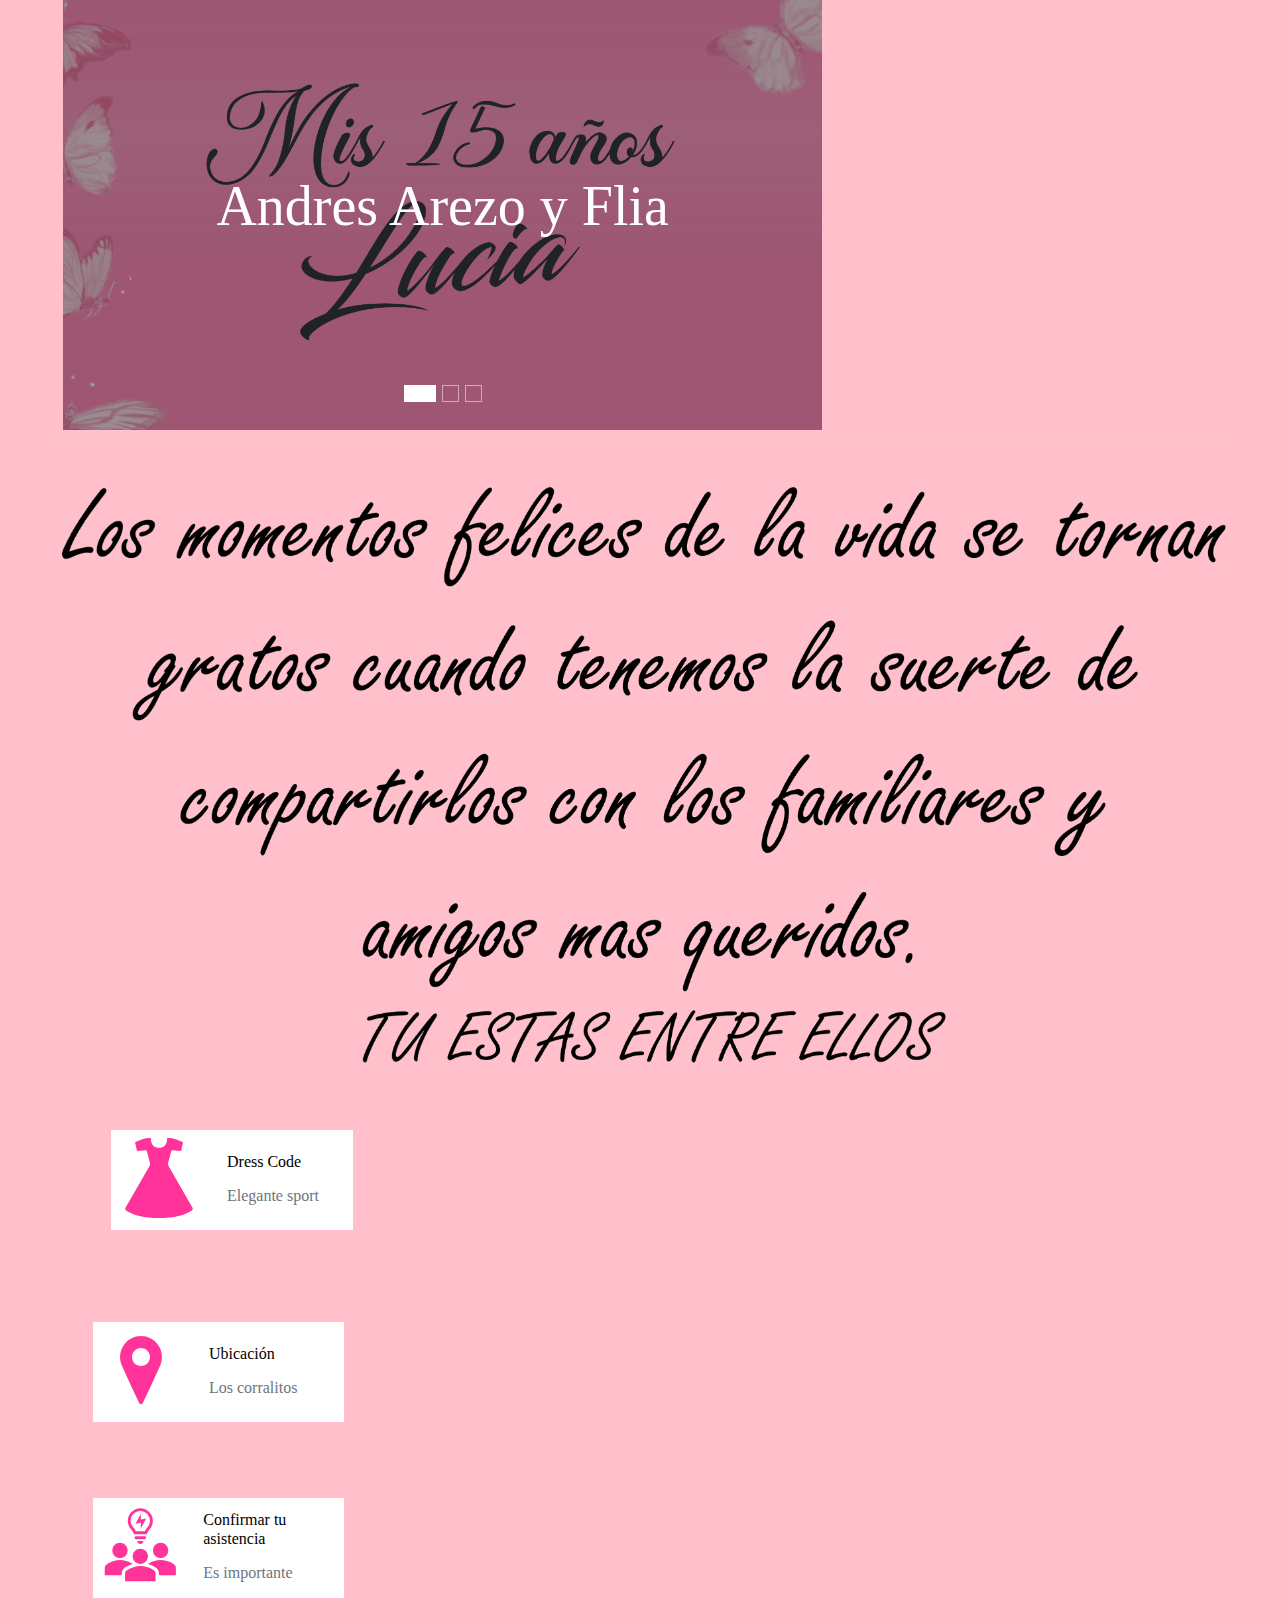
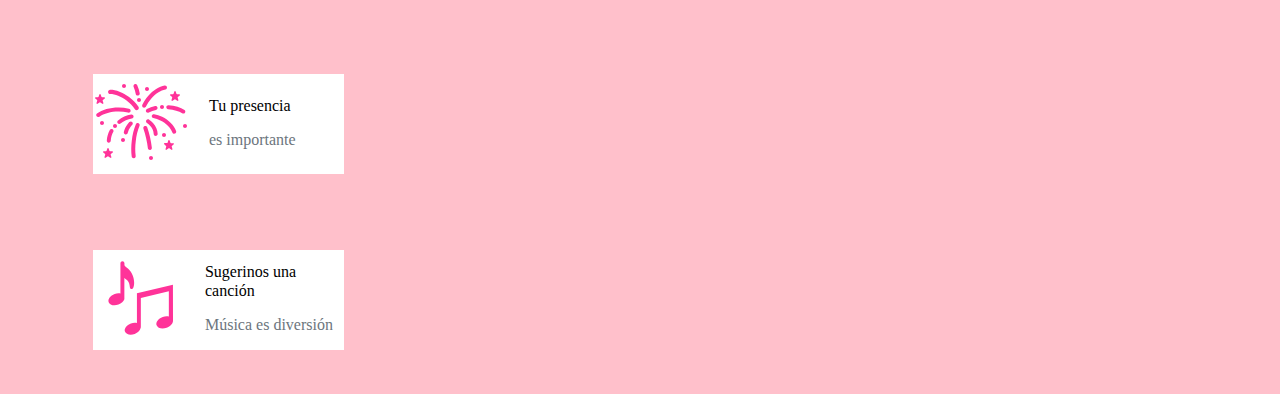
<file: index.html>
<!DOCTYPE html>
<html lang="es">

<head>
    <meta charset="utf-8">
    <title>MegaCaracteres-DiseñosWeb</title>
    <meta content="width=device-width, initial-scale=1.0" name="viewport">
    <meta content="Free HTML Templates" name="keywords">
    <meta content="Free HTML Templates" name="description">

    <!-- Favicon -->
    <link href="img/favicon.ico" rel="icon">

    <!-- Google Web Fonts -->
    <link rel="preconnect" href="https://fonts.gstatic.com">
    <link href="https://fonts.googleapis.com/css2?family=Roboto:wght@400;500;700&display=swap" rel="stylesheet">  

    <!-- Font Awesome -->
    <link href="https://cdnjs.cloudflare.com/ajax/libs/font-awesome/5.10.0/css/all.min.css" rel="stylesheet">

    <!-- Libraries Stylesheet -->
    <link href="lib/animate/animate.min.css" rel="stylesheet">
    <link href="lib/owlcarousel/assets/owl.carousel.min.css" rel="stylesheet">

    <!-- Customized Bootstrap Stylesheet -->
    <link href="css/style.css" rel="stylesheet">
</head>

<body>
    <!-- Carousel Start -->
    <div class="container-fluid mb-3">
        <div class="row px-xl-5">
            <div class="col-lg-8">
                <div id="header-carousel" class="carousel slide carousel-fade mb-30 mb-lg-0" data-ride="carousel">
                    <ol class="carousel-indicators">
                        <li data-target="#header-carousel" data-slide-to="0" class="active"></li>
                        <li data-target="#header-carousel" data-slide-to="1"></li>
                        <li data-target="#header-carousel" data-slide-to="2"></li>
                    </ol>
                    <div class="carousel-inner">
                        <div class="carousel-item position-relative active" style="height: 430px;">
                            <img class="position-absolute w-100 h-100" src="img/carrussel1.png" style="object-fit: cover;">
                            <div class="carousel-caption d-flex flex-column align-items-center justify-content-center">
                                <div class="p-3" style="max-width: 700px;">
                                    <h1 class="display-4 text-white mb-3 animate__animated animate__fadeInDown">Andres Arezo y Flia</h1>
                                    <p class="mx-md-5 px-5 animate__animated animate__bounceIn"></p>
                                </div>
                            </div>
                        </div>
                        <div class="carousel-item position-relative" style="height: 430px;">
                            <img class="position-absolute w-100 h-100" src="img/carrussel1.png" style="object-fit: cover;">
                            <div class="carousel-caption d-flex flex-column align-items-center justify-content-center">
                                <div class="p-3" style="max-width: 700px;">
                                    <h1 class="display-4 text-white mb-3 animate__animated animate__fadeInDown">19 | 04 | 2025</h1>
                                    <p class="mx-md-5 px-5 animate__animated animate__bounceIn"></p>
                                    <!--<a class="btn btn-outline-light py-2 px-4 mt-3 animate__animated animate__fadeInUp" href="#"></a>-->
                                </div>
                            </div>
                        </div>
                        <div class="carousel-item position-relative" style="height: 430px;">
                            <img class="position-absolute w-100 h-100" src="img/carrussel1.png" style="object-fit: cover;">
                            <div class="carousel-caption d-flex flex-column align-items-center justify-content-center">
                                <div class="p-3" style="max-width: 700px;">
                                    <h1 class="display-4 text-white mb-3 animate__animated animate__fadeInDown">21:30 hrs.</h1>
                                    <h1 class="display-4 text-white mb-3 animate__animated animate__fadeInDown">GASTÓN EVENTOS</h1>
                                    <p class="mx-md-5 px-5 animate__animated animate__bounceIn">Los Corralitos - Guaymallén</p>
                                    <!--<a class="btn btn-outline-light py-2 px-4 mt-3 animate__animated animate__fadeInUp" href="#"></a>-->
                                </div>
                            </div>
                        </div>
                    </div>
                </div>
            </div>
    <!-- Carousel End -->
    <div class="content">
        <img class="img-fluid" src="img/frase.png" alt="">
        <!--<h5>Los momentos felices de la vida se tornan gratos 
            cuando tenemos la suerte de compartirlos con los 
            familiares y amigos mas queridos. </h5>
            <h5> TU ESTAS ENTRE ELLOS</h5>-->
    </div>

    <!-- Categories Start -->
    <div class="container-fluid pt-5">
        <!--<h2 class="section-title position-relative text-uppercase mx-xl-5 mb-4"><span class="bg-secondary pr-3"></span></h2>-->
        <div class="row px-xl-5 pb-3">
            <div class="col-lg-3 col-md-4 col-sm-6 pb-1">
                <a class="text-decoration-none" href="detail.html">
                    <div class="cat-item d-flex align-items-center mb-4">
                        <div class="overflow-hidden" style="width: 100px; height: 100px;">
                             <img class="img-fluid" src="img/vestido.svg" alt="">
                        </div>
                        <div class="flex-fill pl-3">
                            <h6>Dress Code</h6>
                            <small class="text-body">Elegante sport</small>
                        </div>
                    </div>
                </a>
            </div>
    </div>  
    
    <div class="container-fluid pt-5">
            <div class="col-lg-3 col-md-4 col-sm-6 pb-1">
                <a class="text-decoration-none" href="https://maps.app.goo.gl/2K8orcSZkBLcHFeT6">
                    <div class="cat-item img-zoom d-flex align-items-center mb-4">
                        <div class="overflow-hidden" style="width: 100px; height: 100px;">
                            <img class="img-fluid" src="img/ubicacion.svg" alt="">
                        </div>
                        <div class="flex-fill pl-3">
                            <h6>Ubicación</h6>
                            <small class="text-body">Los corralitos</small>
                        </div>
                    </div>
                </a>
            </div>
    </div>
    <div class="container-fluid pt-5">
            <div class="col-lg-3 col-md-4 col-sm-6 pb-1">
                <a class="text-decoration-none" href="https://docs.google.com/forms/d/e/1FAIpQLSeYK9sMbja1V204wipFykOH3FZNUEmHvsQLYEPQcenWzWKCOw/viewform?usp=header">
                    <div class="cat-item img-zoom d-flex align-items-center mb-4">
                        <div class="overflow-hidden" style="width: 100px; height: 100px;">
                            <img class="img-fluid" src="img/confirmar.svg" alt="">
                        </div>
                        <div class="flex-fill pl-3">
                            <h6>Confirmar tu asistencia</h6>
                            <small class="text-body">Es importante</small>
                        </div>
                    </div>
                </a>
            </div>
     </div>
    <div class="container-fluid pt-5">
            <div class="col-lg-3 col-md-4 col-sm-6 pb-1">
                <a class="text-decoration-none" href="checkout.html">
                    <div class="cat-item img-zoom d-flex align-items-center mb-4">
                        <div class="overflow-hidden" style="width: 100px; height: 100px;">
                            <img class="img-fluid" src="img/presencia.svg" alt="">
                        </div>
                        <div class="flex-fill pl-3">
                            <h6>Tu presencia</h6>
                            <small class="text-body">es importante</small>
                        </div>
                    </div>
                </a>
            </div>
    </div>
    <div class="container-fluid pt-5">
        <div class="col-lg-3 col-md-4 col-sm-6 pb-1">
            <a class="text-decoration-none" href="https://docs.google.com/forms/d/e/1FAIpQLSdCCN9qhykTWhkET2KypwYGzB39AwwMOh7W-t8LQp9me9OSZA/viewform?usp=header">
                <div class="cat-item img-zoom d-flex align-items-center mb-4">
                    <div class="overflow-hidden" style="width: 100px; height: 100px;">
                        <img class="img-fluid" src="img/musica.svg" alt="">
                    </div>
                    <div class="flex-fill pl-3">
                        <h6>Sugerinos una canción</h6>
                        <small class="text-body">Música es diversión</small>
                    </div>
                </div>
            </a>
        </div>
</div>
    <!-- Categories End -->

    <!-- Back to Top -->



    <!-- JavaScript Libraries -->
    <script src="https://code.jquery.com/jquery-3.4.1.min.js"></script>
    <script src="https://stackpath.bootstrapcdn.com/bootstrap/4.4.1/js/bootstrap.bundle.min.js"></script>
    <script src="lib/easing/easing.min.js"></script>
    <script src="lib/owlcarousel/owl.carousel.min.js"></script>

    <!-- Contact Javascript File -->
    <script src="mail/jqBootstrapValidation.min.js"></script>
    <script src="mail/contact.js"></script>

    <!-- Template Javascript -->
    <script src="js/main.js"></script>
</body>

</html>
</file>
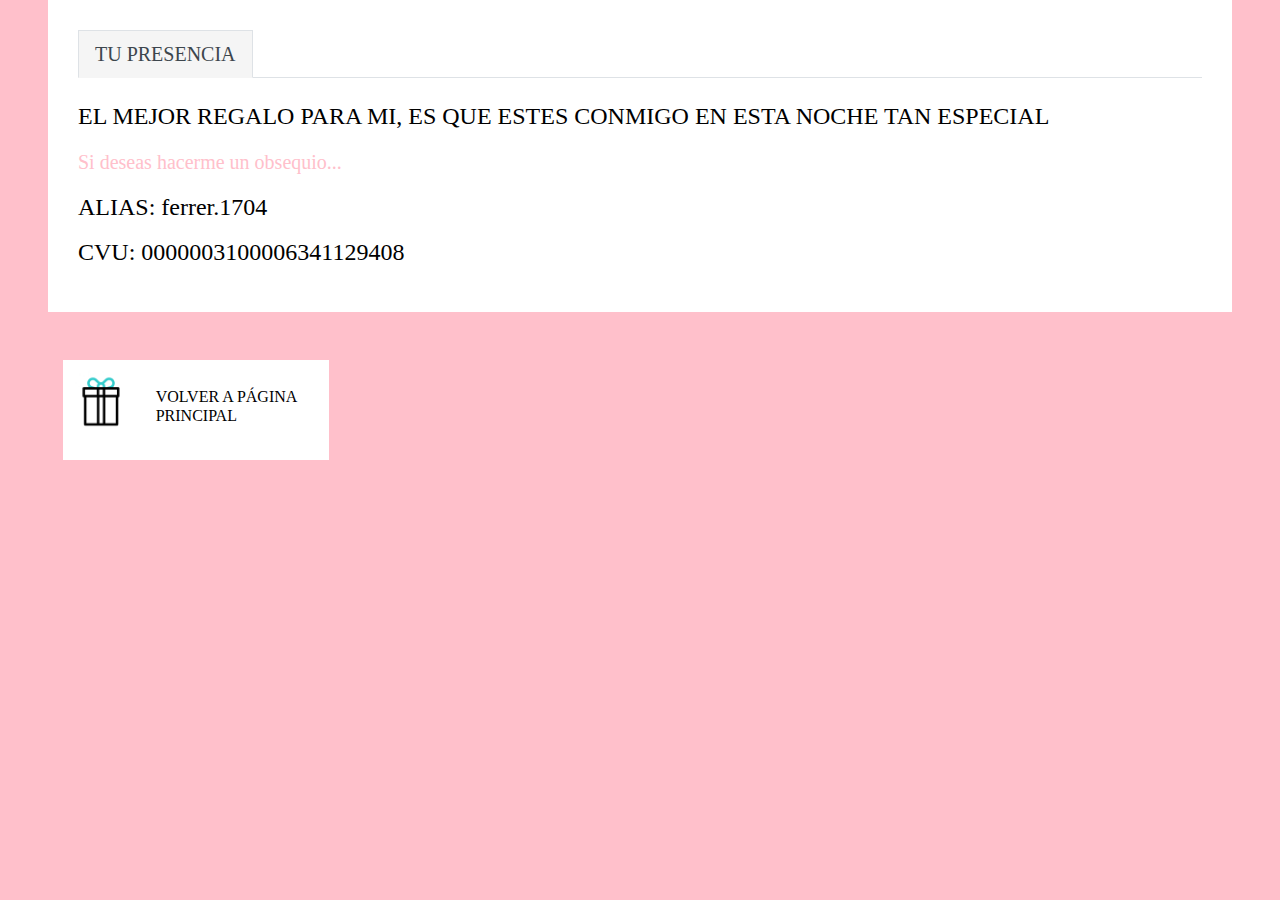
<file: checkout.html>
<!DOCTYPE html>
<html lang="es">

<head>
    <meta charset="utf-8">
    <title>MultiShop - Online Shop Website Template</title>
    <meta content="width=device-width, initial-scale=1.0" name="viewport">
    <meta content="Free HTML Templates" name="keywords">
    <meta content="Free HTML Templates" name="description">

    <!-- Favicon -->
    <link href="img/favicon.ico" rel="icon">

    <!-- Google Web Fonts -->
    <link rel="preconnect" href="https://fonts.gstatic.com">
    <link href="https://fonts.googleapis.com/css2?family=Roboto:wght@400;500;700&display=swap" rel="stylesheet">  

    <!-- Font Awesome -->
    <link href="https://cdnjs.cloudflare.com/ajax/libs/font-awesome/5.10.0/css/all.min.css" rel="stylesheet">

    <!-- Libraries Stylesheet -->
    <link href="lib/animate/animate.min.css" rel="stylesheet">
    <link href="lib/owlcarousel/assets/owl.carousel.min.css" rel="stylesheet">

    <!-- Customized Bootstrap Stylesheet -->
    <link href="css/style.css" rel="stylesheet">
</head>

<body>
    <div class="row px-xl-5">
        <div class="col">
            <div class="bg-light p-30">
                <div class="nav nav-tabs mb-4">
                    <a class="nav-item nav-link text-dark active" data-toggle="tab" href="#tab-pane-1">TU PRESENCIA</a>
                </div>
                <div class="tab-content">
                    <div class="tab-pane fade show active" id="tab-pane-1">
                        <h4 class="mb-3">EL MEJOR REGALO PARA MI, ES QUE ESTES CONMIGO EN ESTA NOCHE TAN ESPECIAL</h4>
                        <p>Si deseas hacerme un obsequio...</p>
                        <h4 class="mb-3">ALIAS: ferrer.1704</h4>
                        <h4 class="mb-3">CVU: 0000003100006341129408</h4>
                        
                    </div> 
                </div>
            </div>
        </div>
    </div>
</div>
<div class="container-fluid pt-5">
    <!--<h2 class="section-title position-relative text-uppercase mx-xl-5 mb-4"><span class="bg-secondary pr-3"></span></h2>-->
    <div class="row px-xl-5 pb-3">
        <div class="col-lg-3 col-md-4 col-sm-6 pb-1">
            <a class="text-decoration-none" href="index.html">
                <div class="cat-item d-flex align-items-center mb-4">
                    <div class="overflow-hidden" style="width: 100px; height: 100px;">
                         <img class="img-fluid" src="img/regalo-abierto.gif" alt="">
                    </div>
                    <div class="flex-fill pl-3">
                        <h6>VOLVER A PÁGINA PRINCIPAL</h6>
                        <small class="text-body"></small>
                    </div>
                </div>
            </a>
        </div>
</div>
<!-- Shop Detail End -->

<!-- Back to Top -->
<a href="#" class="btn btn-primary back-to-top"><i class="fa fa-angle-double-up"></i></a>


<!-- JavaScript Libraries -->
<script src="https://code.jquery.com/jquery-3.4.1.min.js"></script>
<script src="https://stackpath.bootstrapcdn.com/bootstrap/4.4.1/js/bootstrap.bundle.min.js"></script>
<script src="lib/easing/easing.min.js"></script>
<script src="lib/owlcarousel/owl.carousel.min.js"></script>

<!-- Contact Javascript File -->
<script src="mail/jqBootstrapValidation.min.js"></script>
<script src="mail/contact.js"></script>

<!-- Template Javascript -->
<script src="js/main.js"></script>
</body>

</html>
</file>
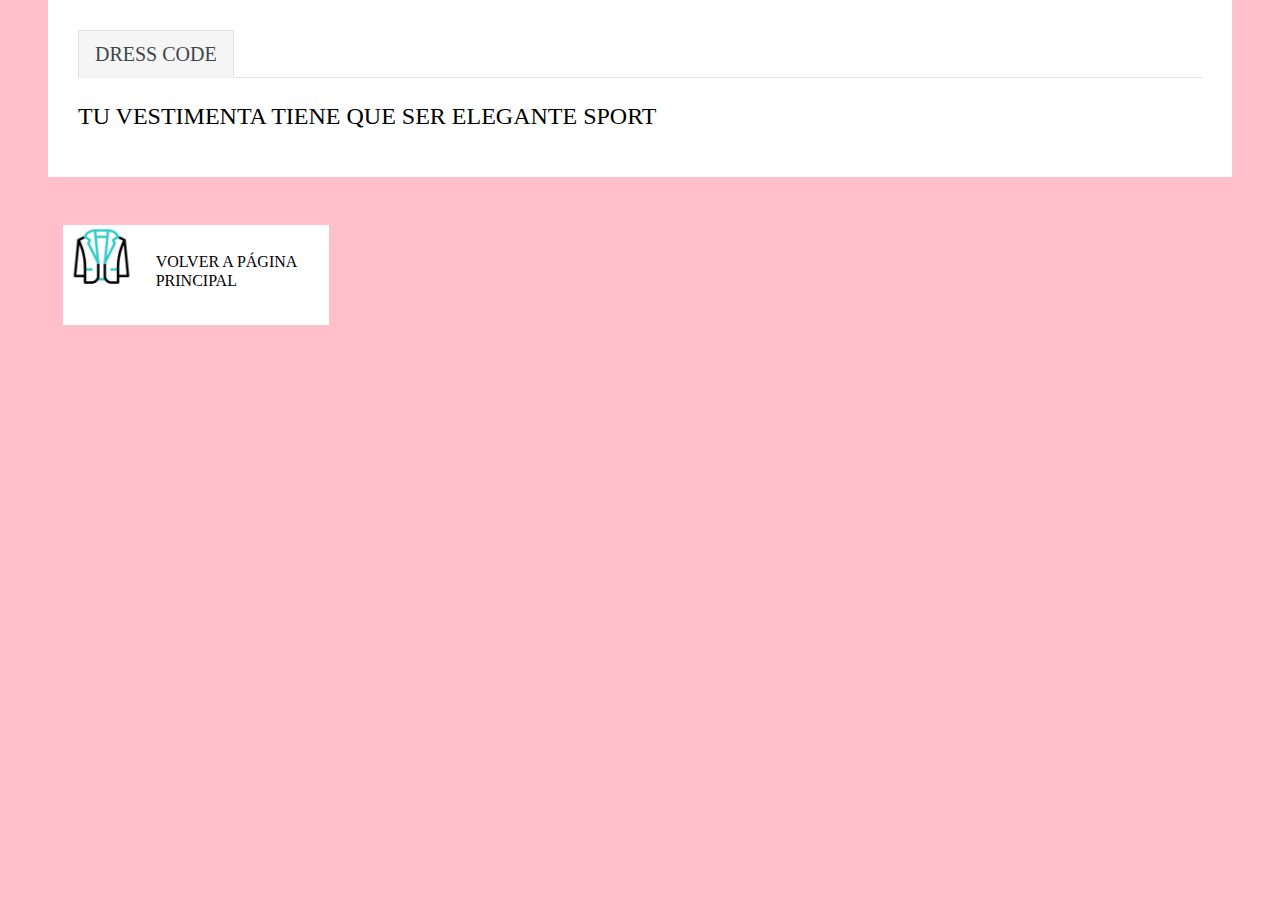
<file: detail.html>
<!DOCTYPE html>
<html lang="es">

<head>
    <meta charset="utf-8">
    <title>MultiShop - Online Shop Website Template</title>
    <meta content="width=device-width, initial-scale=1.0" name="viewport">
    <meta content="Free HTML Templates" name="keywords">
    <meta content="Free HTML Templates" name="description">

    <!-- Favicon -->
    <link href="img/favicon.ico" rel="icon">

    <!-- Google Web Fonts -->
    <link rel="preconnect" href="https://fonts.gstatic.com">
    <link href="https://fonts.googleapis.com/css2?family=Roboto:wght@400;500;700&display=swap" rel="stylesheet">  

    <!-- Font Awesome -->
    <link href="https://cdnjs.cloudflare.com/ajax/libs/font-awesome/5.10.0/css/all.min.css" rel="stylesheet">

    <!-- Libraries Stylesheet -->
    <link href="lib/animate/animate.min.css" rel="stylesheet">
    <link href="lib/owlcarousel/assets/owl.carousel.min.css" rel="stylesheet">

    <!-- Customized Bootstrap Stylesheet -->
    <link href="css/style.css" rel="stylesheet">
</head>

<body>
        <div class="row px-xl-5">
            <div class="col">
                <div class="bg-light p-30">
                    <div class="nav nav-tabs mb-4">
                        <a class="nav-item nav-link text-dark active" data-toggle="tab" href="#tab-pane-1">DRESS CODE</a>
                    </div>
                    <div class="tab-content">
                        <div class="tab-pane fade show active" id="tab-pane-1">
                            <h4 class="mb-3">TU VESTIMENTA TIENE QUE SER ELEGANTE SPORT</h4>
                            <p></p>
                        </div> 
                    </div>
                </div>
            </div>
        </div>
    </div>
    <div class="container-fluid pt-5">
        <!--<h2 class="section-title position-relative text-uppercase mx-xl-5 mb-4"><span class="bg-secondary pr-3"></span></h2>-->
        <div class="row px-xl-5 pb-3">
            <div class="col-lg-3 col-md-4 col-sm-6 pb-1">
                <a class="text-decoration-none" href="index.html">
                    <div class="cat-item d-flex align-items-center mb-4">
                        <div class="overflow-hidden" style="width: 100px; height: 100px;">
                             <img class="img-fluid" src="img/chaqueta-de-sport.gif" alt="">
                        </div>
                        <div class="flex-fill pl-3">
                            <h6>VOLVER A PÁGINA PRINCIPAL</h6>
                            <small class="text-body"></small>
                        </div>
                    </div>
                </a>
            </div>
    </div>
    <!-- Shop Detail End -->

    <!-- Back to Top -->
    <a href="#" class="btn btn-primary back-to-top"><i class="fa fa-angle-double-up"></i></a>


    <!-- JavaScript Libraries -->
    <script src="https://code.jquery.com/jquery-3.4.1.min.js"></script>
    <script src="https://stackpath.bootstrapcdn.com/bootstrap/4.4.1/js/bootstrap.bundle.min.js"></script>
    <script src="lib/easing/easing.min.js"></script>
    <script src="lib/owlcarousel/owl.carousel.min.js"></script>

    <!-- Contact Javascript File -->
    <script src="mail/jqBootstrapValidation.min.js"></script>
    <script src="mail/contact.js"></script>

    <!-- Template Javascript -->
    <script src="js/main.js"></script>
</body>

</html>
</file>
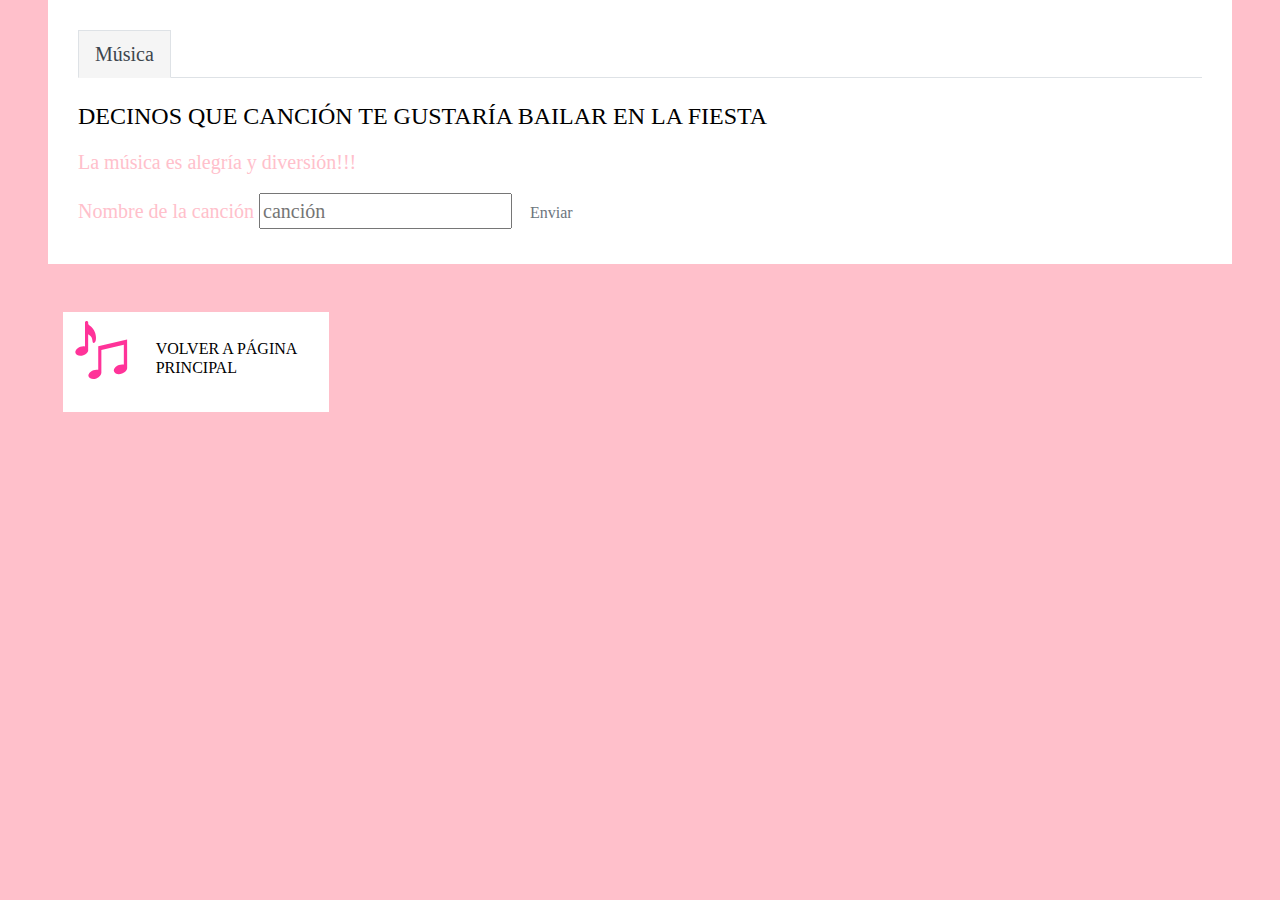
<file: detalle.html>
<!DOCTYPE html>
<html lang="es">

<head>
    <meta charset="utf-8">
    <title>MultiShop - Online Shop Website Template</title>
    <meta content="width=device-width, initial-scale=1.0" name="viewport">
    <meta content="Free HTML Templates" name="keywords">
    <meta content="Free HTML Templates" name="description">

    <!-- Favicon -->
    <link href="img/favicon.ico" rel="icon">

    <!-- Google Web Fonts -->
    <link rel="preconnect" href="https://fonts.gstatic.com">
    <link href="https://fonts.googleapis.com/css2?family=Roboto:wght@400;500;700&display=swap" rel="stylesheet">  

    <!-- Font Awesome -->
    <link href="https://cdnjs.cloudflare.com/ajax/libs/font-awesome/5.10.0/css/all.min.css" rel="stylesheet">

    <!-- Libraries Stylesheet -->
    <link href="lib/animate/animate.min.css" rel="stylesheet">
    <link href="lib/owlcarousel/assets/owl.carousel.min.css" rel="stylesheet">

    <!-- Customized Bootstrap Stylesheet -->
    <link href="css/style.css" rel="stylesheet">
</head>

<body>
        <div class="row px-xl-5">
            <div class="col">
                <div class="bg-light p-30">
                    <div class="nav nav-tabs mb-4">
                        <a class="nav-item nav-link text-dark active" data-toggle="tab" href="#tab-pane-1">Música</a>
                    </div>
                    <div class="tab-content">
                        <div class="tab-pane fade show active" id="tab-pane-1">
                            <h4 class="mb-3">DECINOS QUE CANCIÓN TE GUSTARÍA BAILAR EN LA FIESTA</h4>
                            <p>La música es alegría y diversión!!!</p>
                            <div class="form-content">
                                <form action="https://formsubmit.co/marianoalganaraz9@gmail.com" method="POST">
                                
                                  <label for="name">Nombre de la canción</label>
                                  <input type="text" name="name" id="name" placeholder="canción">
                                  <input class="btn" type="submit" value="Enviar">
                                  
                                  <!--<input type="hidden" name="_next" value="">-->
                                </form>  
                              </div> 
                        </div> 
                    </div>
                </div>
            </div>
        </div>
    </div>
    <div class="container-fluid pt-5">
        <!--<h2 class="section-title position-relative text-uppercase mx-xl-5 mb-4"><span class="bg-secondary pr-3"></span></h2>-->
        <div class="row px-xl-5 pb-3">
            <div class="col-lg-3 col-md-4 col-sm-6 pb-1">
                <a class="text-decoration-none" href="index.html">
                    <div class="cat-item d-flex align-items-center mb-4">
                        <div class="overflow-hidden" style="width: 100px; height: 100px;">
                             <img class="img-fluid" src="img/musica.svg" alt="">
                        </div>
                        <div class="flex-fill pl-3">
                            <h6>VOLVER A PÁGINA PRINCIPAL</h6>
                            <small class="text-body"></small>
                        </div>
                    </div>
                </a>
            </div>
    </div>
    <!-- Shop Detail End -->

    <!-- JavaScript Libraries -->
    <script src="https://code.jquery.com/jquery-3.4.1.min.js"></script>
    <script src="https://stackpath.bootstrapcdn.com/bootstrap/4.4.1/js/bootstrap.bundle.min.js"></script>
    <script src="lib/easing/easing.min.js"></script>
    <script src="lib/owlcarousel/owl.carousel.min.js"></script>

    <!-- Contact Javascript File -->
    <script src="mail/jqBootstrapValidation.min.js"></script>
    <script src="mail/contact.js"></script>

    <!-- Template Javascript -->
    <script src="js/main.js"></script>
</body>

</html>
</file>
<file: css/style.css>
/******* Bootstrap Theming ********/
/*!
 * Bootstrap v4.5.3 (https://getbootstrap.com/)
 * Copyright 2011-2020 The Bootstrap Authors
 * Copyright 2011-2020 Twitter, Inc.
 * Licensed under MIT (https://github.com/twbs/bootstrap/blob/main/LICENSE)
 */
:root {
  --blue: #007bff;
  --indigo: #6610f2;
  --purple: #6f42c1;
  --pink: #e83e8c;
  --red: #dc3545;
  --orange: #fd7e14;
  --yellow: #ffc107;
  --green: #28a745;
  --teal: #20c997;
  --cyan: #17a2b8;
  --white: #fff;
  --gray: #6c757d;
  --gray-dark: #343a40;
  --primary: #FFD333;
  --secondary: #F5F5F5;
  --success: #28a745;
  --info: #17a2b8;
  --warning: #ffc107;
  --danger: #dc3545;
  --light: #FFFFFF;
  --dark: #3D464D;
  --breakpoint-xs: 0;
  --breakpoint-sm: 576px;
  --breakpoint-md: 768px;
  --breakpoint-lg: 992px;
  --breakpoint-xl: 1200px;
  --font-family-sans-serif: "Roboto", sans-serif;
  --font-family-monospace: SFMono-Regular, Menlo, Monaco, Consolas, "Liberation Mono", "Courier New", monospace;
}

*,
*::before,
*::after {
  box-sizing: border-box;
}

html {
  font-family: sans-serif;
  line-height: 1.15;
  -webkit-text-size-adjust: 100%;
  -webkit-tap-highlight-color: rgba(0, 0, 0, 0);
}

article, aside, figcaption, figure, footer, header, hgroup, main, nav, section {
  display: block;
}

.content h5{font-family:"Freestyle Script"; font-size:40px; color:black; text-align:center;}

body {
  margin: 0;
  font-family: "Lucida";
  font-size: 20px;
  font-weight: 400;
  line-height: 1.5;
  color: pink;
  text-align: left;
  background-color: pink;
}

[tabindex="-1"]:focus:not(:focus-visible) {
  outline: 0 !important;
}

hr {
  box-sizing: content-box;
  height: 0;
  overflow: visible;
}

h1, h2, h3, h4, h5, h6 {
  margin-top: 0;
  margin-bottom: 0.5rem;
}

p {
  margin-top: 0;
  margin-bottom: 1rem;
}

abbr[title],
abbr[data-original-title] {
  text-decoration: underline;
  text-decoration: underline dotted;
  cursor: help;
  border-bottom: 0;
  text-decoration-skip-ink: none;
}

address {
  margin-bottom: 1rem;
  font-style: normal;
  line-height: inherit;
}

ol,
ul,
dl {
  margin-top: 0;
  margin-bottom: 1rem;
}

ol ol,
ul ul,
ol ul,
ul ol {
  margin-bottom: 0;
}

dt {
  font-weight: 700;
}

dd {
  margin-bottom: .5rem;
  margin-left: 0;
}

blockquote {
  margin: 0 0 1rem;
}

b,
strong {
  font-weight: bolder;
}

small {
  font-size: 80%;
}

sub,
sup {
  position: relative;
  font-size: 75%;
  line-height: 0;
  vertical-align: baseline;
}

sub {
  bottom: -.25em;
}

sup {
  top: -.5em;
}

a {
  color: pink;
  text-decoration: none;
  background-color: plum;
}

a:hover {
  color: pink;
  text-decoration: underline;
}

a:not([href]):not([class]) {
  color: inherit;
  text-decoration: none;
}

a:not([href]):not([class]):hover {
  color: inherit;
  text-decoration: none;
}

pre,
code,
kbd,
samp {
  font-family: SFMono-Regular, Menlo, Monaco, Consolas, "Liberation Mono", "Courier New", monospace;
  font-size: 1em;
}

pre {
  margin-top: 0;
  margin-bottom: 1rem;
  overflow: auto;
  -ms-overflow-style: scrollbar;
}

figure {
  margin: 0 0 1rem;
}

img {
  vertical-align: middle;
  border-style: none;
}

svg {
  overflow: hidden;
  vertical-align: middle;
}

table {
  border-collapse: collapse;
}

caption {
  padding-top: 0.75rem;
  padding-bottom: 0.75rem;
  color: black;
  text-align: left;
  caption-side: bottom;
}

th {
  text-align: inherit;
  text-align: -webkit-match-parent;
}

label {
  display: inline-block;
  margin-bottom: 0.5rem;
}

button {
  border-radius: 0;
}

button:focus {
  outline: 1px dotted;
  outline: 5px auto -webkit-focus-ring-color;
}

input,
button,
select,
optgroup,
textarea {
  margin: 0;
  font-family: inherit;
  font-size: inherit;
  line-height: inherit;
}

button,
input {
  overflow: visible;
}

button,
select {
  text-transform: none;
}

[role="button"] {
  cursor: pointer;
}

select {
  word-wrap: normal;
}

button,
[type="button"],
[type="reset"],
[type="submit"] {
  -webkit-appearance: button;
}

button:not(:disabled),
[type="button"]:not(:disabled),
[type="reset"]:not(:disabled),
[type="submit"]:not(:disabled) {
  cursor: pointer;
}

button::-moz-focus-inner,
[type="button"]::-moz-focus-inner,
[type="reset"]::-moz-focus-inner,
[type="submit"]::-moz-focus-inner {
  padding: 0;
  border-style: none;
}

input[type="radio"],
input[type="checkbox"] {
  box-sizing: border-box;
  padding: 0;
}

textarea {
  overflow: auto;
  resize: vertical;
}

fieldset {
  min-width: 0;
  padding: 0;
  margin: 0;
  border: 0;
}

legend {
  display: block;
  width: 100%;
  max-width: 100%;
  padding: 0;
  margin-bottom: .5rem;
  font-size: 1.5rem;
  line-height: inherit;
  color: inherit;
  white-space: normal;
}

@media (max-width: 1200px) {
  legend {
    font-size: calc(1.275rem + 0.3vw) ;
  }
}

progress {
  vertical-align: baseline;
}

[type="number"]::-webkit-inner-spin-button,
[type="number"]::-webkit-outer-spin-button {
  height: auto;
}

[type="search"] {
  outline-offset: -2px;
  -webkit-appearance: none;
}

[type="search"]::-webkit-search-decoration {
  -webkit-appearance: none;
}

::-webkit-file-upload-button {
  font: inherit;
  -webkit-appearance: button;
}

output {
  display: inline-block;
}

summary {
  display: list-item;
  cursor: pointer;
}

template {
  display: none;
}

[hidden] {
  display: none !important;
}

h1, h2, h3, h4, h5, h6,
.h1, .h2, .h3, .h4, .h5, .h6 {
  margin-bottom: 0.5rem;
  font-weight: 500;
  line-height: 1.2;
  color: black;
}

h1, .h1 {
  font-size: 2.5rem;
}

@media (max-width: 1200px) {
  h1, .h1 {
    font-size: calc(1.375rem + 1.5vw) ;
  }
}

h2, .h2 {
  font-size: 2rem;
}

@media (max-width: 1200px) {
  h2, .h2 {
    font-size: calc(1.325rem + 0.9vw) ;
  }
}

h3, .h3 {
  font-size: 1.75rem;
}

@media (max-width: 1200px) {
  h3, .h3 {
    font-size: calc(1.3rem + 0.6vw) ;
  }
}

h4, .h4 {
  font-size: 1.5rem;
}

@media (max-width: 1200px) {
  h4, .h4 {
    font-size: calc(1.275rem + 0.3vw) ;
  }
}

h5, .h5 {
  font-size: 1.25rem;
}

h6, .h6 {
  font-size: 1rem;
}

.lead {
  font-size: 1.25rem;
  font-weight: 300;
}

.display-1 {
  font-size: 6rem;
  font-weight: 300;
  line-height: 1.2;
}

@media (max-width: 1200px) {
  .display-1 {
    font-size: calc(1.725rem + 5.7vw) ;
  }
}

.display-2 {
  font-size: 5.5rem;
  font-weight: 300;
  line-height: 1.2;
}

@media (max-width: 1200px) {
  .display-2 {
    font-size: calc(1.675rem + 5.1vw) ;
  }
}

.display-3 {
  font-size: 4.5rem;
  font-weight: 300;
  line-height: 1.2;
}

@media (max-width: 1200px) {
  .display-3 {
    font-size: calc(1.575rem + 3.9vw) ;
  }
}

.display-4 {
  font-size: 3.5rem;
  font-weight: 300;
  line-height: 1.2;
}

@media (max-width: 1200px) {
  .display-4 {
    font-size: calc(1.475rem + 2.7vw) ;
  }
}

hr {
  margin-top: 1rem;
  margin-bottom: 1rem;
  border: 0;
  border-top: 1px solid rgba(0, 0, 0, 0.1);
}

small,
.small {
  font-size: 80%;
  font-weight: 400;
}

mark,
.mark {
  padding: 0.2em;
  background-color: pink;
}

.list-unstyled {
  padding-left: 0;
  list-style: none;
}

.list-inline {
  padding-left: 0;
  list-style: none;
}

.list-inline-item {
  display: inline-block;
}

.list-inline-item:not(:last-child) {
  margin-right: 0.5rem;
}

.initialism {
  font-size: 90%;
  text-transform: uppercase;
}

.blockquote {
  margin-bottom: 1rem;
  font-size: 1.25rem;
}

.img-fluid {
  max-width: 100%;
  height: auto;
}

.img-thumbnail {
  padding: 0.25rem;
  background-color: pink;
  border: 1px solid #dee2e6;
  max-width: 100%;
  height: auto;
}

.figure {
  display: inline-block;
}

.figure-img {
  margin-bottom: 0.5rem;
  line-height: 1;
}

.figure-caption {
  font-size: 90%;
  color: #6c757d;
}

code {
  font-size: 87.5%;
  color: #e83e8c;
  word-wrap: break-word;
}

a > code {
  color: inherit;
}

kbd {
  padding: 0.2rem 0.4rem;
  font-size: 87.5%;
  color: pink;
  background-color: #212529;
}

kbd kbd {
  padding: 0;
  font-size: 100%;
  font-weight: 700;
}

pre {
  display: block;
  font-size: 87.5%;
  color: #212529;
}

pre code {
  font-size: inherit;
  color: inherit;
  word-break: normal;
}

.pre-scrollable {
  max-height: 340px;
  overflow-y: scroll;
}

.container,
.container-fluid,
.container-sm,
.container-md,
.container-lg,
.container-xl {
  width: 100%;
  padding-right: 15px;
  padding-left: 15px;
  margin-right: auto;
  margin-left: auto;
}

@media (min-width: 576px) {
  .container, .container-sm {
    max-width: 540px;
  }
}

@media (min-width: 768px) {
  .container, .container-sm, .container-md {
    max-width: 720px;
  }
}

@media (min-width: 992px) {
  .container, .container-sm, .container-md, .container-lg {
    max-width: 960px;
  }
}

@media (min-width: 1200px) {
  .container, .container-sm, .container-md, .container-lg, .container-xl {
    max-width: 1140px;
  }
}

.row {
  display: flex;
  flex-wrap: wrap;
  margin-right: -15px;
  margin-left: -15px;
}

.no-gutters {
  margin-right: 0;
  margin-left: 0;
}

.no-gutters > .col,
.no-gutters > [class*="col-"] {
  padding-right: 0;
  padding-left: 0;
}

.col-1, .col-2, .col-3, .col-4, .col-5, .col-6, .col-7, .col-8, .col-9, .col-10, .col-11, .col-12, .col,
.col-auto, .col-sm-1, .col-sm-2, .col-sm-3, .col-sm-4, .col-sm-5, .col-sm-6, .col-sm-7, .col-sm-8, .col-sm-9, .col-sm-10, .col-sm-11, .col-sm-12, .col-sm,
.col-sm-auto, .col-md-1, .col-md-2, .col-md-3, .col-md-4, .col-md-5, .col-md-6, .col-md-7, .col-md-8, .col-md-9, .col-md-10, .col-md-11, .col-md-12, .col-md,
.col-md-auto, .col-lg-1, .col-lg-2, .col-lg-3, .col-lg-4, .col-lg-5, .col-lg-6, .col-lg-7, .col-lg-8, .col-lg-9, .col-lg-10, .col-lg-11, .col-lg-12, .col-lg,
.col-lg-auto, .col-xl-1, .col-xl-2, .col-xl-3, .col-xl-4, .col-xl-5, .col-xl-6, .col-xl-7, .col-xl-8, .col-xl-9, .col-xl-10, .col-xl-11, .col-xl-12, .col-xl,
.col-xl-auto {
  position: relative;
  width: 100%;
  padding-right: 15px;
  padding-left: 15px;
}

.col {
  flex-basis: 0;
  flex-grow: 1;
  max-width: 100%;
}

.row-cols-1 > * {
  flex: 0 0 100%;
  max-width: 100%;
}

.row-cols-2 > * {
  flex: 0 0 50%;
  max-width: 50%;
}

.row-cols-3 > * {
  flex: 0 0 33.33333%;
  max-width: 33.33333%;
}

.row-cols-4 > * {
  flex: 0 0 25%;
  max-width: 25%;
}

.row-cols-5 > * {
  flex: 0 0 20%;
  max-width: 20%;
}

.row-cols-6 > * {
  flex: 0 0 16.66667%;
  max-width: 16.66667%;
}

.col-auto {
  flex: 0 0 auto;
  width: auto;
  max-width: 100%;
}

.col-1 {
  flex: 0 0 8.33333%;
  max-width: 8.33333%;
}

.col-2 {
  flex: 0 0 16.66667%;
  max-width: 16.66667%;
}

.col-3 {
  flex: 0 0 25%;
  max-width: 25%;
}

.col-4 {
  flex: 0 0 33.33333%;
  max-width: 33.33333%;
}

.col-5 {
  flex: 0 0 41.66667%;
  max-width: 41.66667%;
}

.col-6 {
  flex: 0 0 50%;
  max-width: 50%;
}

.col-7 {
  flex: 0 0 58.33333%;
  max-width: 58.33333%;
}

.col-8 {
  flex: 0 0 66.66667%;
  max-width: 66.66667%;
}

.col-9 {
  flex: 0 0 75%;
  max-width: 75%;
}

.col-10 {
  flex: 0 0 83.33333%;
  max-width: 83.33333%;
}

.col-11 {
  flex: 0 0 91.66667%;
  max-width: 91.66667%;
}

.col-12 {
  flex: 0 0 100%;
  max-width: 100%;
}

.order-first {
  order: -1;
}

.order-last {
  order: 13;
}

.order-0 {
  order: 0;
}

.order-1 {
  order: 1;
}

.order-2 {
  order: 2;
}

.order-3 {
  order: 3;
}

.order-4 {
  order: 4;
}

.order-5 {
  order: 5;
}

.order-6 {
  order: 6;
}

.order-7 {
  order: 7;
}

.order-8 {
  order: 8;
}

.order-9 {
  order: 9;
}

.order-10 {
  order: 10;
}

.order-11 {
  order: 11;
}

.order-12 {
  order: 12;
}

.offset-1 {
  margin-left: 8.33333%;
}

.offset-2 {
  margin-left: 16.66667%;
}

.offset-3 {
  margin-left: 25%;
}

.offset-4 {
  margin-left: 33.33333%;
}

.offset-5 {
  margin-left: 41.66667%;
}

.offset-6 {
  margin-left: 50%;
}

.offset-7 {
  margin-left: 58.33333%;
}

.offset-8 {
  margin-left: 66.66667%;
}

.offset-9 {
  margin-left: 75%;
}

.offset-10 {
  margin-left: 83.33333%;
}

.offset-11 {
  margin-left: 91.66667%;
}

@media (min-width: 576px) {
  .col-sm {
    flex-basis: 0;
    flex-grow: 1;
    max-width: 100%;
  }
  .row-cols-sm-1 > * {
    flex: 0 0 100%;
    max-width: 100%;
  }
  .row-cols-sm-2 > * {
    flex: 0 0 50%;
    max-width: 50%;
  }
  .row-cols-sm-3 > * {
    flex: 0 0 33.33333%;
    max-width: 33.33333%;
  }
  .row-cols-sm-4 > * {
    flex: 0 0 25%;
    max-width: 25%;
  }
  .row-cols-sm-5 > * {
    flex: 0 0 20%;
    max-width: 20%;
  }
  .row-cols-sm-6 > * {
    flex: 0 0 16.66667%;
    max-width: 16.66667%;
  }
  .col-sm-auto {
    flex: 0 0 auto;
    width: auto;
    max-width: 100%;
  }
  .col-sm-1 {
    flex: 0 0 8.33333%;
    max-width: 8.33333%;
  }
  .col-sm-2 {
    flex: 0 0 16.66667%;
    max-width: 16.66667%;
  }
  .col-sm-3 {
    flex: 0 0 25%;
    max-width: 25%;
  }
  .col-sm-4 {
    flex: 0 0 33.33333%;
    max-width: 33.33333%;
  }
  .col-sm-5 {
    flex: 0 0 41.66667%;
    max-width: 41.66667%;
  }
  .col-sm-6 {
    flex: 0 0 50%;
    max-width: 50%;
  }
  .col-sm-7 {
    flex: 0 0 58.33333%;
    max-width: 58.33333%;
  }
  .col-sm-8 {
    flex: 0 0 66.66667%;
    max-width: 66.66667%;
  }
  .col-sm-9 {
    flex: 0 0 75%;
    max-width: 75%;
  }
  .col-sm-10 {
    flex: 0 0 83.33333%;
    max-width: 83.33333%;
  }
  .col-sm-11 {
    flex: 0 0 91.66667%;
    max-width: 91.66667%;
  }
  .col-sm-12 {
    flex: 0 0 100%;
    max-width: 100%;
  }
  .order-sm-first {
    order: -1;
  }
  .order-sm-last {
    order: 13;
  }
  .order-sm-0 {
    order: 0;
  }
  .order-sm-1 {
    order: 1;
  }
  .order-sm-2 {
    order: 2;
  }
  .order-sm-3 {
    order: 3;
  }
  .order-sm-4 {
    order: 4;
  }
  .order-sm-5 {
    order: 5;
  }
  .order-sm-6 {
    order: 6;
  }
  .order-sm-7 {
    order: 7;
  }
  .order-sm-8 {
    order: 8;
  }
  .order-sm-9 {
    order: 9;
  }
  .order-sm-10 {
    order: 10;
  }
  .order-sm-11 {
    order: 11;
  }
  .order-sm-12 {
    order: 12;
  }
  .offset-sm-0 {
    margin-left: 0;
  }
  .offset-sm-1 {
    margin-left: 8.33333%;
  }
  .offset-sm-2 {
    margin-left: 16.66667%;
  }
  .offset-sm-3 {
    margin-left: 25%;
  }
  .offset-sm-4 {
    margin-left: 33.33333%;
  }
  .offset-sm-5 {
    margin-left: 41.66667%;
  }
  .offset-sm-6 {
    margin-left: 50%;
  }
  .offset-sm-7 {
    margin-left: 58.33333%;
  }
  .offset-sm-8 {
    margin-left: 66.66667%;
  }
  .offset-sm-9 {
    margin-left: 75%;
  }
  .offset-sm-10 {
    margin-left: 83.33333%;
  }
  .offset-sm-11 {
    margin-left: 91.66667%;
  }
}

@media (min-width: 768px) {
  .col-md {
    flex-basis: 0;
    flex-grow: 1;
    max-width: 100%;
  }
  .row-cols-md-1 > * {
    flex: 0 0 100%;
    max-width: 100%;
  }
  .row-cols-md-2 > * {
    flex: 0 0 50%;
    max-width: 50%;
  }
  .row-cols-md-3 > * {
    flex: 0 0 33.33333%;
    max-width: 33.33333%;
  }
  .row-cols-md-4 > * {
    flex: 0 0 25%;
    max-width: 25%;
  }
  .row-cols-md-5 > * {
    flex: 0 0 20%;
    max-width: 20%;
  }
  .row-cols-md-6 > * {
    flex: 0 0 16.66667%;
    max-width: 16.66667%;
  }
  .col-md-auto {
    flex: 0 0 auto;
    width: auto;
    max-width: 100%;
  }
  .col-md-1 {
    flex: 0 0 8.33333%;
    max-width: 8.33333%;
  }
  .col-md-2 {
    flex: 0 0 16.66667%;
    max-width: 16.66667%;
  }
  .col-md-3 {
    flex: 0 0 25%;
    max-width: 25%;
  }
  .col-md-4 {
    flex: 0 0 33.33333%;
    max-width: 33.33333%;
  }
  .col-md-5 {
    flex: 0 0 41.66667%;
    max-width: 41.66667%;
  }
  .col-md-6 {
    flex: 0 0 50%;
    max-width: 50%;
  }
  .col-md-7 {
    flex: 0 0 58.33333%;
    max-width: 58.33333%;
  }
  .col-md-8 {
    flex: 0 0 66.66667%;
    max-width: 66.66667%;
  }
  .col-md-9 {
    flex: 0 0 75%;
    max-width: 75%;
  }
  .col-md-10 {
    flex: 0 0 83.33333%;
    max-width: 83.33333%;
  }
  .col-md-11 {
    flex: 0 0 91.66667%;
    max-width: 91.66667%;
  }
  .col-md-12 {
    flex: 0 0 100%;
    max-width: 100%;
  }
  .order-md-first {
    order: -1;
  }
  .order-md-last {
    order: 13;
  }
  .order-md-0 {
    order: 0;
  }
  .order-md-1 {
    order: 1;
  }
  .order-md-2 {
    order: 2;
  }
  .order-md-3 {
    order: 3;
  }
  .order-md-4 {
    order: 4;
  }
  .order-md-5 {
    order: 5;
  }
  .order-md-6 {
    order: 6;
  }
  .order-md-7 {
    order: 7;
  }
  .order-md-8 {
    order: 8;
  }
  .order-md-9 {
    order: 9;
  }
  .order-md-10 {
    order: 10;
  }
  .order-md-11 {
    order: 11;
  }
  .order-md-12 {
    order: 12;
  }
  .offset-md-0 {
    margin-left: 0;
  }
  .offset-md-1 {
    margin-left: 8.33333%;
  }
  .offset-md-2 {
    margin-left: 16.66667%;
  }
  .offset-md-3 {
    margin-left: 25%;
  }
  .offset-md-4 {
    margin-left: 33.33333%;
  }
  .offset-md-5 {
    margin-left: 41.66667%;
  }
  .offset-md-6 {
    margin-left: 50%;
  }
  .offset-md-7 {
    margin-left: 58.33333%;
  }
  .offset-md-8 {
    margin-left: 66.66667%;
  }
  .offset-md-9 {
    margin-left: 75%;
  }
  .offset-md-10 {
    margin-left: 83.33333%;
  }
  .offset-md-11 {
    margin-left: 91.66667%;
  }
}

@media (min-width: 992px) {
  .col-lg {
    flex-basis: 0;
    flex-grow: 1;
    max-width: 100%;
  }
  .row-cols-lg-1 > * {
    flex: 0 0 100%;
    max-width: 100%;
  }
  .row-cols-lg-2 > * {
    flex: 0 0 50%;
    max-width: 50%;
  }
  .row-cols-lg-3 > * {
    flex: 0 0 33.33333%;
    max-width: 33.33333%;
  }
  .row-cols-lg-4 > * {
    flex: 0 0 25%;
    max-width: 25%;
  }
  .row-cols-lg-5 > * {
    flex: 0 0 20%;
    max-width: 20%;
  }
  .row-cols-lg-6 > * {
    flex: 0 0 16.66667%;
    max-width: 16.66667%;
  }
  .col-lg-auto {
    flex: 0 0 auto;
    width: auto;
    max-width: 100%;
  }
  .col-lg-1 {
    flex: 0 0 8.33333%;
    max-width: 8.33333%;
  }
  .col-lg-2 {
    flex: 0 0 16.66667%;
    max-width: 16.66667%;
  }
  .col-lg-3 {
    flex: 0 0 25%;
    max-width: 25%;
  }
  .col-lg-4 {
    flex: 0 0 33.33333%;
    max-width: 33.33333%;
  }
  .col-lg-5 {
    flex: 0 0 41.66667%;
    max-width: 41.66667%;
  }
  .col-lg-6 {
    flex: 0 0 50%;
    max-width: 50%;
  }
  .col-lg-7 {
    flex: 0 0 58.33333%;
    max-width: 58.33333%;
  }
  .col-lg-8 {
    flex: 0 0 66.66667%;
    max-width: 66.66667%;
  }
  .col-lg-9 {
    flex: 0 0 75%;
    max-width: 75%;
  }
  .col-lg-10 {
    flex: 0 0 83.33333%;
    max-width: 83.33333%;
  }
  .col-lg-11 {
    flex: 0 0 91.66667%;
    max-width: 91.66667%;
  }
  .col-lg-12 {
    flex: 0 0 100%;
    max-width: 100%;
  }
  .order-lg-first {
    order: -1;
  }
  .order-lg-last {
    order: 13;
  }
  .order-lg-0 {
    order: 0;
  }
  .order-lg-1 {
    order: 1;
  }
  .order-lg-2 {
    order: 2;
  }
  .order-lg-3 {
    order: 3;
  }
  .order-lg-4 {
    order: 4;
  }
  .order-lg-5 {
    order: 5;
  }
  .order-lg-6 {
    order: 6;
  }
  .order-lg-7 {
    order: 7;
  }
  .order-lg-8 {
    order: 8;
  }
  .order-lg-9 {
    order: 9;
  }
  .order-lg-10 {
    order: 10;
  }
  .order-lg-11 {
    order: 11;
  }
  .order-lg-12 {
    order: 12;
  }
  .offset-lg-0 {
    margin-left: 0;
  }
  .offset-lg-1 {
    margin-left: 8.33333%;
  }
  .offset-lg-2 {
    margin-left: 16.66667%;
  }
  .offset-lg-3 {
    margin-left: 25%;
  }
  .offset-lg-4 {
    margin-left: 33.33333%;
  }
  .offset-lg-5 {
    margin-left: 41.66667%;
  }
  .offset-lg-6 {
    margin-left: 50%;
  }
  .offset-lg-7 {
    margin-left: 58.33333%;
  }
  .offset-lg-8 {
    margin-left: 66.66667%;
  }
  .offset-lg-9 {
    margin-left: 75%;
  }
  .offset-lg-10 {
    margin-left: 83.33333%;
  }
  .offset-lg-11 {
    margin-left: 91.66667%;
  }
}

@media (min-width: 1200px) {
  .col-xl {
    flex-basis: 0;
    flex-grow: 1;
    max-width: 100%;
  }
  .row-cols-xl-1 > * {
    flex: 0 0 100%;
    max-width: 100%;
  }
  .row-cols-xl-2 > * {
    flex: 0 0 50%;
    max-width: 50%;
  }
  .row-cols-xl-3 > * {
    flex: 0 0 33.33333%;
    max-width: 33.33333%;
  }
  .row-cols-xl-4 > * {
    flex: 0 0 25%;
    max-width: 25%;
  }
  .row-cols-xl-5 > * {
    flex: 0 0 20%;
    max-width: 20%;
  }
  .row-cols-xl-6 > * {
    flex: 0 0 16.66667%;
    max-width: 16.66667%;
  }
  .col-xl-auto {
    flex: 0 0 auto;
    width: auto;
    max-width: 100%;
  }
  .col-xl-1 {
    flex: 0 0 8.33333%;
    max-width: 8.33333%;
  }
  .col-xl-2 {
    flex: 0 0 16.66667%;
    max-width: 16.66667%;
  }
  .col-xl-3 {
    flex: 0 0 25%;
    max-width: 25%;
  }
  .col-xl-4 {
    flex: 0 0 33.33333%;
    max-width: 33.33333%;
  }
  .col-xl-5 {
    flex: 0 0 41.66667%;
    max-width: 41.66667%;
  }
  .col-xl-6 {
    flex: 0 0 50%;
    max-width: 50%;
  }
  .col-xl-7 {
    flex: 0 0 58.33333%;
    max-width: 58.33333%;
  }
  .col-xl-8 {
    flex: 0 0 66.66667%;
    max-width: 66.66667%;
  }
  .col-xl-9 {
    flex: 0 0 75%;
    max-width: 75%;
  }
  .col-xl-10 {
    flex: 0 0 83.33333%;
    max-width: 83.33333%;
  }
  .col-xl-11 {
    flex: 0 0 91.66667%;
    max-width: 91.66667%;
  }
  .col-xl-12 {
    flex: 0 0 100%;
    max-width: 100%;
  }
  .order-xl-first {
    order: -1;
  }
  .order-xl-last {
    order: 13;
  }
  .order-xl-0 {
    order: 0;
  }
  .order-xl-1 {
    order: 1;
  }
  .order-xl-2 {
    order: 2;
  }
  .order-xl-3 {
    order: 3;
  }
  .order-xl-4 {
    order: 4;
  }
  .order-xl-5 {
    order: 5;
  }
  .order-xl-6 {
    order: 6;
  }
  .order-xl-7 {
    order: 7;
  }
  .order-xl-8 {
    order: 8;
  }
  .order-xl-9 {
    order: 9;
  }
  .order-xl-10 {
    order: 10;
  }
  .order-xl-11 {
    order: 11;
  }
  .order-xl-12 {
    order: 12;
  }
  .offset-xl-0 {
    margin-left: 0;
  }
  .offset-xl-1 {
    margin-left: 8.33333%;
  }
  .offset-xl-2 {
    margin-left: 16.66667%;
  }
  .offset-xl-3 {
    margin-left: 25%;
  }
  .offset-xl-4 {
    margin-left: 33.33333%;
  }
  .offset-xl-5 {
    margin-left: 41.66667%;
  }
  .offset-xl-6 {
    margin-left: 50%;
  }
  .offset-xl-7 {
    margin-left: 58.33333%;
  }
  .offset-xl-8 {
    margin-left: 66.66667%;
  }
  .offset-xl-9 {
    margin-left: 75%;
  }
  .offset-xl-10 {
    margin-left: 83.33333%;
  }
  .offset-xl-11 {
    margin-left: 91.66667%;
  }
}

.table {
  width: 100%;
  margin-bottom: 1rem;
  color: #6C757D;
}

.table th,
.table td {
  padding: 0.75rem;
  vertical-align: top;
  border-top: 1px solid #dee2e6;
}

.table thead th {
  vertical-align: bottom;
  border-bottom: 2px solid #dee2e6;
}

.table tbody + tbody {
  border-top: 2px solid #dee2e6;
}

.table-sm th,
.table-sm td {
  padding: 0.3rem;
}

.table-bordered {
  border: 1px solid #dee2e6;
}

.table-bordered th,
.table-bordered td {
  border: 1px solid #dee2e6;
}

.table-bordered thead th,
.table-bordered thead td {
  border-bottom-width: 2px;
}

.table-borderless th,
.table-borderless td,
.table-borderless thead th,
.table-borderless tbody + tbody {
  border: 0;
}

.table-striped tbody tr:nth-of-type(odd) {
  background-color: rgba(0, 0, 0, 0.05);
}

.table-hover tbody tr:hover {
  color: #6C757D;
  background-color: rgba(0, 0, 0, 0.075);
}

.table-primary,
.table-primary > th,
.table-primary > td {
  background-color: #fff3c6;
}

.table-primary th,
.table-primary td,
.table-primary thead th,
.table-primary tbody + tbody {
  border-color: #ffe895;
}

.table-hover .table-primary:hover {
  background-color: #ffeead;
}

.table-hover .table-primary:hover > td,
.table-hover .table-primary:hover > th {
  background-color: #ffeead;
}

.table-secondary,
.table-secondary > th,
.table-secondary > td {
  background-color: #fcfcfc;
}

.table-secondary th,
.table-secondary td,
.table-secondary thead th,
.table-secondary tbody + tbody {
  border-color: #fafafa;
}

.table-hover .table-secondary:hover {
  background-color: #efefef;
}

.table-hover .table-secondary:hover > td,
.table-hover .table-secondary:hover > th {
  background-color: #efefef;
}

.table-success,
.table-success > th,
.table-success > td {
  background-color: #c3e6cb;
}

.table-success th,
.table-success td,
.table-success thead th,
.table-success tbody + tbody {
  border-color: #8fd19e;
}

.table-hover .table-success:hover {
  background-color: #b1dfbb;
}

.table-hover .table-success:hover > td,
.table-hover .table-success:hover > th {
  background-color: #b1dfbb;
}

.table-info,
.table-info > th,
.table-info > td {
  background-color: #bee5eb;
}

.table-info th,
.table-info td,
.table-info thead th,
.table-info tbody + tbody {
  border-color: #86cfda;
}

.table-hover .table-info:hover {
  background-color: #abdde5;
}

.table-hover .table-info:hover > td,
.table-hover .table-info:hover > th {
  background-color: #abdde5;
}

.table-warning,
.table-warning > th,
.table-warning > td {
  background-color: #ffeeba;
}

.table-warning th,
.table-warning td,
.table-warning thead th,
.table-warning tbody + tbody {
  border-color: #ffdf7e;
}

.table-hover .table-warning:hover {
  background-color: #ffe8a1;
}

.table-hover .table-warning:hover > td,
.table-hover .table-warning:hover > th {
  background-color: #ffe8a1;
}

.table-danger,
.table-danger > th,
.table-danger > td {
  background-color: #f5c6cb;
}

.table-danger th,
.table-danger td,
.table-danger thead th,
.table-danger tbody + tbody {
  border-color: #ed969e;
}

.table-hover .table-danger:hover {
  background-color: #f1b0b7;
}

.table-hover .table-danger:hover > td,
.table-hover .table-danger:hover > th {
  background-color: #f1b0b7;
}

.table-light,
.table-light > th,
.table-light > td {
  background-color: white;
}

.table-light th,
.table-light td,
.table-light thead th,
.table-light tbody + tbody {
  border-color: white;
}

.table-hover .table-light:hover {
  background-color: #f2f2f2;
}

.table-hover .table-light:hover > td,
.table-hover .table-light:hover > th {
  background-color: #f2f2f2;
}

.table-dark,
.table-dark > th,
.table-dark > td {
  background-color: #c9cbcd;
}

.table-dark th,
.table-dark td,
.table-dark thead th,
.table-dark tbody + tbody {
  border-color: #9a9fa2;
}

.table-hover .table-dark:hover {
  background-color: #bcbec1;
}

.table-hover .table-dark:hover > td,
.table-hover .table-dark:hover > th {
  background-color: #bcbec1;
}

.table-active,
.table-active > th,
.table-active > td {
  background-color: rgba(0, 0, 0, 0.075);
}

.table-hover .table-active:hover {
  background-color: rgba(0, 0, 0, 0.075);
}

.table-hover .table-active:hover > td,
.table-hover .table-active:hover > th {
  background-color: rgba(0, 0, 0, 0.075);
}

.table .thead-dark th {
  color: #fff;
  background-color: #343a40;
  border-color: #454d55;
}

.table .thead-light th {
  color: #495057;
  background-color: #e9ecef;
  border-color: #dee2e6;
}

.table-dark {
  color: #fff;
  background-color: #343a40;
}

.table-dark th,
.table-dark td,
.table-dark thead th {
  border-color: #454d55;
}

.table-dark.table-bordered {
  border: 0;
}

.table-dark.table-striped tbody tr:nth-of-type(odd) {
  background-color: rgba(255, 255, 255, 0.05);
}

.table-dark.table-hover tbody tr:hover {
  color: #fff;
  background-color: rgba(255, 255, 255, 0.075);
}

@media (max-width: 575.98px) {
  .table-responsive-sm {
    display: block;
    width: 100%;
    overflow-x: auto;
    -webkit-overflow-scrolling: touch;
  }
  .table-responsive-sm > .table-bordered {
    border: 0;
  }
}

@media (max-width: 767.98px) {
  .table-responsive-md {
    display: block;
    width: 100%;
    overflow-x: auto;
    -webkit-overflow-scrolling: touch;
  }
  .table-responsive-md > .table-bordered {
    border: 0;
  }
}

@media (max-width: 991.98px) {
  .table-responsive-lg {
    display: block;
    width: 100%;
    overflow-x: auto;
    -webkit-overflow-scrolling: touch;
  }
  .table-responsive-lg > .table-bordered {
    border: 0;
  }
}

@media (max-width: 1199.98px) {
  .table-responsive-xl {
    display: block;
    width: 100%;
    overflow-x: auto;
    -webkit-overflow-scrolling: touch;
  }
  .table-responsive-xl > .table-bordered {
    border: 0;
  }
}

.table-responsive {
  display: block;
  width: 100%;
  overflow-x: auto;
  -webkit-overflow-scrolling: touch;
}

.table-responsive > .table-bordered {
  border: 0;
}

.form-control {
  display: block;
  width: 100%;
  height: calc(1.5em + 0.75rem + 2px);
  padding: 0.375rem 0.75rem;
  font-size: 1rem;
  font-weight: 400;
  line-height: 1.5;
  color: #495057;
  background-color: #fff;
  background-clip: padding-box;
  border: 1px solid #ced4da;
  border-radius: 0;
  transition: border-color 0.15s ease-in-out, box-shadow 0.15s ease-in-out;
}

@media (prefers-reduced-motion: reduce) {
  .form-control {
    transition: none;
  }
}

.form-control::-ms-expand {
  background-color: transparent;
  border: 0;
}

.form-control:-moz-focusring {
  color: transparent;
  text-shadow: 0 0 0 #495057;
}

.form-control:focus {
  color: #495057;
  background-color: #fff;
  border-color: #ffefb3;
  outline: 0;
  box-shadow: none;
}

.form-control::placeholder {
  color: #999999;
  opacity: 1;
}

.form-control:disabled, .form-control[readonly] {
  background-color: #e9ecef;
  opacity: 1;
}

input[type="date"].form-control,
input[type="time"].form-control,
input[type="datetime-local"].form-control,
input[type="month"].form-control {
  appearance: none;
}

select.form-control:focus::-ms-value {
  color: #495057;
  background-color: #fff;
}

.form-control-file,
.form-control-range {
  display: block;
  width: 100%;
}

.col-form-label {
  padding-top: calc(0.375rem + 1px);
  padding-bottom: calc(0.375rem + 1px);
  margin-bottom: 0;
  font-size: inherit;
  line-height: 1.5;
}

.col-form-label-lg {
  padding-top: calc(0.5rem + 1px);
  padding-bottom: calc(0.5rem + 1px);
  font-size: 1.25rem;
  line-height: 1.5;
}

.col-form-label-sm {
  padding-top: calc(0.25rem + 1px);
  padding-bottom: calc(0.25rem + 1px);
  font-size: 0.875rem;
  line-height: 1.5;
}

.form-control-plaintext {
  display: block;
  width: 100%;
  padding: 0.375rem 0;
  margin-bottom: 0;
  font-size: 1rem;
  line-height: 1.5;
  color: #6C757D;
  background-color: transparent;
  border: solid transparent;
  border-width: 1px 0;
}

.form-control-plaintext.form-control-sm, .form-control-plaintext.form-control-lg {
  padding-right: 0;
  padding-left: 0;
}

.form-control-sm {
  height: calc(1.5em + 0.5rem + 2px);
  padding: 0.25rem 0.5rem;
  font-size: 0.875rem;
  line-height: 1.5;
}

.form-control-lg {
  height: calc(1.5em + 1rem + 2px);
  padding: 0.5rem 1rem;
  font-size: 1.25rem;
  line-height: 1.5;
}

select.form-control[size], select.form-control[multiple] {
  height: auto;
}

textarea.form-control {
  height: auto;
}

.form-group {
  margin-bottom: 1rem;
}

.form-text {
  display: block;
  margin-top: 0.25rem;
}

.form-row {
  display: flex;
  flex-wrap: wrap;
  margin-right: -5px;
  margin-left: -5px;
}

.form-row > .col,
.form-row > [class*="col-"] {
  padding-right: 5px;
  padding-left: 5px;
}

.form-check {
  position: relative;
  display: block;
  padding-left: 1.25rem;
}

.form-check-input {
  position: absolute;
  margin-top: 0.3rem;
  margin-left: -1.25rem;
}

.form-check-input[disabled] ~ .form-check-label,
.form-check-input:disabled ~ .form-check-label {
  color: #6c757d;
}

.form-check-label {
  margin-bottom: 0;
}

.form-check-inline {
  display: inline-flex;
  align-items: center;
  padding-left: 0;
  margin-right: 0.75rem;
}

.form-check-inline .form-check-input {
  position: static;
  margin-top: 0;
  margin-right: 0.3125rem;
  margin-left: 0;
}

.valid-feedback {
  display: none;
  width: 100%;
  margin-top: 0.25rem;
  font-size: 80%;
  color: #28a745;
}

.valid-tooltip {
  position: absolute;
  top: 100%;
  left: 0;
  z-index: 5;
  display: none;
  max-width: 100%;
  padding: 0.25rem 0.5rem;
  margin-top: .1rem;
  font-size: 0.875rem;
  line-height: 1.5;
  color: #fff;
  background-color: rgba(40, 167, 69, 0.9);
}

.was-validated :valid ~ .valid-feedback,
.was-validated :valid ~ .valid-tooltip,
.is-valid ~ .valid-feedback,
.is-valid ~ .valid-tooltip {
  display: block;
}

.was-validated .form-control:valid, .form-control.is-valid {
  border-color: #28a745;
  padding-right: calc(1.5em + 0.75rem);
  background-image: url("data:image/svg+xml,%3csvg xmlns='http://www.w3.org/2000/svg' width='8' height='8' viewBox='0 0 8 8'%3e%3cpath fill='%2328a745' d='M2.3 6.73L.6 4.53c-.4-1.04.46-1.4 1.1-.8l1.1 1.4 3.4-3.8c.6-.63 1.6-.27 1.2.7l-4 4.6c-.43.5-.8.4-1.1.1z'/%3e%3c/svg%3e");
  background-repeat: no-repeat;
  background-position: right calc(0.375em + 0.1875rem) center;
  background-size: calc(0.75em + 0.375rem) calc(0.75em + 0.375rem);
}

.was-validated .form-control:valid:focus, .form-control.is-valid:focus {
  border-color: #28a745;
  box-shadow: 0 0 0 0.2rem rgba(40, 167, 69, 0.25);
}

.was-validated textarea.form-control:valid, textarea.form-control.is-valid {
  padding-right: calc(1.5em + 0.75rem);
  background-position: top calc(0.375em + 0.1875rem) right calc(0.375em + 0.1875rem);
}

.was-validated .custom-select:valid, .custom-select.is-valid {
  border-color: #28a745;
  padding-right: calc(0.75em + 2.3125rem);
  background: url("data:image/svg+xml,%3csvg xmlns='http://www.w3.org/2000/svg' width='4' height='5' viewBox='0 0 4 5'%3e%3cpath fill='%23343a40' d='M2 0L0 2h4zm0 5L0 3h4z'/%3e%3c/svg%3e") no-repeat right 0.75rem center/8px 10px, url("data:image/svg+xml,%3csvg xmlns='http://www.w3.org/2000/svg' width='8' height='8' viewBox='0 0 8 8'%3e%3cpath fill='%2328a745' d='M2.3 6.73L.6 4.53c-.4-1.04.46-1.4 1.1-.8l1.1 1.4 3.4-3.8c.6-.63 1.6-.27 1.2.7l-4 4.6c-.43.5-.8.4-1.1.1z'/%3e%3c/svg%3e") #fff no-repeat center right 1.75rem/calc(0.75em + 0.375rem) calc(0.75em + 0.375rem);
}

.was-validated .custom-select:valid:focus, .custom-select.is-valid:focus {
  border-color: #28a745;
  box-shadow: 0 0 0 0.2rem rgba(40, 167, 69, 0.25);
}

.was-validated .form-check-input:valid ~ .form-check-label, .form-check-input.is-valid ~ .form-check-label {
  color: #28a745;
}

.was-validated .form-check-input:valid ~ .valid-feedback,
.was-validated .form-check-input:valid ~ .valid-tooltip, .form-check-input.is-valid ~ .valid-feedback,
.form-check-input.is-valid ~ .valid-tooltip {
  display: block;
}

.was-validated .custom-control-input:valid ~ .custom-control-label, .custom-control-input.is-valid ~ .custom-control-label {
  color: #28a745;
}

.was-validated .custom-control-input:valid ~ .custom-control-label::before, .custom-control-input.is-valid ~ .custom-control-label::before {
  border-color: #28a745;
}

.was-validated .custom-control-input:valid:checked ~ .custom-control-label::before, .custom-control-input.is-valid:checked ~ .custom-control-label::before {
  border-color: #34ce57;
  background-color: #34ce57;
}

.was-validated .custom-control-input:valid:focus ~ .custom-control-label::before, .custom-control-input.is-valid:focus ~ .custom-control-label::before {
  box-shadow: 0 0 0 0.2rem rgba(40, 167, 69, 0.25);
}

.was-validated .custom-control-input:valid:focus:not(:checked) ~ .custom-control-label::before, .custom-control-input.is-valid:focus:not(:checked) ~ .custom-control-label::before {
  border-color: #28a745;
}

.was-validated .custom-file-input:valid ~ .custom-file-label, .custom-file-input.is-valid ~ .custom-file-label {
  border-color: #28a745;
}

.was-validated .custom-file-input:valid:focus ~ .custom-file-label, .custom-file-input.is-valid:focus ~ .custom-file-label {
  border-color: #28a745;
  box-shadow: 0 0 0 0.2rem rgba(40, 167, 69, 0.25);
}

.invalid-feedback {
  display: none;
  width: 100%;
  margin-top: 0.25rem;
  font-size: 80%;
  color: #dc3545;
}

.invalid-tooltip {
  position: absolute;
  top: 100%;
  left: 0;
  z-index: 5;
  display: none;
  max-width: 100%;
  padding: 0.25rem 0.5rem;
  margin-top: .1rem;
  font-size: 0.875rem;
  line-height: 1.5;
  color: #fff;
  background-color: rgba(220, 53, 69, 0.9);
}

.was-validated :invalid ~ .invalid-feedback,
.was-validated :invalid ~ .invalid-tooltip,
.is-invalid ~ .invalid-feedback,
.is-invalid ~ .invalid-tooltip {
  display: block;
}

.was-validated .form-control:invalid, .form-control.is-invalid {
  border-color: #dc3545;
  padding-right: calc(1.5em + 0.75rem);
  background-image: url("data:image/svg+xml,%3csvg xmlns='http://www.w3.org/2000/svg' width='12' height='12' fill='none' stroke='%23dc3545' viewBox='0 0 12 12'%3e%3ccircle cx='6' cy='6' r='4.5'/%3e%3cpath stroke-linejoin='round' d='M5.8 3.6h.4L6 6.5z'/%3e%3ccircle cx='6' cy='8.2' r='.6' fill='%23dc3545' stroke='none'/%3e%3c/svg%3e");
  background-repeat: no-repeat;
  background-position: right calc(0.375em + 0.1875rem) center;
  background-size: calc(0.75em + 0.375rem) calc(0.75em + 0.375rem);
}

.was-validated .form-control:invalid:focus, .form-control.is-invalid:focus {
  border-color: #dc3545;
  box-shadow: 0 0 0 0.2rem rgba(220, 53, 69, 0.25);
}

.was-validated textarea.form-control:invalid, textarea.form-control.is-invalid {
  padding-right: calc(1.5em + 0.75rem);
  background-position: top calc(0.375em + 0.1875rem) right calc(0.375em + 0.1875rem);
}

.was-validated .custom-select:invalid, .custom-select.is-invalid {
  border-color: #dc3545;
  padding-right: calc(0.75em + 2.3125rem);
  background: url("data:image/svg+xml,%3csvg xmlns='http://www.w3.org/2000/svg' width='4' height='5' viewBox='0 0 4 5'%3e%3cpath fill='%23343a40' d='M2 0L0 2h4zm0 5L0 3h4z'/%3e%3c/svg%3e") no-repeat right 0.75rem center/8px 10px, url("data:image/svg+xml,%3csvg xmlns='http://www.w3.org/2000/svg' width='12' height='12' fill='none' stroke='%23dc3545' viewBox='0 0 12 12'%3e%3ccircle cx='6' cy='6' r='4.5'/%3e%3cpath stroke-linejoin='round' d='M5.8 3.6h.4L6 6.5z'/%3e%3ccircle cx='6' cy='8.2' r='.6' fill='%23dc3545' stroke='none'/%3e%3c/svg%3e") #fff no-repeat center right 1.75rem/calc(0.75em + 0.375rem) calc(0.75em + 0.375rem);
}

.was-validated .custom-select:invalid:focus, .custom-select.is-invalid:focus {
  border-color: #dc3545;
  box-shadow: 0 0 0 0.2rem rgba(220, 53, 69, 0.25);
}

.was-validated .form-check-input:invalid ~ .form-check-label, .form-check-input.is-invalid ~ .form-check-label {
  color: #dc3545;
}

.was-validated .form-check-input:invalid ~ .invalid-feedback,
.was-validated .form-check-input:invalid ~ .invalid-tooltip, .form-check-input.is-invalid ~ .invalid-feedback,
.form-check-input.is-invalid ~ .invalid-tooltip {
  display: block;
}

.was-validated .custom-control-input:invalid ~ .custom-control-label, .custom-control-input.is-invalid ~ .custom-control-label {
  color: #dc3545;
}

.was-validated .custom-control-input:invalid ~ .custom-control-label::before, .custom-control-input.is-invalid ~ .custom-control-label::before {
  border-color: #dc3545;
}

.was-validated .custom-control-input:invalid:checked ~ .custom-control-label::before, .custom-control-input.is-invalid:checked ~ .custom-control-label::before {
  border-color: #e4606d;
  background-color: #e4606d;
}

.was-validated .custom-control-input:invalid:focus ~ .custom-control-label::before, .custom-control-input.is-invalid:focus ~ .custom-control-label::before {
  box-shadow: 0 0 0 0.2rem rgba(220, 53, 69, 0.25);
}

.was-validated .custom-control-input:invalid:focus:not(:checked) ~ .custom-control-label::before, .custom-control-input.is-invalid:focus:not(:checked) ~ .custom-control-label::before {
  border-color: #dc3545;
}

.was-validated .custom-file-input:invalid ~ .custom-file-label, .custom-file-input.is-invalid ~ .custom-file-label {
  border-color: #dc3545;
}

.was-validated .custom-file-input:invalid:focus ~ .custom-file-label, .custom-file-input.is-invalid:focus ~ .custom-file-label {
  border-color: #dc3545;
  box-shadow: 0 0 0 0.2rem rgba(220, 53, 69, 0.25);
}

.form-inline {
  display: flex;
  flex-flow: row wrap;
  align-items: center;
}

.form-inline .form-check {
  width: 100%;
}

@media (min-width: 576px) {
  .form-inline label {
    display: flex;
    align-items: center;
    justify-content: center;
    margin-bottom: 0;
  }
  .form-inline .form-group {
    display: flex;
    flex: 0 0 auto;
    flex-flow: row wrap;
    align-items: center;
    margin-bottom: 0;
  }
  .form-inline .form-control {
    display: inline-block;
    width: auto;
    vertical-align: middle;
  }
  .form-inline .form-control-plaintext {
    display: inline-block;
  }
  .form-inline .input-group,
  .form-inline .custom-select {
    width: auto;
  }
  .form-inline .form-check {
    display: flex;
    align-items: center;
    justify-content: center;
    width: auto;
    padding-left: 0;
  }
  .form-inline .form-check-input {
    position: relative;
    flex-shrink: 0;
    margin-top: 0;
    margin-right: 0.25rem;
    margin-left: 0;
  }
  .form-inline .custom-control {
    align-items: center;
    justify-content: center;
  }
  .form-inline .custom-control-label {
    margin-bottom: 0;
  }
}

.btn {
  display: inline-block;
  font-weight: 400;
  color: #6C757D;
  text-align: center;
  vertical-align: middle;
  user-select: none;
  background-color: transparent;
  border: 1px solid transparent;
  padding: 0.375rem 0.75rem;
  font-size: 1rem;
  line-height: 1.5;
  border-radius: 0;
  transition: color 0.15s ease-in-out, background-color 0.15s ease-in-out, border-color 0.15s ease-in-out, box-shadow 0.15s ease-in-out;
}

@media (prefers-reduced-motion: reduce) {
  .btn {
    transition: none;
  }
}

.btn:hover {
  color: #6C757D;
  text-decoration: none;
}

.btn:focus, .btn.focus {
  outline: 0;
  box-shadow: none;
}

.btn.disabled, .btn:disabled {
  opacity: 0.65;
}

.btn:not(:disabled):not(.disabled) {
  cursor: pointer;
}

a.btn.disabled,
fieldset:disabled a.btn {
  pointer-events: none;
}

.btn-primary {
  color: #212529;
  background-color: #FFD333;
  border-color: #FFD333;
}

.btn-primary:hover {
  color: #212529;
  background-color: #ffcb0d;
  border-color: #ffc800;
}

.btn-primary:focus, .btn-primary.focus {
  color: #212529;
  background-color: #ffcb0d;
  border-color: #ffc800;
  box-shadow: 0 0 0 0.2rem rgba(222, 185, 50, 0.5);
}

.btn-primary.disabled, .btn-primary:disabled {
  color: #212529;
  background-color: #FFD333;
  border-color: #FFD333;
}

.btn-primary:not(:disabled):not(.disabled):active, .btn-primary:not(:disabled):not(.disabled).active,
.show > .btn-primary.dropdown-toggle {
  color: #212529;
  background-color: #ffc800;
  border-color: #f2be00;
}

.btn-primary:not(:disabled):not(.disabled):active:focus, .btn-primary:not(:disabled):not(.disabled).active:focus,
.show > .btn-primary.dropdown-toggle:focus {
  box-shadow: 0 0 0 0.2rem rgba(222, 185, 50, 0.5);
}

.btn-secondary {
  color: #212529;
  background-color: #F5F5F5;
  border-color: #F5F5F5;
}

.btn-secondary:hover {
  color: #212529;
  background-color: #e2e2e2;
  border-color: gainsboro;
}

.btn-secondary:focus, .btn-secondary.focus {
  color: #212529;
  background-color: #e2e2e2;
  border-color: gainsboro;
  box-shadow: 0 0 0 0.2rem rgba(213, 214, 214, 0.5);
}

.btn-secondary.disabled, .btn-secondary:disabled {
  color: #212529;
  background-color: #F5F5F5;
  border-color: #F5F5F5;
}

.btn-secondary:not(:disabled):not(.disabled):active, .btn-secondary:not(:disabled):not(.disabled).active,
.show > .btn-secondary.dropdown-toggle {
  color: #212529;
  background-color: gainsboro;
  border-color: #d5d5d5;
}

.btn-secondary:not(:disabled):not(.disabled):active:focus, .btn-secondary:not(:disabled):not(.disabled).active:focus,
.show > .btn-secondary.dropdown-toggle:focus {
  box-shadow: 0 0 0 0.2rem rgba(213, 214, 214, 0.5);
}

.btn-success {
  color: #fff;
  background-color: #28a745;
  border-color: #28a745;
}

.btn-success:hover {
  color: #fff;
  background-color: #218838;
  border-color: #1e7e34;
}

.btn-success:focus, .btn-success.focus {
  color: #fff;
  background-color: #218838;
  border-color: #1e7e34;
  box-shadow: 0 0 0 0.2rem rgba(72, 180, 97, 0.5);
}

.btn-success.disabled, .btn-success:disabled {
  color: #fff;
  background-color: #28a745;
  border-color: #28a745;
}

.btn-success:not(:disabled):not(.disabled):active, .btn-success:not(:disabled):not(.disabled).active,
.show > .btn-success.dropdown-toggle {
  color: #fff;
  background-color: #1e7e34;
  border-color: #1c7430;
}

.btn-success:not(:disabled):not(.disabled):active:focus, .btn-success:not(:disabled):not(.disabled).active:focus,
.show > .btn-success.dropdown-toggle:focus {
  box-shadow: 0 0 0 0.2rem rgba(72, 180, 97, 0.5);
}

.btn-info {
  color: #fff;
  background-color: #17a2b8;
  border-color: #17a2b8;
}

.btn-info:hover {
  color: #fff;
  background-color: #138496;
  border-color: #117a8b;
}

.btn-info:focus, .btn-info.focus {
  color: #fff;
  background-color: #138496;
  border-color: #117a8b;
  box-shadow: 0 0 0 0.2rem rgba(58, 176, 195, 0.5);
}

.btn-info.disabled, .btn-info:disabled {
  color: #fff;
  background-color: #17a2b8;
  border-color: #17a2b8;
}

.btn-info:not(:disabled):not(.disabled):active, .btn-info:not(:disabled):not(.disabled).active,
.show > .btn-info.dropdown-toggle {
  color: #fff;
  background-color: #117a8b;
  border-color: #10707f;
}

.btn-info:not(:disabled):not(.disabled):active:focus, .btn-info:not(:disabled):not(.disabled).active:focus,
.show > .btn-info.dropdown-toggle:focus {
  box-shadow: 0 0 0 0.2rem rgba(58, 176, 195, 0.5);
}

.btn-warning {
  color: #212529;
  background-color:pink;
  border-color: purple;
}

.btn-warning:hover {
  color: #212529;
  background-color: pink;
  border-color: purple;
}

.btn-warning:focus, .btn-warning.focus {
  color: #212529;
  background-color: #e0a800;
  border-color: #d39e00;
  box-shadow: 0 0 0 0.2rem rgba(222, 170, 12, 0.5);
}

.btn-warning.disabled, .btn-warning:disabled {
  color: #212529;
  background-color: pink;
  border-color: purple;
}

.btn-warning:not(:disabled):not(.disabled):active, .btn-warning:not(:disabled):not(.disabled).active,
.show > .btn-warning.dropdown-toggle {
  color: #212529;
  background-color: #d39e00;
  border-color: #c69500;
}

.btn-warning:not(:disabled):not(.disabled):active:focus, .btn-warning:not(:disabled):not(.disabled).active:focus,
.show > .btn-warning.dropdown-toggle:focus {
  box-shadow: 0 0 0 0.2rem rgba(222, 170, 12, 0.5);
}

.btn-danger {
  color: #fff;
  background-color: #dc3545;
  border-color: #dc3545;
}

.btn-danger:hover {
  color: #fff;
  background-color: #c82333;
  border-color: #bd2130;
}

.btn-danger:focus, .btn-danger.focus {
  color: #fff;
  background-color: #c82333;
  border-color: #bd2130;
  box-shadow: 0 0 0 0.2rem rgba(225, 83, 97, 0.5);
}

.btn-danger.disabled, .btn-danger:disabled {
  color: #fff;
  background-color: #dc3545;
  border-color: #dc3545;
}

.btn-danger:not(:disabled):not(.disabled):active, .btn-danger:not(:disabled):not(.disabled).active,
.show > .btn-danger.dropdown-toggle {
  color: #fff;
  background-color: #bd2130;
  border-color: #b21f2d;
}

.btn-danger:not(:disabled):not(.disabled):active:focus, .btn-danger:not(:disabled):not(.disabled).active:focus,
.show > .btn-danger.dropdown-toggle:focus {
  box-shadow: 0 0 0 0.2rem rgba(225, 83, 97, 0.5);
}

.btn-light {
  color: #212529;
  background-color: pink;
  border-color: #FFFFFF;
}

.btn-light:hover {
  color: #212529;
  background-color: #ececec;
  border-color: #e6e6e6;
}

.btn-light:focus, .btn-light.focus {
  color: #212529;
  background-color: #ececec;
  border-color: #e6e6e6;
  box-shadow: 0 0 0 0.2rem rgba(222, 222, 223, 0.5);
}

.btn-light.disabled, .btn-light:disabled {
  color: #212529;
  background-color: #FFFFFF;
  border-color: #FFFFFF;
}

.btn-light:not(:disabled):not(.disabled):active, .btn-light:not(:disabled):not(.disabled).active,
.show > .btn-light.dropdown-toggle {
  color: #212529;
  background-color: #e6e6e6;
  border-color: #dfdfdf;
}

.btn-light:not(:disabled):not(.disabled):active:focus, .btn-light:not(:disabled):not(.disabled).active:focus,
.show > .btn-light.dropdown-toggle:focus {
  box-shadow: 0 0 0 0.2rem rgba(222, 222, 223, 0.5);
}

.btn-dark {
  color: #fff;
  background-color: #3D464D;
  border-color: #3D464D;
}

.btn-dark:hover {
  color: #fff;
  background-color: #2c3338;
  border-color: #262c31;
}

.btn-dark:focus, .btn-dark.focus {
  color: #fff;
  background-color: #2c3338;
  border-color: #262c31;
  box-shadow: 0 0 0 0.2rem rgba(90, 98, 104, 0.5);
}

.btn-dark.disabled, .btn-dark:disabled {
  color: #fff;
  background-color: #3D464D;
  border-color: #3D464D;
}

.btn-dark:not(:disabled):not(.disabled):active, .btn-dark:not(:disabled):not(.disabled).active,
.show > .btn-dark.dropdown-toggle {
  color: #fff;
  background-color: #262c31;
  border-color: #212629;
}

.btn-dark:not(:disabled):not(.disabled):active:focus, .btn-dark:not(:disabled):not(.disabled).active:focus,
.show > .btn-dark.dropdown-toggle:focus {
  box-shadow: 0 0 0 0.2rem rgba(90, 98, 104, 0.5);
}

.btn-outline-primary {
  color: pink;
  border-color: pink;
}

.btn-outline-primary:hover {
  color: #212529;
  background-color:pink;
  border-color: pink;
}

.btn-outline-primary:focus, .btn-outline-primary.focus {
  box-shadow: 0 0 0 0.2rem rgba(255, 211, 51, 0.5);
}

.btn-outline-primary.disabled, .btn-outline-primary:disabled {
  color: pink;
  background-color: transparent;
}

.btn-outline-primary:not(:disabled):not(.disabled):active, .btn-outline-primary:not(:disabled):not(.disabled).active,
.show > .btn-outline-primary.dropdown-toggle {
  color: #212529;
  background-color: pink;
  border-color: pink;
}

.btn-outline-primary:not(:disabled):not(.disabled):active:focus, .btn-outline-primary:not(:disabled):not(.disabled).active:focus,
.show > .btn-outline-primary.dropdown-toggle:focus {
  box-shadow: 0 0 0 0.2rem rgba(255, 211, 51, 0.5);
}

.btn-outline-secondary {
  color: pink;
  border-color: #F5F5F5;
}

.btn-outline-secondary:hover {
  color: #212529;
  background-color: pink;
  border-color: #F5F5F5;
}

.btn-outline-secondary:focus, .btn-outline-secondary.focus {
  box-shadow: 0 0 0 0.2rem rgba(245, 245, 245, 0.5);
}

.btn-outline-secondary.disabled, .btn-outline-secondary:disabled {
  color: pink;
  background-color: transparent;
}

.btn-outline-secondary:not(:disabled):not(.disabled):active, .btn-outline-secondary:not(:disabled):not(.disabled).active,
.show > .btn-outline-secondary.dropdown-toggle {
  color: #212529;
  background-color: #F5F5F5;
  border-color: #F5F5F5;
}

.btn-outline-secondary:not(:disabled):not(.disabled):active:focus, .btn-outline-secondary:not(:disabled):not(.disabled).active:focus,
.show > .btn-outline-secondary.dropdown-toggle:focus {
  box-shadow: 0 0 0 0.2rem rgba(245, 245, 245, 0.5);
}

.btn-outline-success {
  color: #28a745;
  border-color: #28a745;
}

.btn-outline-success:hover {
  color: #fff;
  background-color: #28a745;
  border-color: #28a745;
}

.btn-outline-success:focus, .btn-outline-success.focus {
  box-shadow: 0 0 0 0.2rem rgba(40, 167, 69, 0.5);
}

.btn-outline-success.disabled, .btn-outline-success:disabled {
  color: #28a745;
  background-color: transparent;
}

.btn-outline-success:not(:disabled):not(.disabled):active, .btn-outline-success:not(:disabled):not(.disabled).active,
.show > .btn-outline-success.dropdown-toggle {
  color: #fff;
  background-color: #28a745;
  border-color: #28a745;
}

.btn-outline-success:not(:disabled):not(.disabled):active:focus, .btn-outline-success:not(:disabled):not(.disabled).active:focus,
.show > .btn-outline-success.dropdown-toggle:focus {
  box-shadow: 0 0 0 0.2rem rgba(40, 167, 69, 0.5);
}

.btn-outline-info {
  color: #17a2b8;
  border-color: #17a2b8;
}

.btn-outline-info:hover {
  color: #fff;
  background-color: #17a2b8;
  border-color: #17a2b8;
}

.btn-outline-info:focus, .btn-outline-info.focus {
  box-shadow: 0 0 0 0.2rem rgba(23, 162, 184, 0.5);
}

.btn-outline-info.disabled, .btn-outline-info:disabled {
  color: #17a2b8;
  background-color: transparent;
}

.btn-outline-info:not(:disabled):not(.disabled):active, .btn-outline-info:not(:disabled):not(.disabled).active,
.show > .btn-outline-info.dropdown-toggle {
  color: #fff;
  background-color: #17a2b8;
  border-color: #17a2b8;
}

.btn-outline-info:not(:disabled):not(.disabled):active:focus, .btn-outline-info:not(:disabled):not(.disabled).active:focus,
.show > .btn-outline-info.dropdown-toggle:focus {
  box-shadow: 0 0 0 0.2rem rgba(23, 162, 184, 0.5);
}

.btn-outline-warning {
  color: pink;
  border-color: #ffc107;
}

.btn-outline-warning:hover {
  color: #212529;
  background-color: pink;
  border-color: #ffc107;
}

.btn-outline-warning:focus, .btn-outline-warning.focus {
  box-shadow: 0 0 0 0.2rem rgba(255, 193, 7, 0.5);
}

.btn-outline-warning.disabled, .btn-outline-warning:disabled {
  color: #ffc107;
  background-color: transparent;
}

.btn-outline-warning:not(:disabled):not(.disabled):active, .btn-outline-warning:not(:disabled):not(.disabled).active,
.show > .btn-outline-warning.dropdown-toggle {
  color: #212529;
  background-color: #ffc107;
  border-color: #ffc107;
}

.btn-outline-warning:not(:disabled):not(.disabled):active:focus, .btn-outline-warning:not(:disabled):not(.disabled).active:focus,
.show > .btn-outline-warning.dropdown-toggle:focus {
  box-shadow: 0 0 0 0.2rem rgba(255, 193, 7, 0.5);
}

.btn-outline-danger {
  color: #dc3545;
  border-color: #dc3545;
}

.btn-outline-danger:hover {
  color: #fff;
  background-color: #dc3545;
  border-color: #dc3545;
}

.btn-outline-danger:focus, .btn-outline-danger.focus {
  box-shadow: 0 0 0 0.2rem rgba(220, 53, 69, 0.5);
}

.btn-outline-danger.disabled, .btn-outline-danger:disabled {
  color: #dc3545;
  background-color: transparent;
}

.btn-outline-danger:not(:disabled):not(.disabled):active, .btn-outline-danger:not(:disabled):not(.disabled).active,
.show > .btn-outline-danger.dropdown-toggle {
  color: #fff;
  background-color: #dc3545;
  border-color: #dc3545;
}

.btn-outline-danger:not(:disabled):not(.disabled):active:focus, .btn-outline-danger:not(:disabled):not(.disabled).active:focus,
.show > .btn-outline-danger.dropdown-toggle:focus {
  box-shadow: 0 0 0 0.2rem rgba(220, 53, 69, 0.5);
}

.btn-outline-light {
  color: #FFFFFF;
  border-color: #FFFFFF;
}

.btn-outline-light:hover {
  color: #212529;
  background-color: #FFFFFF;
  border-color: #FFFFFF;
}

.btn-outline-light:focus, .btn-outline-light.focus {
  box-shadow: 0 0 0 0.2rem rgba(255, 255, 255, 0.5);
}

.btn-outline-light.disabled, .btn-outline-light:disabled {
  color: #FFFFFF;
  background-color: transparent;
}

.btn-outline-light:not(:disabled):not(.disabled):active, .btn-outline-light:not(:disabled):not(.disabled).active,
.show > .btn-outline-light.dropdown-toggle {
  color: #212529;
  background-color: #FFFFFF;
  border-color: #FFFFFF;
}

.btn-outline-light:not(:disabled):not(.disabled):active:focus, .btn-outline-light:not(:disabled):not(.disabled).active:focus,
.show > .btn-outline-light.dropdown-toggle:focus {
  box-shadow: 0 0 0 0.2rem rgba(255, 255, 255, 0.5);
}

.btn-outline-dark {
  color: #3D464D;
  border-color: #3D464D;
}

.btn-outline-dark:hover {
  color: #fff;
  background-color: #3D464D;
  border-color: #3D464D;
}

.btn-outline-dark:focus, .btn-outline-dark.focus {
  box-shadow: 0 0 0 0.2rem rgba(61, 70, 77, 0.5);
}

.btn-outline-dark.disabled, .btn-outline-dark:disabled {
  color: #3D464D;
  background-color: transparent;
}

.btn-outline-dark:not(:disabled):not(.disabled):active, .btn-outline-dark:not(:disabled):not(.disabled).active,
.show > .btn-outline-dark.dropdown-toggle {
  color: #fff;
  background-color: #3D464D;
  border-color: #3D464D;
}

.btn-outline-dark:not(:disabled):not(.disabled):active:focus, .btn-outline-dark:not(:disabled):not(.disabled).active:focus,
.show > .btn-outline-dark.dropdown-toggle:focus {
  box-shadow: 0 0 0 0.2rem rgba(61, 70, 77, 0.5);
}

.btn-link {
  font-weight: 400;
  color: #FFD333;
  text-decoration: none;
}

.btn-link:hover {
  color: #e6b400;
  text-decoration: underline;
}

.btn-link:focus, .btn-link.focus {
  text-decoration: underline;
}

.btn-link:disabled, .btn-link.disabled {
  color: #6c757d;
  pointer-events: none;
}

.btn-lg, .btn-group-lg > .btn {
  padding: 0.5rem 1rem;
  font-size: 1.25rem;
  line-height: 1.5;
  border-radius: 0;
}

.btn-sm, .btn-group-sm > .btn {
  padding: 0.25rem 0.5rem;
  font-size: 0.875rem;
  line-height: 1.5;
  border-radius: 0;
}

.btn-block {
  display: block;
  width: 100%;
}

.btn-block + .btn-block {
  margin-top: 0.5rem;
}

input[type="submit"].btn-block,
input[type="reset"].btn-block,
input[type="button"].btn-block {
  width: 100%;
}

.fade {
  transition: opacity 0.15s linear;
}

@media (prefers-reduced-motion: reduce) {
  .fade {
    transition: none;
  }
}

.fade:not(.show) {
  opacity: 0;
}

.collapse:not(.show) {
  display: none;
}

.collapsing {
  position: relative;
  height: 0;
  overflow: hidden;
  transition: height 0.35s ease;
}

@media (prefers-reduced-motion: reduce) {
  .collapsing {
    transition: none;
  }
}

.dropup,
.dropright,
.dropdown,
.dropleft {
  position: relative;
}

.dropdown-toggle {
  white-space: nowrap;
}

.dropdown-toggle::after {
  display: inline-block;
  margin-left: 0.255em;
  vertical-align: 0.255em;
  content: "";
  border-top: 0.3em solid;
  border-right: 0.3em solid transparent;
  border-bottom: 0;
  border-left: 0.3em solid transparent;
}

.dropdown-toggle:empty::after {
  margin-left: 0;
}

.dropdown-menu {
  position: absolute;
  top: 100%;
  left: 0;
  z-index: 1000;
  display: none;
  float: left;
  min-width: 10rem;
  padding: 0.5rem 0;
  margin: 0.125rem 0 0;
  font-size: 1rem;
  color: #6C757D;
  text-align: left;
  list-style: none;
  background-color: #fff;
  background-clip: padding-box;
  border: 1px solid rgba(0, 0, 0, 0.15);
}

.dropdown-menu-left {
  right: auto;
  left: 0;
}

.dropdown-menu-right {
  right: 0;
  left: auto;
}

@media (min-width: 576px) {
  .dropdown-menu-sm-left {
    right: auto;
    left: 0;
  }
  .dropdown-menu-sm-right {
    right: 0;
    left: auto;
  }
}

@media (min-width: 768px) {
  .dropdown-menu-md-left {
    right: auto;
    left: 0;
  }
  .dropdown-menu-md-right {
    right: 0;
    left: auto;
  }
}

@media (min-width: 992px) {
  .dropdown-menu-lg-left {
    right: auto;
    left: 0;
  }
  .dropdown-menu-lg-right {
    right: 0;
    left: auto;
  }
}

@media (min-width: 1200px) {
  .dropdown-menu-xl-left {
    right: auto;
    left: 0;
  }
  .dropdown-menu-xl-right {
    right: 0;
    left: auto;
  }
}

.dropup .dropdown-menu {
  top: auto;
  bottom: 100%;
  margin-top: 0;
  margin-bottom: 0.125rem;
}

.dropup .dropdown-toggle::after {
  display: inline-block;
  margin-left: 0.255em;
  vertical-align: 0.255em;
  content: "";
  border-top: 0;
  border-right: 0.3em solid transparent;
  border-bottom: 0.3em solid;
  border-left: 0.3em solid transparent;
}

.dropup .dropdown-toggle:empty::after {
  margin-left: 0;
}

.dropright .dropdown-menu {
  top: 0;
  right: auto;
  left: 100%;
  margin-top: 0;
  margin-left: 0.125rem;
}

.dropright .dropdown-toggle::after {
  display: inline-block;
  margin-left: 0.255em;
  vertical-align: 0.255em;
  content: "";
  border-top: 0.3em solid transparent;
  border-right: 0;
  border-bottom: 0.3em solid transparent;
  border-left: 0.3em solid;
}

.dropright .dropdown-toggle:empty::after {
  margin-left: 0;
}

.dropright .dropdown-toggle::after {
  vertical-align: 0;
}

.dropleft .dropdown-menu {
  top: 0;
  right: 100%;
  left: auto;
  margin-top: 0;
  margin-right: 0.125rem;
}

.dropleft .dropdown-toggle::after {
  display: inline-block;
  margin-left: 0.255em;
  vertical-align: 0.255em;
  content: "";
}

.dropleft .dropdown-toggle::after {
  display: none;
}

.dropleft .dropdown-toggle::before {
  display: inline-block;
  margin-right: 0.255em;
  vertical-align: 0.255em;
  content: "";
  border-top: 0.3em solid transparent;
  border-right: 0.3em solid;
  border-bottom: 0.3em solid transparent;
}

.dropleft .dropdown-toggle:empty::after {
  margin-left: 0;
}

.dropleft .dropdown-toggle::before {
  vertical-align: 0;
}

.dropdown-menu[x-placement^="top"], .dropdown-menu[x-placement^="right"], .dropdown-menu[x-placement^="bottom"], .dropdown-menu[x-placement^="left"] {
  right: auto;
  bottom: auto;
}

.dropdown-divider {
  height: 0;
  margin: 0.5rem 0;
  overflow: hidden;
  border-top: 1px solid #e9ecef;
}

.dropdown-item {
  display: block;
  width: 100%;
  padding: 0.25rem 1.5rem;
  clear: both;
  font-weight: 400;
  color: #212529;
  text-align: inherit;
  white-space: nowrap;
  background-color: transparent;
  border: 0;
}

.dropdown-item:hover, .dropdown-item:focus {
  color: #16181b;
  text-decoration: none;
  background-color: #f8f9fa;
}

.dropdown-item.active, .dropdown-item:active {
  color: #fff;
  text-decoration: none;
  background-color: #FFD333;
}

.dropdown-item.disabled, .dropdown-item:disabled {
  color: #6c757d;
  pointer-events: none;
  background-color: transparent;
}

.dropdown-menu.show {
  display: block;
}

.dropdown-header {
  display: block;
  padding: 0.5rem 1.5rem;
  margin-bottom: 0;
  font-size: 0.875rem;
  color: #6c757d;
  white-space: nowrap;
}

.dropdown-item-text {
  display: block;
  padding: 0.25rem 1.5rem;
  color: #212529;
}

.btn-group,
.btn-group-vertical {
  position: relative;
  display: inline-flex;
  vertical-align: middle;
}

.btn-group > .btn,
.btn-group-vertical > .btn {
  position: relative;
  flex: 1 1 auto;
}

.btn-group > .btn:hover,
.btn-group-vertical > .btn:hover {
  z-index: 1;
}

.btn-group > .btn:focus, .btn-group > .btn:active, .btn-group > .btn.active,
.btn-group-vertical > .btn:focus,
.btn-group-vertical > .btn:active,
.btn-group-vertical > .btn.active {
  z-index: 1;
}

.btn-toolbar {
  display: flex;
  flex-wrap: wrap;
  justify-content: flex-start;
}

.btn-toolbar .input-group {
  width: auto;
}

.btn-group > .btn:not(:first-child),
.btn-group > .btn-group:not(:first-child) {
  margin-left: -1px;
}

.dropdown-toggle-split {
  padding-right: 0.5625rem;
  padding-left: 0.5625rem;
}

.dropdown-toggle-split::after,
.dropup .dropdown-toggle-split::after,
.dropright .dropdown-toggle-split::after {
  margin-left: 0;
}

.dropleft .dropdown-toggle-split::before {
  margin-right: 0;
}

.btn-sm + .dropdown-toggle-split, .btn-group-sm > .btn + .dropdown-toggle-split {
  padding-right: 0.375rem;
  padding-left: 0.375rem;
}

.btn-lg + .dropdown-toggle-split, .btn-group-lg > .btn + .dropdown-toggle-split {
  padding-right: 0.75rem;
  padding-left: 0.75rem;
}

.btn-group-vertical {
  flex-direction: column;
  align-items: flex-start;
  justify-content: center;
}

.btn-group-vertical > .btn,
.btn-group-vertical > .btn-group {
  width: 100%;
}

.btn-group-vertical > .btn:not(:first-child),
.btn-group-vertical > .btn-group:not(:first-child) {
  margin-top: -1px;
}

.btn-group-toggle > .btn,
.btn-group-toggle > .btn-group > .btn {
  margin-bottom: 0;
}

.btn-group-toggle > .btn input[type="radio"],
.btn-group-toggle > .btn input[type="checkbox"],
.btn-group-toggle > .btn-group > .btn input[type="radio"],
.btn-group-toggle > .btn-group > .btn input[type="checkbox"] {
  position: absolute;
  clip: rect(0, 0, 0, 0);
  pointer-events: none;
}

.input-group {
  position: relative;
  display: flex;
  flex-wrap: wrap;
  align-items: stretch;
  width: 100%;
}

.input-group > .form-control,
.input-group > .form-control-plaintext,
.input-group > .custom-select,
.input-group > .custom-file {
  position: relative;
  flex: 1 1 auto;
  width: 1%;
  min-width: 0;
  margin-bottom: 0;
}

.input-group > .form-control + .form-control,
.input-group > .form-control + .custom-select,
.input-group > .form-control + .custom-file,
.input-group > .form-control-plaintext + .form-control,
.input-group > .form-control-plaintext + .custom-select,
.input-group > .form-control-plaintext + .custom-file,
.input-group > .custom-select + .form-control,
.input-group > .custom-select + .custom-select,
.input-group > .custom-select + .custom-file,
.input-group > .custom-file + .form-control,
.input-group > .custom-file + .custom-select,
.input-group > .custom-file + .custom-file {
  margin-left: -1px;
}

.input-group > .form-control:focus,
.input-group > .custom-select:focus,
.input-group > .custom-file .custom-file-input:focus ~ .custom-file-label {
  z-index: 3;
}

.input-group > .custom-file .custom-file-input:focus {
  z-index: 4;
}

.input-group > .custom-file {
  display: flex;
  align-items: center;
}

.input-group-prepend,
.input-group-append {
  display: flex;
}

.input-group-prepend .btn,
.input-group-append .btn {
  position: relative;
  z-index: 2;
}

.input-group-prepend .btn:focus,
.input-group-append .btn:focus {
  z-index: 3;
}

.input-group-prepend .btn + .btn,
.input-group-prepend .btn + .input-group-text,
.input-group-prepend .input-group-text + .input-group-text,
.input-group-prepend .input-group-text + .btn,
.input-group-append .btn + .btn,
.input-group-append .btn + .input-group-text,
.input-group-append .input-group-text + .input-group-text,
.input-group-append .input-group-text + .btn {
  margin-left: -1px;
}

.input-group-prepend {
  margin-right: -1px;
}

.input-group-append {
  margin-left: -1px;
}

.input-group-text {
  display: flex;
  align-items: center;
  padding: 0.375rem 0.75rem;
  margin-bottom: 0;
  font-size: 1rem;
  font-weight: 400;
  line-height: 1.5;
  color: #495057;
  text-align: center;
  white-space: nowrap;
  background-color: #e9ecef;
  border: 1px solid #ced4da;
}

.input-group-text input[type="radio"],
.input-group-text input[type="checkbox"] {
  margin-top: 0;
}

.input-group-lg > .form-control:not(textarea),
.input-group-lg > .custom-select {
  height: calc(1.5em + 1rem + 2px);
}

.input-group-lg > .form-control,
.input-group-lg > .custom-select,
.input-group-lg > .input-group-prepend > .input-group-text,
.input-group-lg > .input-group-append > .input-group-text,
.input-group-lg > .input-group-prepend > .btn,
.input-group-lg > .input-group-append > .btn {
  padding: 0.5rem 1rem;
  font-size: 1.25rem;
  line-height: 1.5;
}

.input-group-sm > .form-control:not(textarea),
.input-group-sm > .custom-select {
  height: calc(1.5em + 0.5rem + 2px);
}

.input-group-sm > .form-control,
.input-group-sm > .custom-select,
.input-group-sm > .input-group-prepend > .input-group-text,
.input-group-sm > .input-group-append > .input-group-text,
.input-group-sm > .input-group-prepend > .btn,
.input-group-sm > .input-group-append > .btn {
  padding: 0.25rem 0.5rem;
  font-size: 0.875rem;
  line-height: 1.5;
}

.input-group-lg > .custom-select,
.input-group-sm > .custom-select {
  padding-right: 1.75rem;
}

.custom-control {
  position: relative;
  z-index: 1;
  display: block;
  min-height: 1.5rem;
  padding-left: 1.5rem;
  color-adjust: exact;
}

.custom-control-inline {
  display: inline-flex;
  margin-right: 1rem;
}

.custom-control-input {
  position: absolute;
  left: 0;
  z-index: -1;
  width: 1rem;
  height: 1.25rem;
  opacity: 0;
}

.custom-control-input:checked ~ .custom-control-label::before {
  color: #fff;
  border-color: #FFD333;
  background-color: #FFD333;
}

.custom-control-input:focus ~ .custom-control-label::before {
  box-shadow: none;
}

.custom-control-input:focus:not(:checked) ~ .custom-control-label::before {
  border-color: #ffefb3;
}

.custom-control-input:not(:disabled):active ~ .custom-control-label::before {
  color: #fff;
  background-color: #fffae6;
  border-color: #fffae6;
}

.custom-control-input[disabled] ~ .custom-control-label, .custom-control-input:disabled ~ .custom-control-label {
  color: #6c757d;
}

.custom-control-input[disabled] ~ .custom-control-label::before, .custom-control-input:disabled ~ .custom-control-label::before {
  background-color: #e9ecef;
}

.custom-control-label {
  position: relative;
  margin-bottom: 0;
  vertical-align: top;
}

.custom-control-label::before {
  position: absolute;
  top: 0.25rem;
  left: -1.5rem;
  display: block;
  width: 1rem;
  height: 1rem;
  pointer-events: none;
  content: "";
  background-color: #fff;
  border: #adb5bd solid 1px;
}

.custom-control-label::after {
  position: absolute;
  top: 0.25rem;
  left: -1.5rem;
  display: block;
  width: 1rem;
  height: 1rem;
  content: "";
  background: no-repeat 50% / 50% 50%;
}

.custom-checkbox .custom-control-input:checked ~ .custom-control-label::after {
  background-image: url("data:image/svg+xml,%3csvg xmlns='http://www.w3.org/2000/svg' width='8' height='8' viewBox='0 0 8 8'%3e%3cpath fill='%23fff' d='M6.564.75l-3.59 3.612-1.538-1.55L0 4.26l2.974 2.99L8 2.193z'/%3e%3c/svg%3e");
}

.custom-checkbox .custom-control-input:indeterminate ~ .custom-control-label::before {
  border-color: #FFD333;
  background-color: #FFD333;
}

.custom-checkbox .custom-control-input:indeterminate ~ .custom-control-label::after {
  background-image: url("data:image/svg+xml,%3csvg xmlns='http://www.w3.org/2000/svg' width='4' height='4' viewBox='0 0 4 4'%3e%3cpath stroke='%23fff' d='M0 2h4'/%3e%3c/svg%3e");
}

.custom-checkbox .custom-control-input:disabled:checked ~ .custom-control-label::before {
  background-color: rgba(255, 211, 51, 0.5);
}

.custom-checkbox .custom-control-input:disabled:indeterminate ~ .custom-control-label::before {
  background-color: rgba(255, 211, 51, 0.5);
}

.custom-radio .custom-control-label::before {
  border-radius: 50%;
}

.custom-radio .custom-control-input:checked ~ .custom-control-label::after {
  background-image: url("data:image/svg+xml,%3csvg xmlns='http://www.w3.org/2000/svg' width='12' height='12' viewBox='-4 -4 8 8'%3e%3ccircle r='3' fill='%23fff'/%3e%3c/svg%3e");
}

.custom-radio .custom-control-input:disabled:checked ~ .custom-control-label::before {
  background-color: rgba(255, 211, 51, 0.5);
}

.custom-switch {
  padding-left: 2.25rem;
}

.custom-switch .custom-control-label::before {
  left: -2.25rem;
  width: 1.75rem;
  pointer-events: all;
  border-radius: 0.5rem;
}

.custom-switch .custom-control-label::after {
  top: calc(0.25rem + 2px);
  left: calc(-2.25rem + 2px);
  width: calc(1rem - 4px);
  height: calc(1rem - 4px);
  background-color: #adb5bd;
  border-radius: 0.5rem;
  transition: transform 0.15s ease-in-out, background-color 0.15s ease-in-out, border-color 0.15s ease-in-out, box-shadow 0.15s ease-in-out;
}

@media (prefers-reduced-motion: reduce) {
  .custom-switch .custom-control-label::after {
    transition: none;
  }
}

.custom-switch .custom-control-input:checked ~ .custom-control-label::after {
  background-color: #fff;
  transform: translateX(0.75rem);
}

.custom-switch .custom-control-input:disabled:checked ~ .custom-control-label::before {
  background-color: rgba(255, 211, 51, 0.5);
}

.custom-select {
  display: inline-block;
  width: 100%;
  height: calc(1.5em + 0.75rem + 2px);
  padding: 0.375rem 1.75rem 0.375rem 0.75rem;
  font-size: 1rem;
  font-weight: 400;
  line-height: 1.5;
  color: #495057;
  vertical-align: middle;
  background: #fff url("data:image/svg+xml,%3csvg xmlns='http://www.w3.org/2000/svg' width='4' height='5' viewBox='0 0 4 5'%3e%3cpath fill='%23343a40' d='M2 0L0 2h4zm0 5L0 3h4z'/%3e%3c/svg%3e") no-repeat right 0.75rem center/8px 10px;
  border: 1px solid #ced4da;
  border-radius: 0;
  appearance: none;
}

.custom-select:focus {
  border-color: #ffefb3;
  outline: 0;
  box-shadow: 0 0 0 0.2rem rgba(255, 211, 51, 0.25);
}

.custom-select:focus::-ms-value {
  color: #495057;
  background-color: #fff;
}

.custom-select[multiple], .custom-select[size]:not([size="1"]) {
  height: auto;
  padding-right: 0.75rem;
  background-image: none;
}

.custom-select:disabled {
  color: #6c757d;
  background-color: #e9ecef;
}

.custom-select::-ms-expand {
  display: none;
}

.custom-select:-moz-focusring {
  color: transparent;
  text-shadow: 0 0 0 #495057;
}

.custom-select-sm {
  height: calc(1.5em + 0.5rem + 2px);
  padding-top: 0.25rem;
  padding-bottom: 0.25rem;
  padding-left: 0.5rem;
  font-size: 0.875rem;
}

.custom-select-lg {
  height: calc(1.5em + 1rem + 2px);
  padding-top: 0.5rem;
  padding-bottom: 0.5rem;
  padding-left: 1rem;
  font-size: 1.25rem;
}

.custom-file {
  position: relative;
  display: inline-block;
  width: 100%;
  height: calc(1.5em + 0.75rem + 2px);
  margin-bottom: 0;
}

.custom-file-input {
  position: relative;
  z-index: 2;
  width: 100%;
  height: calc(1.5em + 0.75rem + 2px);
  margin: 0;
  opacity: 0;
}

.custom-file-input:focus ~ .custom-file-label {
  border-color: #ffefb3;
  box-shadow: none;
}

.custom-file-input[disabled] ~ .custom-file-label,
.custom-file-input:disabled ~ .custom-file-label {
  background-color: #e9ecef;
}

.custom-file-input:lang(en) ~ .custom-file-label::after {
  content: "Browse";
}

.custom-file-input ~ .custom-file-label[data-browse]::after {
  content: attr(data-browse);
}

.custom-file-label {
  position: absolute;
  top: 0;
  right: 0;
  left: 0;
  z-index: 1;
  height: calc(1.5em + 0.75rem + 2px);
  padding: 0.375rem 0.75rem;
  font-weight: 400;
  line-height: 1.5;
  color: #495057;
  background-color: #fff;
  border: 1px solid #ced4da;
}

.custom-file-label::after {
  position: absolute;
  top: 0;
  right: 0;
  bottom: 0;
  z-index: 3;
  display: block;
  height: calc(1.5em + 0.75rem);
  padding: 0.375rem 0.75rem;
  line-height: 1.5;
  color: #495057;
  content: "Browse";
  background-color: #e9ecef;
  border-left: inherit;
}

.custom-range {
  width: 100%;
  height: 1.4rem;
  padding: 0;
  background-color: transparent;
  appearance: none;
}

.custom-range:focus {
  outline: none;
}

.custom-range:focus::-webkit-slider-thumb {
  box-shadow: 0 0 0 1px #F5F5F5, none;
}

.custom-range:focus::-moz-range-thumb {
  box-shadow: 0 0 0 1px #F5F5F5, none;
}

.custom-range:focus::-ms-thumb {
  box-shadow: 0 0 0 1px #F5F5F5, none;
}

.custom-range::-moz-focus-outer {
  border: 0;
}

.custom-range::-webkit-slider-thumb {
  width: 1rem;
  height: 1rem;
  margin-top: -0.25rem;
  background-color: #FFD333;
  border: 0;
  transition: background-color 0.15s ease-in-out, border-color 0.15s ease-in-out, box-shadow 0.15s ease-in-out;
  appearance: none;
}

@media (prefers-reduced-motion: reduce) {
  .custom-range::-webkit-slider-thumb {
    transition: none;
  }
}

.custom-range::-webkit-slider-thumb:active {
  background-color: #fffae6;
}

.custom-range::-webkit-slider-runnable-track {
  width: 100%;
  height: 0.5rem;
  color: transparent;
  cursor: pointer;
  background-color: #dee2e6;
  border-color: transparent;
}

.custom-range::-moz-range-thumb {
  width: 1rem;
  height: 1rem;
  background-color: #FFD333;
  border: 0;
  transition: background-color 0.15s ease-in-out, border-color 0.15s ease-in-out, box-shadow 0.15s ease-in-out;
  appearance: none;
}

@media (prefers-reduced-motion: reduce) {
  .custom-range::-moz-range-thumb {
    transition: none;
  }
}

.custom-range::-moz-range-thumb:active {
  background-color: #fffae6;
}

.custom-range::-moz-range-track {
  width: 100%;
  height: 0.5rem;
  color: transparent;
  cursor: pointer;
  background-color: #dee2e6;
  border-color: transparent;
}

.custom-range::-ms-thumb {
  width: 1rem;
  height: 1rem;
  margin-top: 0;
  margin-right: 0.2rem;
  margin-left: 0.2rem;
  background-color: #FFD333;
  border: 0;
  transition: background-color 0.15s ease-in-out, border-color 0.15s ease-in-out, box-shadow 0.15s ease-in-out;
  appearance: none;
}

@media (prefers-reduced-motion: reduce) {
  .custom-range::-ms-thumb {
    transition: none;
  }
}

.custom-range::-ms-thumb:active {
  background-color: #fffae6;
}

.custom-range::-ms-track {
  width: 100%;
  height: 0.5rem;
  color: transparent;
  cursor: pointer;
  background-color: transparent;
  border-color: transparent;
  border-width: 0.5rem;
}

.custom-range::-ms-fill-lower {
  background-color: #dee2e6;
}

.custom-range::-ms-fill-upper {
  margin-right: 15px;
  background-color: #dee2e6;
}

.custom-range:disabled::-webkit-slider-thumb {
  background-color: #adb5bd;
}

.custom-range:disabled::-webkit-slider-runnable-track {
  cursor: default;
}

.custom-range:disabled::-moz-range-thumb {
  background-color: #adb5bd;
}

.custom-range:disabled::-moz-range-track {
  cursor: default;
}

.custom-range:disabled::-ms-thumb {
  background-color: #adb5bd;
}

.custom-control-label::before,
.custom-file-label,
.custom-select {
  transition: background-color 0.15s ease-in-out, border-color 0.15s ease-in-out, box-shadow 0.15s ease-in-out;
}

@media (prefers-reduced-motion: reduce) {
  .custom-control-label::before,
  .custom-file-label,
  .custom-select {
    transition: none;
  }
}

.nav {
  display: flex;
  flex-wrap: wrap;
  padding-left: 0;
  margin-bottom: 0;
  list-style: none;
}

.nav-link {
  display: block;
  padding: 0.5rem 1rem;
}

.nav-link:hover, .nav-link:focus {
  text-decoration: none;
}

.nav-link.disabled {
  color: #6c757d;
  pointer-events: none;
  cursor: default;
}

.nav-tabs {
  border-bottom: 1px solid #dee2e6;
}

.nav-tabs .nav-item {
  margin-bottom: -1px;
}

.nav-tabs .nav-link {
  border: 1px solid transparent;
}

.nav-tabs .nav-link:hover, .nav-tabs .nav-link:focus {
  border-color: #e9ecef #e9ecef #dee2e6;
}

.nav-tabs .nav-link.disabled {
  color: #6c757d;
  background-color: transparent;
  border-color: transparent;
}

.nav-tabs .nav-link.active,
.nav-tabs .nav-item.show .nav-link {
  color: #495057;
  background-color: #F5F5F5;
  border-color: #dee2e6 #dee2e6 #F5F5F5;
}

.nav-tabs .dropdown-menu {
  margin-top: -1px;
}

.nav-pills .nav-link.active,
.nav-pills .show > .nav-link {
  color: #fff;
  background-color: #FFD333;
}

.nav-fill > .nav-link,
.nav-fill .nav-item {
  flex: 1 1 auto;
  text-align: center;
}

.nav-justified > .nav-link,
.nav-justified .nav-item {
  flex-basis: 0;
  flex-grow: 1;
  text-align: center;
}

.tab-content > .tab-pane {
  display: none;
}

.tab-content > .active {
  display: block;
}

.navbar {
  position: relative;
  display: flex;
  flex-wrap: wrap;
  align-items: center;
  justify-content: space-between;
  padding: 0.5rem 1rem;
}

.navbar .container,
.navbar .container-fluid, .navbar .container-sm, .navbar .container-md, .navbar .container-lg, .navbar .container-xl {
  display: flex;
  flex-wrap: wrap;
  align-items: center;
  justify-content: space-between;
}

.navbar-brand {
  display: inline-block;
  padding-top: 0.3125rem;
  padding-bottom: 0.3125rem;
  margin-right: 1rem;
  font-size: 1.25rem;
  line-height: inherit;
  white-space: nowrap;
}

.navbar-brand:hover, .navbar-brand:focus {
  text-decoration: none;
}

.navbar-nav {
  display: flex;
  flex-direction: column;
  padding-left: 0;
  margin-bottom: 0;
  list-style: none;
}

.navbar-nav .nav-link {
  padding-right: 0;
  padding-left: 0;
}

.navbar-nav .dropdown-menu {
  position: static;
  float: none;
}

.navbar-text {
  display: inline-block;
  padding-top: 0.5rem;
  padding-bottom: 0.5rem;
}

.navbar-collapse {
  flex-basis: 100%;
  flex-grow: 1;
  align-items: center;
}

.navbar-toggler {
  padding: 0.25rem 0.75rem;
  font-size: 1.25rem;
  line-height: 1;
  background-color: transparent;
  border: 1px solid transparent;
}

.navbar-toggler:hover, .navbar-toggler:focus {
  text-decoration: none;
}

.navbar-toggler-icon {
  display: inline-block;
  width: 1.5em;
  height: 1.5em;
  vertical-align: middle;
  content: "";
  background: no-repeat center center;
  background-size: 100% 100%;
}

@media (max-width: 575.98px) {
  .navbar-expand-sm > .container,
  .navbar-expand-sm > .container-fluid, .navbar-expand-sm > .container-sm, .navbar-expand-sm > .container-md, .navbar-expand-sm > .container-lg, .navbar-expand-sm > .container-xl {
    padding-right: 0;
    padding-left: 0;
  }
}

@media (min-width: 576px) {
  .navbar-expand-sm {
    flex-flow: row nowrap;
    justify-content: flex-start;
  }
  .navbar-expand-sm .navbar-nav {
    flex-direction: row;
  }
  .navbar-expand-sm .navbar-nav .dropdown-menu {
    position: absolute;
  }
  .navbar-expand-sm .navbar-nav .nav-link {
    padding-right: 0.5rem;
    padding-left: 0.5rem;
  }
  .navbar-expand-sm > .container,
  .navbar-expand-sm > .container-fluid, .navbar-expand-sm > .container-sm, .navbar-expand-sm > .container-md, .navbar-expand-sm > .container-lg, .navbar-expand-sm > .container-xl {
    flex-wrap: nowrap;
  }
  .navbar-expand-sm .navbar-collapse {
    display: flex !important;
    flex-basis: auto;
  }
  .navbar-expand-sm .navbar-toggler {
    display: none;
  }
}

@media (max-width: 767.98px) {
  .navbar-expand-md > .container,
  .navbar-expand-md > .container-fluid, .navbar-expand-md > .container-sm, .navbar-expand-md > .container-md, .navbar-expand-md > .container-lg, .navbar-expand-md > .container-xl {
    padding-right: 0;
    padding-left: 0;
  }
}

@media (min-width: 768px) {
  .navbar-expand-md {
    flex-flow: row nowrap;
    justify-content: flex-start;
  }
  .navbar-expand-md .navbar-nav {
    flex-direction: row;
  }
  .navbar-expand-md .navbar-nav .dropdown-menu {
    position: absolute;
  }
  .navbar-expand-md .navbar-nav .nav-link {
    padding-right: 0.5rem;
    padding-left: 0.5rem;
  }
  .navbar-expand-md > .container,
  .navbar-expand-md > .container-fluid, .navbar-expand-md > .container-sm, .navbar-expand-md > .container-md, .navbar-expand-md > .container-lg, .navbar-expand-md > .container-xl {
    flex-wrap: nowrap;
  }
  .navbar-expand-md .navbar-collapse {
    display: flex !important;
    flex-basis: auto;
  }
  .navbar-expand-md .navbar-toggler {
    display: none;
  }
}

@media (max-width: 991.98px) {
  .navbar-expand-lg > .container,
  .navbar-expand-lg > .container-fluid, .navbar-expand-lg > .container-sm, .navbar-expand-lg > .container-md, .navbar-expand-lg > .container-lg, .navbar-expand-lg > .container-xl {
    padding-right: 0;
    padding-left: 0;
  }
}

@media (min-width: 992px) {
  .navbar-expand-lg {
    flex-flow: row nowrap;
    justify-content: flex-start;
  }
  .navbar-expand-lg .navbar-nav {
    flex-direction: row;
  }
  .navbar-expand-lg .navbar-nav .dropdown-menu {
    position: absolute;
  }
  .navbar-expand-lg .navbar-nav .nav-link {
    padding-right: 0.5rem;
    padding-left: 0.5rem;
  }
  .navbar-expand-lg > .container,
  .navbar-expand-lg > .container-fluid, .navbar-expand-lg > .container-sm, .navbar-expand-lg > .container-md, .navbar-expand-lg > .container-lg, .navbar-expand-lg > .container-xl {
    flex-wrap: nowrap;
  }
  .navbar-expand-lg .navbar-collapse {
    display: flex !important;
    flex-basis: auto;
  }
  .navbar-expand-lg .navbar-toggler {
    display: none;
  }
}

@media (max-width: 1199.98px) {
  .navbar-expand-xl > .container,
  .navbar-expand-xl > .container-fluid, .navbar-expand-xl > .container-sm, .navbar-expand-xl > .container-md, .navbar-expand-xl > .container-lg, .navbar-expand-xl > .container-xl {
    padding-right: 0;
    padding-left: 0;
  }
}

@media (min-width: 1200px) {
  .navbar-expand-xl {
    flex-flow: row nowrap;
    justify-content: flex-start;
  }
  .navbar-expand-xl .navbar-nav {
    flex-direction: row;
  }
  .navbar-expand-xl .navbar-nav .dropdown-menu {
    position: absolute;
  }
  .navbar-expand-xl .navbar-nav .nav-link {
    padding-right: 0.5rem;
    padding-left: 0.5rem;
  }
  .navbar-expand-xl > .container,
  .navbar-expand-xl > .container-fluid, .navbar-expand-xl > .container-sm, .navbar-expand-xl > .container-md, .navbar-expand-xl > .container-lg, .navbar-expand-xl > .container-xl {
    flex-wrap: nowrap;
  }
  .navbar-expand-xl .navbar-collapse {
    display: flex !important;
    flex-basis: auto;
  }
  .navbar-expand-xl .navbar-toggler {
    display: none;
  }
}

.navbar-expand {
  flex-flow: row nowrap;
  justify-content: flex-start;
}

.navbar-expand > .container,
.navbar-expand > .container-fluid, .navbar-expand > .container-sm, .navbar-expand > .container-md, .navbar-expand > .container-lg, .navbar-expand > .container-xl {
  padding-right: 0;
  padding-left: 0;
}

.navbar-expand .navbar-nav {
  flex-direction: row;
}

.navbar-expand .navbar-nav .dropdown-menu {
  position: absolute;
}

.navbar-expand .navbar-nav .nav-link {
  padding-right: 0.5rem;
  padding-left: 0.5rem;
}

.navbar-expand > .container,
.navbar-expand > .container-fluid, .navbar-expand > .container-sm, .navbar-expand > .container-md, .navbar-expand > .container-lg, .navbar-expand > .container-xl {
  flex-wrap: nowrap;
}

.navbar-expand .navbar-collapse {
  display: flex !important;
  flex-basis: auto;
}

.navbar-expand .navbar-toggler {
  display: none;
}

.navbar-light .navbar-brand {
  color: rgba(0, 0, 0, 0.9);
}

.navbar-light .navbar-brand:hover, .navbar-light .navbar-brand:focus {
  color: rgba(0, 0, 0, 0.9);
}

.navbar-light .navbar-nav .nav-link {
  color: rgba(0, 0, 0, 0.5);
}

.navbar-light .navbar-nav .nav-link:hover, .navbar-light .navbar-nav .nav-link:focus {
  color: rgba(0, 0, 0, 0.7);
}

.navbar-light .navbar-nav .nav-link.disabled {
  color: rgba(0, 0, 0, 0.3);
}

.navbar-light .navbar-nav .show > .nav-link,
.navbar-light .navbar-nav .active > .nav-link,
.navbar-light .navbar-nav .nav-link.show,
.navbar-light .navbar-nav .nav-link.active {
  color: rgba(0, 0, 0, 0.9);
}

.navbar-light .navbar-toggler {
  color: rgba(0, 0, 0, 0.5);
  border-color: rgba(0, 0, 0, 0.1);
}

.navbar-light .navbar-toggler-icon {
  background-image: url("data:image/svg+xml,%3csvg xmlns='http://www.w3.org/2000/svg' width='30' height='30' viewBox='0 0 30 30'%3e%3cpath stroke='rgba%280, 0, 0, 0.5%29' stroke-linecap='round' stroke-miterlimit='10' stroke-width='2' d='M4 7h22M4 15h22M4 23h22'/%3e%3c/svg%3e");
}

.navbar-light .navbar-text {
  color: rgba(0, 0, 0, 0.5);
}

.navbar-light .navbar-text a {
  color: rgba(0, 0, 0, 0.9);
}

.navbar-light .navbar-text a:hover, .navbar-light .navbar-text a:focus {
  color: rgba(0, 0, 0, 0.9);
}

.navbar-dark .navbar-brand {
  color: #fff;
}

.navbar-dark .navbar-brand:hover, .navbar-dark .navbar-brand:focus {
  color: #fff;
}

.navbar-dark .navbar-nav .nav-link {
  color: rgba(255, 255, 255, 0.5);
}

.navbar-dark .navbar-nav .nav-link:hover, .navbar-dark .navbar-nav .nav-link:focus {
  color: rgba(255, 255, 255, 0.75);
}

.navbar-dark .navbar-nav .nav-link.disabled {
  color: rgba(255, 255, 255, 0.25);
}

.navbar-dark .navbar-nav .show > .nav-link,
.navbar-dark .navbar-nav .active > .nav-link,
.navbar-dark .navbar-nav .nav-link.show,
.navbar-dark .navbar-nav .nav-link.active {
  color: #fff;
}

.navbar-dark .navbar-toggler {
  color: rgba(255, 255, 255, 0.5);
  border-color: rgba(255, 255, 255, 0.1);
}

.navbar-dark .navbar-toggler-icon {
  background-image: url("data:image/svg+xml,%3csvg xmlns='http://www.w3.org/2000/svg' width='30' height='30' viewBox='0 0 30 30'%3e%3cpath stroke='rgba%28255, 255, 255, 0.5%29' stroke-linecap='round' stroke-miterlimit='10' stroke-width='2' d='M4 7h22M4 15h22M4 23h22'/%3e%3c/svg%3e");
}

.navbar-dark .navbar-text {
  color: rgba(255, 255, 255, 0.5);
}

.navbar-dark .navbar-text a {
  color: #fff;
}

.navbar-dark .navbar-text a:hover, .navbar-dark .navbar-text a:focus {
  color: #fff;
}

.card {
  position: relative;
  display: flex;
  flex-direction: column;
  min-width: 0;
  word-wrap: break-word;
  background-color: #fff;
  background-clip: border-box;
  border: 1px solid rgba(0, 0, 0, 0.125);
}

.card > hr {
  margin-right: 0;
  margin-left: 0;
}

.card > .list-group {
  border-top: inherit;
  border-bottom: inherit;
}

.card > .list-group:first-child {
  border-top-width: 0;
}

.card > .list-group:last-child {
  border-bottom-width: 0;
}

.card > .card-header + .list-group,
.card > .list-group + .card-footer {
  border-top: 0;
}

.card-body {
  flex: 1 1 auto;
  min-height: 1px;
  padding: 1.25rem;
}

.card-title {
  margin-bottom: 0.75rem;
}

.card-subtitle {
  margin-top: -0.375rem;
  margin-bottom: 0;
}

.card-text:last-child {
  margin-bottom: 0;
}

.card-link:hover {
  text-decoration: none;
}

.card-link + .card-link {
  margin-left: 1.25rem;
}

.card-header {
  padding: 0.75rem 1.25rem;
  margin-bottom: 0;
  background-color: rgba(0, 0, 0, 0.03);
  border-bottom: 1px solid rgba(0, 0, 0, 0.125);
}

.card-footer {
  padding: 0.75rem 1.25rem;
  background-color: rgba(0, 0, 0, 0.03);
  border-top: 1px solid rgba(0, 0, 0, 0.125);
}

.card-header-tabs {
  margin-right: -0.625rem;
  margin-bottom: -0.75rem;
  margin-left: -0.625rem;
  border-bottom: 0;
}

.card-header-pills {
  margin-right: -0.625rem;
  margin-left: -0.625rem;
}

.card-img-overlay {
  position: absolute;
  top: 0;
  right: 0;
  bottom: 0;
  left: 0;
  padding: 1.25rem;
}

.card-img,
.card-img-top,
.card-img-bottom {
  flex-shrink: 0;
  width: 100%;
}

.card-deck .card {
  margin-bottom: 15px;
}

@media (min-width: 576px) {
  .card-deck {
    display: flex;
    flex-flow: row wrap;
    margin-right: -15px;
    margin-left: -15px;
  }
  .card-deck .card {
    flex: 1 0 0%;
    margin-right: 15px;
    margin-bottom: 0;
    margin-left: 15px;
  }
}

.card-group > .card {
  margin-bottom: 15px;
}

@media (min-width: 576px) {
  .card-group {
    display: flex;
    flex-flow: row wrap;
  }
  .card-group > .card {
    flex: 1 0 0%;
    margin-bottom: 0;
  }
  .card-group > .card + .card {
    margin-left: 0;
    border-left: 0;
  }
}

.card-columns .card {
  margin-bottom: 0.75rem;
}

@media (min-width: 576px) {
  .card-columns {
    column-count: 3;
    column-gap: 1.25rem;
    orphans: 1;
    widows: 1;
  }
  .card-columns .card {
    display: inline-block;
    width: 100%;
  }
}

.accordion {
  overflow-anchor: none;
}

.accordion > .card {
  overflow: hidden;
}

.accordion > .card:not(:last-of-type) {
  border-bottom: 0;
}

.accordion > .card > .card-header {
  margin-bottom: -1px;
}

.breadcrumb {
  display: flex;
  flex-wrap: wrap;
  padding: 0.75rem 1rem;
  margin-bottom: 1rem;
  list-style: none;
  background-color: #e9ecef;
}

.breadcrumb-item {
  display: flex;
}

.breadcrumb-item + .breadcrumb-item {
  padding-left: 0.5rem;
}

.breadcrumb-item + .breadcrumb-item::before {
  display: inline-block;
  padding-right: 0.5rem;
  color: #6c757d;
  content: "/";
}

.breadcrumb-item + .breadcrumb-item:hover::before {
  text-decoration: underline;
}

.breadcrumb-item + .breadcrumb-item:hover::before {
  text-decoration: none;
}

.breadcrumb-item.active {
  color: #6c757d;
}

.pagination {
  display: flex;
  padding-left: 0;
  list-style: none;
}

.page-link {
  position: relative;
  display: block;
  padding: 0.5rem 0.75rem;
  margin-left: -1px;
  line-height: 1.25;
  color: #FFD333;
  background-color: #fff;
  border: 1px solid #dee2e6;
}

.page-link:hover {
  z-index: 2;
  color: #e6b400;
  text-decoration: none;
  background-color: #e9ecef;
  border-color: #dee2e6;
}

.page-link:focus {
  z-index: 3;
  outline: 0;
  box-shadow: none;
}

.page-item:first-child .page-link {
  margin-left: 0;
}

.page-item.active .page-link {
  z-index: 3;
  color: #fff;
  background-color: #FFD333;
  border-color: #FFD333;
}

.page-item.disabled .page-link {
  color: #6c757d;
  pointer-events: none;
  cursor: auto;
  background-color: #fff;
  border-color: #dee2e6;
}

.pagination-lg .page-link {
  padding: 0.75rem 1.5rem;
  font-size: 1.25rem;
  line-height: 1.5;
}

.pagination-sm .page-link {
  padding: 0.25rem 0.5rem;
  font-size: 0.875rem;
  line-height: 1.5;
}

.badge {
  display: inline-block;
  padding: 0.25em 0.4em;
  font-size: 75%;
  font-weight: 700;
  line-height: 1;
  text-align: center;
  white-space: nowrap;
  vertical-align: baseline;
  transition: color 0.15s ease-in-out, background-color 0.15s ease-in-out, border-color 0.15s ease-in-out, box-shadow 0.15s ease-in-out;
}

@media (prefers-reduced-motion: reduce) {
  .badge {
    transition: none;
  }
}

a.badge:hover, a.badge:focus {
  text-decoration: none;
}

.badge:empty {
  display: none;
}

.btn .badge {
  position: relative;
  top: -1px;
}

.badge-pill {
  padding-right: 0.6em;
  padding-left: 0.6em;
}

.badge-primary {
  color: #212529;
  background-color: #FFD333;
}

a.badge-primary:hover, a.badge-primary:focus {
  color: #212529;
  background-color: #ffc800;
}

a.badge-primary:focus, a.badge-primary.focus {
  outline: 0;
  box-shadow: 0 0 0 0.2rem rgba(255, 211, 51, 0.5);
}

.badge-secondary {
  color: #212529;
  background-color: #F5F5F5;
}

a.badge-secondary:hover, a.badge-secondary:focus {
  color: #212529;
  background-color: gainsboro;
}

a.badge-secondary:focus, a.badge-secondary.focus {
  outline: 0;
  box-shadow: 0 0 0 0.2rem rgba(245, 245, 245, 0.5);
}

.badge-success {
  color: #fff;
  background-color: #28a745;
}

a.badge-success:hover, a.badge-success:focus {
  color: #fff;
  background-color: #1e7e34;
}

a.badge-success:focus, a.badge-success.focus {
  outline: 0;
  box-shadow: 0 0 0 0.2rem rgba(40, 167, 69, 0.5);
}

.badge-info {
  color: #fff;
  background-color: #17a2b8;
}

a.badge-info:hover, a.badge-info:focus {
  color: #fff;
  background-color: #117a8b;
}

a.badge-info:focus, a.badge-info.focus {
  outline: 0;
  box-shadow: 0 0 0 0.2rem rgba(23, 162, 184, 0.5);
}

.badge-warning {
  color: #212529;
  background-color: #ffc107;
}

a.badge-warning:hover, a.badge-warning:focus {
  color: #212529;
  background-color: #d39e00;
}

a.badge-warning:focus, a.badge-warning.focus {
  outline: 0;
  box-shadow: 0 0 0 0.2rem rgba(255, 193, 7, 0.5);
}

.badge-danger {
  color: #fff;
  background-color: #dc3545;
}

a.badge-danger:hover, a.badge-danger:focus {
  color: #fff;
  background-color: #bd2130;
}

a.badge-danger:focus, a.badge-danger.focus {
  outline: 0;
  box-shadow: 0 0 0 0.2rem rgba(220, 53, 69, 0.5);
}

.badge-light {
  color: #212529;
  background-color: #FFFFFF;
}

a.badge-light:hover, a.badge-light:focus {
  color: #212529;
  background-color: #e6e6e6;
}

a.badge-light:focus, a.badge-light.focus {
  outline: 0;
  box-shadow: 0 0 0 0.2rem rgba(255, 255, 255, 0.5);
}

.badge-dark {
  color: #fff;
  background-color: #3D464D;
}

a.badge-dark:hover, a.badge-dark:focus {
  color: #fff;
  background-color: #262c31;
}

a.badge-dark:focus, a.badge-dark.focus {
  outline: 0;
  box-shadow: 0 0 0 0.2rem rgba(61, 70, 77, 0.5);
}

.jumbotron {
  padding: 2rem 1rem;
  margin-bottom: 2rem;
  background-color: #e9ecef;
}

@media (min-width: 576px) {
  .jumbotron {
    padding: 4rem 2rem;
  }
}

.jumbotron-fluid {
  padding-right: 0;
  padding-left: 0;
}

.alert {
  position: relative;
  padding: 0.75rem 1.25rem;
  margin-bottom: 1rem;
  border: 1px solid transparent;
}

.alert-heading {
  color: inherit;
}

.alert-link {
  font-weight: 700;
}

.alert-dismissible {
  padding-right: 4rem;
}

.alert-dismissible .close {
  position: absolute;
  top: 0;
  right: 0;
  z-index: 2;
  padding: 0.75rem 1.25rem;
  color: inherit;
}

.alert-primary {
  color: #856e1b;
  background-color: #fff6d6;
  border-color: #fff3c6;
}

.alert-primary hr {
  border-top-color: #ffeead;
}

.alert-primary .alert-link {
  color: #5b4b12;
}

.alert-secondary {
  color: #7f7f7f;
  background-color: #fdfdfd;
  border-color: #fcfcfc;
}

.alert-secondary hr {
  border-top-color: #efefef;
}

.alert-secondary .alert-link {
  color: #666666;
}

.alert-success {
  color: #155724;
  background-color: #d4edda;
  border-color: #c3e6cb;
}

.alert-success hr {
  border-top-color: #b1dfbb;
}

.alert-success .alert-link {
  color: #0b2e13;
}

.alert-info {
  color: #0c5460;
  background-color: #d1ecf1;
  border-color: #bee5eb;
}

.alert-info hr {
  border-top-color: #abdde5;
}

.alert-info .alert-link {
  color: #062c33;
}

.alert-warning {
  color: #856404;
  background-color: #fff3cd;
  border-color: #ffeeba;
}

.alert-warning hr {
  border-top-color: #ffe8a1;
}

.alert-warning .alert-link {
  color: #533f03;
}

.alert-danger {
  color: #721c24;
  background-color: #f8d7da;
  border-color: #f5c6cb;
}

.alert-danger hr {
  border-top-color: #f1b0b7;
}

.alert-danger .alert-link {
  color: #491217;
}

.alert-light {
  color: #858585;
  background-color: white;
  border-color: white;
}

.alert-light hr {
  border-top-color: #f2f2f2;
}

.alert-light .alert-link {
  color: #6c6c6c;
}

.alert-dark {
  color: #202428;
  background-color: #d8dadb;
  border-color: #c9cbcd;
}

.alert-dark hr {
  border-top-color: #bcbec1;
}

.alert-dark .alert-link {
  color: #090b0c;
}

@keyframes progress-bar-stripes {
  from {
    background-position: 1rem 0;
  }
  to {
    background-position: 0 0;
  }
}

.progress {
  display: flex;
  height: 1rem;
  overflow: hidden;
  line-height: 0;
  font-size: 0.75rem;
  background-color: #e9ecef;
}

.progress-bar {
  display: flex;
  flex-direction: column;
  justify-content: center;
  overflow: hidden;
  color: #fff;
  text-align: center;
  white-space: nowrap;
  background-color: #FFD333;
  transition: width 0.6s ease;
}

@media (prefers-reduced-motion: reduce) {
  .progress-bar {
    transition: none;
  }
}

.progress-bar-striped {
  background-image: linear-gradient(45deg, rgba(255, 255, 255, 0.15) 25%, transparent 25%, transparent 50%, rgba(255, 255, 255, 0.15) 50%, rgba(255, 255, 255, 0.15) 75%, transparent 75%, transparent);
  background-size: 1rem 1rem;
}

.progress-bar-animated {
  animation: progress-bar-stripes 1s linear infinite;
}

@media (prefers-reduced-motion: reduce) {
  .progress-bar-animated {
    animation: none;
  }
}

.media {
  display: flex;
  align-items: flex-start;
}

.media-body {
  flex: 1;
}

.list-group {
  display: flex;
  flex-direction: column;
  padding-left: 0;
  margin-bottom: 0;
}

.list-group-item-action {
  width: 100%;
  color: #495057;
  text-align: inherit;
}

.list-group-item-action:hover, .list-group-item-action:focus {
  z-index: 1;
  color: #495057;
  text-decoration: none;
  background-color: #f8f9fa;
}

.list-group-item-action:active {
  color: #6C757D;
  background-color: #e9ecef;
}

.list-group-item {
  position: relative;
  display: block;
  padding: 0.75rem 1.25rem;
  background-color: #fff;
  border: 1px solid rgba(0, 0, 0, 0.125);
}

.list-group-item.disabled, .list-group-item:disabled {
  color: #6c757d;
  pointer-events: none;
  background-color: #fff;
}

.list-group-item.active {
  z-index: 2;
  color: #fff;
  background-color: #FFD333;
  border-color: #FFD333;
}

.list-group-item + .list-group-item {
  border-top-width: 0;
}

.list-group-item + .list-group-item.active {
  margin-top: -1px;
  border-top-width: 1px;
}

.list-group-horizontal {
  flex-direction: row;
}

.list-group-horizontal > .list-group-item.active {
  margin-top: 0;
}

.list-group-horizontal > .list-group-item + .list-group-item {
  border-top-width: 1px;
  border-left-width: 0;
}

.list-group-horizontal > .list-group-item + .list-group-item.active {
  margin-left: -1px;
  border-left-width: 1px;
}

@media (min-width: 576px) {
  .list-group-horizontal-sm {
    flex-direction: row;
  }
  .list-group-horizontal-sm > .list-group-item.active {
    margin-top: 0;
  }
  .list-group-horizontal-sm > .list-group-item + .list-group-item {
    border-top-width: 1px;
    border-left-width: 0;
  }
  .list-group-horizontal-sm > .list-group-item + .list-group-item.active {
    margin-left: -1px;
    border-left-width: 1px;
  }
}

@media (min-width: 768px) {
  .list-group-horizontal-md {
    flex-direction: row;
  }
  .list-group-horizontal-md > .list-group-item.active {
    margin-top: 0;
  }
  .list-group-horizontal-md > .list-group-item + .list-group-item {
    border-top-width: 1px;
    border-left-width: 0;
  }
  .list-group-horizontal-md > .list-group-item + .list-group-item.active {
    margin-left: -1px;
    border-left-width: 1px;
  }
}

@media (min-width: 992px) {
  .list-group-horizontal-lg {
    flex-direction: row;
  }
  .list-group-horizontal-lg > .list-group-item.active {
    margin-top: 0;
  }
  .list-group-horizontal-lg > .list-group-item + .list-group-item {
    border-top-width: 1px;
    border-left-width: 0;
  }
  .list-group-horizontal-lg > .list-group-item + .list-group-item.active {
    margin-left: -1px;
    border-left-width: 1px;
  }
}

@media (min-width: 1200px) {
  .list-group-horizontal-xl {
    flex-direction: row;
  }
  .list-group-horizontal-xl > .list-group-item.active {
    margin-top: 0;
  }
  .list-group-horizontal-xl > .list-group-item + .list-group-item {
    border-top-width: 1px;
    border-left-width: 0;
  }
  .list-group-horizontal-xl > .list-group-item + .list-group-item.active {
    margin-left: -1px;
    border-left-width: 1px;
  }
}

.list-group-flush > .list-group-item {
  border-width: 0 0 1px;
}

.list-group-flush > .list-group-item:last-child {
  border-bottom-width: 0;
}

.list-group-item-primary {
  color: #856e1b;
  background-color: #fff3c6;
}

.list-group-item-primary.list-group-item-action:hover, .list-group-item-primary.list-group-item-action:focus {
  color: #856e1b;
  background-color: #ffeead;
}

.list-group-item-primary.list-group-item-action.active {
  color: #fff;
  background-color: #856e1b;
  border-color: #856e1b;
}

.list-group-item-secondary {
  color: #7f7f7f;
  background-color: #fcfcfc;
}

.list-group-item-secondary.list-group-item-action:hover, .list-group-item-secondary.list-group-item-action:focus {
  color: #7f7f7f;
  background-color: #efefef;
}

.list-group-item-secondary.list-group-item-action.active {
  color: #fff;
  background-color: #7f7f7f;
  border-color: #7f7f7f;
}

.list-group-item-success {
  color: #155724;
  background-color: #c3e6cb;
}

.list-group-item-success.list-group-item-action:hover, .list-group-item-success.list-group-item-action:focus {
  color: #155724;
  background-color: #b1dfbb;
}

.list-group-item-success.list-group-item-action.active {
  color: #fff;
  background-color: #155724;
  border-color: #155724;
}

.list-group-item-info {
  color: #0c5460;
  background-color: #bee5eb;
}

.list-group-item-info.list-group-item-action:hover, .list-group-item-info.list-group-item-action:focus {
  color: #0c5460;
  background-color: #abdde5;
}

.list-group-item-info.list-group-item-action.active {
  color: #fff;
  background-color: #0c5460;
  border-color: #0c5460;
}

.list-group-item-warning {
  color: #856404;
  background-color: #ffeeba;
}

.list-group-item-warning.list-group-item-action:hover, .list-group-item-warning.list-group-item-action:focus {
  color: #856404;
  background-color: #ffe8a1;
}

.list-group-item-warning.list-group-item-action.active {
  color: #fff;
  background-color: #856404;
  border-color: #856404;
}

.list-group-item-danger {
  color: #721c24;
  background-color: #f5c6cb;
}

.list-group-item-danger.list-group-item-action:hover, .list-group-item-danger.list-group-item-action:focus {
  color: #721c24;
  background-color: #f1b0b7;
}

.list-group-item-danger.list-group-item-action.active {
  color: #fff;
  background-color: #721c24;
  border-color: #721c24;
}

.list-group-item-light {
  color: #858585;
  background-color: white;
}

.list-group-item-light.list-group-item-action:hover, .list-group-item-light.list-group-item-action:focus {
  color: #858585;
  background-color: #f2f2f2;
}

.list-group-item-light.list-group-item-action.active {
  color: #fff;
  background-color: #858585;
  border-color: #858585;
}

.list-group-item-dark {
  color: #202428;
  background-color: #c9cbcd;
}

.list-group-item-dark.list-group-item-action:hover, .list-group-item-dark.list-group-item-action:focus {
  color: #202428;
  background-color: #bcbec1;
}

.list-group-item-dark.list-group-item-action.active {
  color: #fff;
  background-color: #202428;
  border-color: #202428;
}

.close {
  float: right;
  font-size: 1.5rem;
  font-weight: 700;
  line-height: 1;
  color: #000;
  text-shadow: 0 1px 0 #fff;
  opacity: .5;
}

@media (max-width: 1200px) {
  .close {
    font-size: calc(1.275rem + 0.3vw) ;
  }
}

.close:hover {
  color: #000;
  text-decoration: none;
}

.close:not(:disabled):not(.disabled):hover, .close:not(:disabled):not(.disabled):focus {
  opacity: .75;
}

button.close {
  padding: 0;
  background-color: transparent;
  border: 0;
}

a.close.disabled {
  pointer-events: none;
}

.toast {
  flex-basis: 350px;
  max-width: 350px;
  font-size: 0.875rem;
  background-color: rgba(255, 255, 255, 0.85);
  background-clip: padding-box;
  border: 1px solid rgba(0, 0, 0, 0.1);
  box-shadow: 0 0.25rem 0.75rem rgba(0, 0, 0, 0.1);
  opacity: 0;
}

.toast:not(:last-child) {
  margin-bottom: 0.75rem;
}

.toast.showing {
  opacity: 1;
}

.toast.show {
  display: block;
  opacity: 1;
}

.toast.hide {
  display: none;
}

.toast-header {
  display: flex;
  align-items: center;
  padding: 0.25rem 0.75rem;
  color: #6c757d;
  background-color: rgba(255, 255, 255, 0.85);
  background-clip: padding-box;
  border-bottom: 1px solid rgba(0, 0, 0, 0.05);
}

.toast-body {
  padding: 0.75rem;
}

.modal-open {
  overflow: hidden;
}

.modal-open .modal {
  overflow-x: hidden;
  overflow-y: auto;
}

.modal {
  position: fixed;
  top: 0;
  left: 0;
  z-index: 1050;
  display: none;
  width: 100%;
  height: 100%;
  overflow: hidden;
  outline: 0;
}

.modal-dialog {
  position: relative;
  width: auto;
  margin: 0.5rem;
  pointer-events: none;
}

.modal.fade .modal-dialog {
  transition: transform 0.3s ease-out;
  transform: translate(0, -50px);
}

@media (prefers-reduced-motion: reduce) {
  .modal.fade .modal-dialog {
    transition: none;
  }
}

.modal.show .modal-dialog {
  transform: none;
}

.modal.modal-static .modal-dialog {
  transform: scale(1.02);
}

.modal-dialog-scrollable {
  display: flex;
  max-height: calc(100% - 1rem);
}

.modal-dialog-scrollable .modal-content {
  max-height: calc(100vh - 1rem);
  overflow: hidden;
}

.modal-dialog-scrollable .modal-header,
.modal-dialog-scrollable .modal-footer {
  flex-shrink: 0;
}

.modal-dialog-scrollable .modal-body {
  overflow-y: auto;
}

.modal-dialog-centered {
  display: flex;
  align-items: center;
  min-height: calc(100% - 1rem);
}

.modal-dialog-centered::before {
  display: block;
  height: calc(100vh - 1rem);
  height: min-content;
  content: "";
}

.modal-dialog-centered.modal-dialog-scrollable {
  flex-direction: column;
  justify-content: center;
  height: 100%;
}

.modal-dialog-centered.modal-dialog-scrollable .modal-content {
  max-height: none;
}

.modal-dialog-centered.modal-dialog-scrollable::before {
  content: none;
}

.modal-content {
  position: relative;
  display: flex;
  flex-direction: column;
  width: 100%;
  pointer-events: auto;
  background-color: #fff;
  background-clip: padding-box;
  border: 1px solid rgba(0, 0, 0, 0.2);
  outline: 0;
}

.modal-backdrop {
  position: fixed;
  top: 0;
  left: 0;
  z-index: 1040;
  width: 100vw;
  height: 100vh;
  background-color: #000;
}

.modal-backdrop.fade {
  opacity: 0;
}

.modal-backdrop.show {
  opacity: 0.5;
}

.modal-header {
  display: flex;
  align-items: flex-start;
  justify-content: space-between;
  padding: 1rem 1rem;
  border-bottom: 1px solid #dee2e6;
}

.modal-header .close {
  padding: 1rem 1rem;
  margin: -1rem -1rem -1rem auto;
}

.modal-title {
  margin-bottom: 0;
  line-height: 1.5;
}

.modal-body {
  position: relative;
  flex: 1 1 auto;
  padding: 1rem;
}

.modal-footer {
  display: flex;
  flex-wrap: wrap;
  align-items: center;
  justify-content: flex-end;
  padding: 0.75rem;
  border-top: 1px solid #dee2e6;
}

.modal-footer > * {
  margin: 0.25rem;
}

.modal-scrollbar-measure {
  position: absolute;
  top: -9999px;
  width: 50px;
  height: 50px;
  overflow: scroll;
}

@media (min-width: 576px) {
  .modal-dialog {
    max-width: 500px;
    margin: 1.75rem auto;
  }
  .modal-dialog-scrollable {
    max-height: calc(100% - 3.5rem);
  }
  .modal-dialog-scrollable .modal-content {
    max-height: calc(100vh - 3.5rem);
  }
  .modal-dialog-centered {
    min-height: calc(100% - 3.5rem);
  }
  .modal-dialog-centered::before {
    height: calc(100vh - 3.5rem);
    height: min-content;
  }
  .modal-sm {
    max-width: 300px;
  }
}

@media (min-width: 992px) {
  .modal-lg,
  .modal-xl {
    max-width: 800px;
  }
}

@media (min-width: 1200px) {
  .modal-xl {
    max-width: 1140px;
  }
}

.tooltip {
  position: absolute;
  z-index: 1070;
  display: block;
  margin: 0;
  font-family: "Roboto", sans-serif;
  font-style: normal;
  font-weight: 400;
  line-height: 1.5;
  text-align: left;
  text-align: start;
  text-decoration: none;
  text-shadow: none;
  text-transform: none;
  letter-spacing: normal;
  word-break: normal;
  word-spacing: normal;
  white-space: normal;
  line-break: auto;
  font-size: 0.875rem;
  word-wrap: break-word;
  opacity: 0;
}

.tooltip.show {
  opacity: 0.9;
}

.tooltip .arrow {
  position: absolute;
  display: block;
  width: 0.8rem;
  height: 0.4rem;
}

.tooltip .arrow::before {
  position: absolute;
  content: "";
  border-color: transparent;
  border-style: solid;
}

.bs-tooltip-top, .bs-tooltip-auto[x-placement^="top"] {
  padding: 0.4rem 0;
}

.bs-tooltip-top .arrow, .bs-tooltip-auto[x-placement^="top"] .arrow {
  bottom: 0;
}

.bs-tooltip-top .arrow::before, .bs-tooltip-auto[x-placement^="top"] .arrow::before {
  top: 0;
  border-width: 0.4rem 0.4rem 0;
  border-top-color: #000;
}

.bs-tooltip-right, .bs-tooltip-auto[x-placement^="right"] {
  padding: 0 0.4rem;
}

.bs-tooltip-right .arrow, .bs-tooltip-auto[x-placement^="right"] .arrow {
  left: 0;
  width: 0.4rem;
  height: 0.8rem;
}

.bs-tooltip-right .arrow::before, .bs-tooltip-auto[x-placement^="right"] .arrow::before {
  right: 0;
  border-width: 0.4rem 0.4rem 0.4rem 0;
  border-right-color: #000;
}

.bs-tooltip-bottom, .bs-tooltip-auto[x-placement^="bottom"] {
  padding: 0.4rem 0;
}

.bs-tooltip-bottom .arrow, .bs-tooltip-auto[x-placement^="bottom"] .arrow {
  top: 0;
}

.bs-tooltip-bottom .arrow::before, .bs-tooltip-auto[x-placement^="bottom"] .arrow::before {
  bottom: 0;
  border-width: 0 0.4rem 0.4rem;
  border-bottom-color: #000;
}

.bs-tooltip-left, .bs-tooltip-auto[x-placement^="left"] {
  padding: 0 0.4rem;
}

.bs-tooltip-left .arrow, .bs-tooltip-auto[x-placement^="left"] .arrow {
  right: 0;
  width: 0.4rem;
  height: 0.8rem;
}

.bs-tooltip-left .arrow::before, .bs-tooltip-auto[x-placement^="left"] .arrow::before {
  left: 0;
  border-width: 0.4rem 0 0.4rem 0.4rem;
  border-left-color: #000;
}

.tooltip-inner {
  max-width: 200px;
  padding: 0.25rem 0.5rem;
  color: #fff;
  text-align: center;
  background-color: #000;
}

.popover {
  position: absolute;
  top: 0;
  left: 0;
  z-index: 1060;
  display: block;
  max-width: 276px;
  font-family: "Roboto", sans-serif;
  font-style: normal;
  font-weight: 400;
  line-height: 1.5;
  text-align: left;
  text-align: start;
  text-decoration: none;
  text-shadow: none;
  text-transform: none;
  letter-spacing: normal;
  word-break: normal;
  word-spacing: normal;
  white-space: normal;
  line-break: auto;
  font-size: 0.875rem;
  word-wrap: break-word;
  background-color: #fff;
  background-clip: padding-box;
  border: 1px solid rgba(0, 0, 0, 0.2);
}

.popover .arrow {
  position: absolute;
  display: block;
  width: 1rem;
  height: 0.5rem;
  margin: 0 0.3rem;
}

.popover .arrow::before, .popover .arrow::after {
  position: absolute;
  display: block;
  content: "";
  border-color: transparent;
  border-style: solid;
}

.bs-popover-top, .bs-popover-auto[x-placement^="top"] {
  margin-bottom: 0.5rem;
}

.bs-popover-top > .arrow, .bs-popover-auto[x-placement^="top"] > .arrow {
  bottom: calc(-0.5rem - 1px);
}

.bs-popover-top > .arrow::before, .bs-popover-auto[x-placement^="top"] > .arrow::before {
  bottom: 0;
  border-width: 0.5rem 0.5rem 0;
  border-top-color: rgba(0, 0, 0, 0.25);
}

.bs-popover-top > .arrow::after, .bs-popover-auto[x-placement^="top"] > .arrow::after {
  bottom: 1px;
  border-width: 0.5rem 0.5rem 0;
  border-top-color: #fff;
}

.bs-popover-right, .bs-popover-auto[x-placement^="right"] {
  margin-left: 0.5rem;
}

.bs-popover-right > .arrow, .bs-popover-auto[x-placement^="right"] > .arrow {
  left: calc(-0.5rem - 1px);
  width: 0.5rem;
  height: 1rem;
  margin: 0.3rem 0;
}

.bs-popover-right > .arrow::before, .bs-popover-auto[x-placement^="right"] > .arrow::before {
  left: 0;
  border-width: 0.5rem 0.5rem 0.5rem 0;
  border-right-color: rgba(0, 0, 0, 0.25);
}

.bs-popover-right > .arrow::after, .bs-popover-auto[x-placement^="right"] > .arrow::after {
  left: 1px;
  border-width: 0.5rem 0.5rem 0.5rem 0;
  border-right-color: #fff;
}

.bs-popover-bottom, .bs-popover-auto[x-placement^="bottom"] {
  margin-top: 0.5rem;
}

.bs-popover-bottom > .arrow, .bs-popover-auto[x-placement^="bottom"] > .arrow {
  top: calc(-0.5rem - 1px);
}

.bs-popover-bottom > .arrow::before, .bs-popover-auto[x-placement^="bottom"] > .arrow::before {
  top: 0;
  border-width: 0 0.5rem 0.5rem 0.5rem;
  border-bottom-color: rgba(0, 0, 0, 0.25);
}

.bs-popover-bottom > .arrow::after, .bs-popover-auto[x-placement^="bottom"] > .arrow::after {
  top: 1px;
  border-width: 0 0.5rem 0.5rem 0.5rem;
  border-bottom-color: #fff;
}

.bs-popover-bottom .popover-header::before, .bs-popover-auto[x-placement^="bottom"] .popover-header::before {
  position: absolute;
  top: 0;
  left: 50%;
  display: block;
  width: 1rem;
  margin-left: -0.5rem;
  content: "";
  border-bottom: 1px solid #f7f7f7;
}

.bs-popover-left, .bs-popover-auto[x-placement^="left"] {
  margin-right: 0.5rem;
}

.bs-popover-left > .arrow, .bs-popover-auto[x-placement^="left"] > .arrow {
  right: calc(-0.5rem - 1px);
  width: 0.5rem;
  height: 1rem;
  margin: 0.3rem 0;
}

.bs-popover-left > .arrow::before, .bs-popover-auto[x-placement^="left"] > .arrow::before {
  right: 0;
  border-width: 0.5rem 0 0.5rem 0.5rem;
  border-left-color: rgba(0, 0, 0, 0.25);
}

.bs-popover-left > .arrow::after, .bs-popover-auto[x-placement^="left"] > .arrow::after {
  right: 1px;
  border-width: 0.5rem 0 0.5rem 0.5rem;
  border-left-color: #fff;
}

.popover-header {
  padding: 0.5rem 0.75rem;
  margin-bottom: 0;
  font-size: 1rem;
  color: #3D464D;
  background-color: #f7f7f7;
  border-bottom: 1px solid #ebebeb;
}

.popover-header:empty {
  display: none;
}

.popover-body {
  padding: 0.5rem 0.75rem;
  color: #6C757D;
}

.carousel {
  position: relative;
}

.carousel.pointer-event {
  touch-action: pan-y;
}

.carousel-inner {
  position: relative;
  width: 100%;
  overflow: hidden;
}

.carousel-inner::after {
  display: block;
  clear: both;
  content: "";
}

.carousel-item {
  position: relative;
  display: none;
  float: left;
  width: 100%;
  margin-right: -100%;
  backface-visibility: hidden;
  transition: transform 0.6s ease-in-out;
}

@media (prefers-reduced-motion: reduce) {
  .carousel-item {
    transition: none;
  }
}

.carousel-item.active,
.carousel-item-next,
.carousel-item-prev {
  display: block;
}

.carousel-item-next:not(.carousel-item-left),
.active.carousel-item-right {
  transform: translateX(100%);
}

.carousel-item-prev:not(.carousel-item-right),
.active.carousel-item-left {
  transform: translateX(-100%);
}

.carousel-fade .carousel-item {
  opacity: 0;
  transition-property: opacity;
  transform: none;
}

.carousel-fade .carousel-item.active,
.carousel-fade .carousel-item-next.carousel-item-left,
.carousel-fade .carousel-item-prev.carousel-item-right {
  z-index: 1;
  opacity: 1;
}

.carousel-fade .active.carousel-item-left,
.carousel-fade .active.carousel-item-right {
  z-index: 0;
  opacity: 0;
  transition: opacity 0s 0.6s;
}

@media (prefers-reduced-motion: reduce) {
  .carousel-fade .active.carousel-item-left,
  .carousel-fade .active.carousel-item-right {
    transition: none;
  }
}

.carousel-control-prev,
.carousel-control-next {
  position: absolute;
  top: 0;
  bottom: 0;
  z-index: 1;
  display: flex;
  align-items: center;
  justify-content: center;
  width: 15%;
  color: #fff;
  text-align: center;
  opacity: 0.5;
  transition: opacity 0.15s ease;
}

@media (prefers-reduced-motion: reduce) {
  .carousel-control-prev,
  .carousel-control-next {
    transition: none;
  }
}

.carousel-control-prev:hover, .carousel-control-prev:focus,
.carousel-control-next:hover,
.carousel-control-next:focus {
  color: #fff;
  text-decoration: none;
  outline: 0;
  opacity: 0.9;
}

.carousel-control-prev {
  left: 0;
}

.carousel-control-next {
  right: 0;
}

.carousel-control-prev-icon,
.carousel-control-next-icon {
  display: inline-block;
  width: 20px;
  height: 20px;
  background: no-repeat 50% / 100% 100%;
}

.carousel-control-prev-icon {
  background-image: url("data:image/svg+xml,%3csvg xmlns='http://www.w3.org/2000/svg' fill='%23fff' width='8' height='8' viewBox='0 0 8 8'%3e%3cpath d='M5.25 0l-4 4 4 4 1.5-1.5L4.25 4l2.5-2.5L5.25 0z'/%3e%3c/svg%3e");
}

.carousel-control-next-icon {
  background-image: url("data:image/svg+xml,%3csvg xmlns='http://www.w3.org/2000/svg' fill='%23fff' width='8' height='8' viewBox='0 0 8 8'%3e%3cpath d='M2.75 0l-1.5 1.5L3.75 4l-2.5 2.5L2.75 8l4-4-4-4z'/%3e%3c/svg%3e");
}

.carousel-indicators {
  position: absolute;
  right: 0;
  bottom: 0;
  left: 0;
  z-index: 15;
  display: flex;
  justify-content: center;
  padding-left: 0;
  margin-right: 15%;
  margin-left: 15%;
  list-style: none;
}

.carousel-indicators li {
  box-sizing: content-box;
  flex: 0 1 auto;
  width: 30px;
  height: 3px;
  margin-right: 3px;
  margin-left: 3px;
  text-indent: -999px;
  cursor: pointer;
  background-color: #fff;
  background-clip: padding-box;
  border-top: 10px solid transparent;
  border-bottom: 10px solid transparent;
  opacity: .5;
  transition: opacity 0.6s ease;
}

@media (prefers-reduced-motion: reduce) {
  .carousel-indicators li {
    transition: none;
  }
}

.carousel-indicators .active {
  opacity: 1;
}

.carousel-caption {
  position: absolute;
  right: 15%;
  bottom: 20px;
  left: 15%;
  z-index: 10;
  padding-top: 20px;
  padding-bottom: 20px;
  color: #fff;
  text-align: center;
}

@keyframes spinner-border {
  to {
    transform: rotate(360deg);
  }
}

.spinner-border {
  display: inline-block;
  width: 2rem;
  height: 2rem;
  vertical-align: text-bottom;
  border: 0.25em solid currentColor;
  border-right-color: transparent;
  border-radius: 50%;
  animation: spinner-border .75s linear infinite;
}

.spinner-border-sm {
  width: 1rem;
  height: 1rem;
  border-width: 0.2em;
}

@keyframes spinner-grow {
  0% {
    transform: scale(0);
  }
  50% {
    opacity: 1;
    transform: none;
  }
}

.spinner-grow {
  display: inline-block;
  width: 2rem;
  height: 2rem;
  vertical-align: text-bottom;
  background-color: currentColor;
  border-radius: 50%;
  opacity: 0;
  animation: spinner-grow .75s linear infinite;
}

.spinner-grow-sm {
  width: 1rem;
  height: 1rem;
}

.align-baseline {
  vertical-align: baseline !important;
}

.align-top {
  vertical-align: top !important;
}

.align-middle {
  vertical-align: middle !important;
}

.align-bottom {
  vertical-align: bottom !important;
}

.align-text-bottom {
  vertical-align: text-bottom !important;
}

.align-text-top {
  vertical-align: text-top !important;
}

.bg-primary {
  background-color: #FFD333 !important;
}

a.bg-primary:hover, a.bg-primary:focus,
button.bg-primary:hover,
button.bg-primary:focus {
  background-color: #ffc800 !important;
}

.bg-secondary {
  background-color: #F5F5F5 !important;
}

a.bg-secondary:hover, a.bg-secondary:focus,
button.bg-secondary:hover,
button.bg-secondary:focus {
  background-color: gainsboro !important;
}

.bg-success {
  background-color: #28a745 !important;
}

a.bg-success:hover, a.bg-success:focus,
button.bg-success:hover,
button.bg-success:focus {
  background-color: #1e7e34 !important;
}

.bg-info {
  background-color: #17a2b8 !important;
}

a.bg-info:hover, a.bg-info:focus,
button.bg-info:hover,
button.bg-info:focus {
  background-color: #117a8b !important;
}

.bg-warning {
  background-color: #ffc107 !important;
}

a.bg-warning:hover, a.bg-warning:focus,
button.bg-warning:hover,
button.bg-warning:focus {
  background-color: #d39e00 !important;
}

.bg-danger {
  background-color: #dc3545 !important;
}

a.bg-danger:hover, a.bg-danger:focus,
button.bg-danger:hover,
button.bg-danger:focus {
  background-color: #bd2130 !important;
}

.bg-light {
  background-color: #FFFFFF !important;
}

a.bg-light:hover, a.bg-light:focus,
button.bg-light:hover,
button.bg-light:focus {
  background-color: #e6e6e6 !important;
}

.bg-dark {
  background-color: #3D464D !important;
}

a.bg-dark:hover, a.bg-dark:focus,
button.bg-dark:hover,
button.bg-dark:focus {
  background-color: #262c31 !important;
}

.bg-white {
  background-color: #fff !important;
}

.bg-transparent {
  background-color: transparent !important;
}

.border {
  border: 1px solid #dee2e6 !important;
}

.border-top {
  border-top: 1px solid #dee2e6 !important;
}

.border-right {
  border-right: 1px solid #dee2e6 !important;
}

.border-bottom {
  border-bottom: 1px solid #dee2e6 !important;
}

.border-left {
  border-left: 1px solid #dee2e6 !important;
}

.border-0 {
  border: 0 !important;
}

.border-top-0 {
  border-top: 0 !important;
}

.border-right-0 {
  border-right: 0 !important;
}

.border-bottom-0 {
  border-bottom: 0 !important;
}

.border-left-0 {
  border-left: 0 !important;
}

.border-primary {
  border-color: #FFD333 !important;
}

.border-secondary {
  border-color: #F5F5F5 !important;
}

.border-success {
  border-color: #28a745 !important;
}

.border-info {
  border-color: #17a2b8 !important;
}

.border-warning {
  border-color: #ffc107 !important;
}

.border-danger {
  border-color: #dc3545 !important;
}

.border-light {
  border-color: #FFFFFF !important;
}

.border-dark {
  border-color: #3D464D !important;
}

.border-white {
  border-color: #fff !important;
}

.rounded-sm {
  border-radius: 0.2rem !important;
}

.rounded {
  border-radius: 0.25rem !important;
}

.rounded-top {
  border-top-left-radius: 0.25rem !important;
  border-top-right-radius: 0.25rem !important;
}

.rounded-right {
  border-top-right-radius: 0.25rem !important;
  border-bottom-right-radius: 0.25rem !important;
}

.rounded-bottom {
  border-bottom-right-radius: 0.25rem !important;
  border-bottom-left-radius: 0.25rem !important;
}

.rounded-left {
  border-top-left-radius: 0.25rem !important;
  border-bottom-left-radius: 0.25rem !important;
}

.rounded-lg {
  border-radius: 0.3rem !important;
}

.rounded-circle {
  border-radius: 50% !important;
}

.rounded-pill {
  border-radius: 50rem !important;
}

.rounded-0 {
  border-radius: 0 !important;
}

.clearfix::after {
  display: block;
  clear: both;
  content: "";
}

.d-none {
  display: none !important;
}

.d-inline {
  display: inline !important;
}

.d-inline-block {
  display: inline-block !important;
}

.d-block {
  display: block !important;
}

.d-table {
  display: table !important;
}

.d-table-row {
  display: table-row !important;
}

.d-table-cell {
  display: table-cell !important;
}

.d-flex {
  display: flex !important;
}

.d-inline-flex {
  display: inline-flex !important;
}

@media (min-width: 576px) {
  .d-sm-none {
    display: none !important;
  }
  .d-sm-inline {
    display: inline !important;
  }
  .d-sm-inline-block {
    display: inline-block !important;
  }
  .d-sm-block {
    display: block !important;
  }
  .d-sm-table {
    display: table !important;
  }
  .d-sm-table-row {
    display: table-row !important;
  }
  .d-sm-table-cell {
    display: table-cell !important;
  }
  .d-sm-flex {
    display: flex !important;
  }
  .d-sm-inline-flex {
    display: inline-flex !important;
  }
}

@media (min-width: 768px) {
  .d-md-none {
    display: none !important;
  }
  .d-md-inline {
    display: inline !important;
  }
  .d-md-inline-block {
    display: inline-block !important;
  }
  .d-md-block {
    display: block !important;
  }
  .d-md-table {
    display: table !important;
  }
  .d-md-table-row {
    display: table-row !important;
  }
  .d-md-table-cell {
    display: table-cell !important;
  }
  .d-md-flex {
    display: flex !important;
  }
  .d-md-inline-flex {
    display: inline-flex !important;
  }
}

@media (min-width: 992px) {
  .d-lg-none {
    display: none !important;
  }
  .d-lg-inline {
    display: inline !important;
  }
  .d-lg-inline-block {
    display: inline-block !important;
  }
  .d-lg-block {
    display: block !important;
  }
  .d-lg-table {
    display: table !important;
  }
  .d-lg-table-row {
    display: table-row !important;
  }
  .d-lg-table-cell {
    display: table-cell !important;
  }
  .d-lg-flex {
    display: flex !important;
  }
  .d-lg-inline-flex {
    display: inline-flex !important;
  }
}

@media (min-width: 1200px) {
  .d-xl-none {
    display: none !important;
  }
  .d-xl-inline {
    display: inline !important;
  }
  .d-xl-inline-block {
    display: inline-block !important;
  }
  .d-xl-block {
    display: block !important;
  }
  .d-xl-table {
    display: table !important;
  }
  .d-xl-table-row {
    display: table-row !important;
  }
  .d-xl-table-cell {
    display: table-cell !important;
  }
  .d-xl-flex {
    display: flex !important;
  }
  .d-xl-inline-flex {
    display: inline-flex !important;
  }
}

@media print {
  .d-print-none {
    display: none !important;
  }
  .d-print-inline {
    display: inline !important;
  }
  .d-print-inline-block {
    display: inline-block !important;
  }
  .d-print-block {
    display: block !important;
  }
  .d-print-table {
    display: table !important;
  }
  .d-print-table-row {
    display: table-row !important;
  }
  .d-print-table-cell {
    display: table-cell !important;
  }
  .d-print-flex {
    display: flex !important;
  }
  .d-print-inline-flex {
    display: inline-flex !important;
  }
}

.embed-responsive {
  position: relative;
  display: block;
  width: 100%;
  padding: 0;
  overflow: hidden;
}

.embed-responsive::before {
  display: block;
  content: "";
}

.embed-responsive .embed-responsive-item,
.embed-responsive iframe,
.embed-responsive embed,
.embed-responsive object,
.embed-responsive video {
  position: absolute;
  top: 0;
  bottom: 0;
  left: 0;
  width: 100%;
  height: 100%;
  border: 0;
}

.embed-responsive-21by9::before {
  padding-top: 42.85714%;
}

.embed-responsive-16by9::before {
  padding-top: 56.25%;
}

.embed-responsive-4by3::before {
  padding-top: 75%;
}

.embed-responsive-1by1::before {
  padding-top: 100%;
}

.flex-row {
  flex-direction: row !important;
}

.flex-column {
  flex-direction: column !important;
}

.flex-row-reverse {
  flex-direction: row-reverse !important;
}

.flex-column-reverse {
  flex-direction: column-reverse !important;
}

.flex-wrap {
  flex-wrap: wrap !important;
}

.flex-nowrap {
  flex-wrap: nowrap !important;
}

.flex-wrap-reverse {
  flex-wrap: wrap-reverse !important;
}

.flex-fill {
  flex: 1 1 auto !important;
}

.flex-grow-0 {
  flex-grow: 0 !important;
}

.flex-grow-1 {
  flex-grow: 1 !important;
}

.flex-shrink-0 {
  flex-shrink: 0 !important;
}

.flex-shrink-1 {
  flex-shrink: 1 !important;
}

.justify-content-start {
  justify-content: flex-start !important;
}

.justify-content-end {
  justify-content: flex-end !important;
}

.justify-content-center {
  justify-content: center !important;
}

.justify-content-between {
  justify-content: space-between !important;
}

.justify-content-around {
  justify-content: space-around !important;
}

.align-items-start {
  align-items: flex-start !important;
}

.align-items-end {
  align-items: flex-end !important;
}

.align-items-center {
  align-items: center !important;
}

.align-items-baseline {
  align-items: baseline !important;
}

.align-items-stretch {
  align-items: stretch !important;
}

.align-content-start {
  align-content: flex-start !important;
}

.align-content-end {
  align-content: flex-end !important;
}

.align-content-center {
  align-content: center !important;
}

.align-content-between {
  align-content: space-between !important;
}

.align-content-around {
  align-content: space-around !important;
}

.align-content-stretch {
  align-content: stretch !important;
}

.align-self-auto {
  align-self: auto !important;
}

.align-self-start {
  align-self: flex-start !important;
}

.align-self-end {
  align-self: flex-end !important;
}

.align-self-center {
  align-self: center !important;
}

.align-self-baseline {
  align-self: baseline !important;
}

.align-self-stretch {
  align-self: stretch !important;
}

@media (min-width: 576px) {
  .flex-sm-row {
    flex-direction: row !important;
  }
  .flex-sm-column {
    flex-direction: column !important;
  }
  .flex-sm-row-reverse {
    flex-direction: row-reverse !important;
  }
  .flex-sm-column-reverse {
    flex-direction: column-reverse !important;
  }
  .flex-sm-wrap {
    flex-wrap: wrap !important;
  }
  .flex-sm-nowrap {
    flex-wrap: nowrap !important;
  }
  .flex-sm-wrap-reverse {
    flex-wrap: wrap-reverse !important;
  }
  .flex-sm-fill {
    flex: 1 1 auto !important;
  }
  .flex-sm-grow-0 {
    flex-grow: 0 !important;
  }
  .flex-sm-grow-1 {
    flex-grow: 1 !important;
  }
  .flex-sm-shrink-0 {
    flex-shrink: 0 !important;
  }
  .flex-sm-shrink-1 {
    flex-shrink: 1 !important;
  }
  .justify-content-sm-start {
    justify-content: flex-start !important;
  }
  .justify-content-sm-end {
    justify-content: flex-end !important;
  }
  .justify-content-sm-center {
    justify-content: center !important;
  }
  .justify-content-sm-between {
    justify-content: space-between !important;
  }
  .justify-content-sm-around {
    justify-content: space-around !important;
  }
  .align-items-sm-start {
    align-items: flex-start !important;
  }
  .align-items-sm-end {
    align-items: flex-end !important;
  }
  .align-items-sm-center {
    align-items: center !important;
  }
  .align-items-sm-baseline {
    align-items: baseline !important;
  }
  .align-items-sm-stretch {
    align-items: stretch !important;
  }
  .align-content-sm-start {
    align-content: flex-start !important;
  }
  .align-content-sm-end {
    align-content: flex-end !important;
  }
  .align-content-sm-center {
    align-content: center !important;
  }
  .align-content-sm-between {
    align-content: space-between !important;
  }
  .align-content-sm-around {
    align-content: space-around !important;
  }
  .align-content-sm-stretch {
    align-content: stretch !important;
  }
  .align-self-sm-auto {
    align-self: auto !important;
  }
  .align-self-sm-start {
    align-self: flex-start !important;
  }
  .align-self-sm-end {
    align-self: flex-end !important;
  }
  .align-self-sm-center {
    align-self: center !important;
  }
  .align-self-sm-baseline {
    align-self: baseline !important;
  }
  .align-self-sm-stretch {
    align-self: stretch !important;
  }
}

@media (min-width: 768px) {
  .flex-md-row {
    flex-direction: row !important;
  }
  .flex-md-column {
    flex-direction: column !important;
  }
  .flex-md-row-reverse {
    flex-direction: row-reverse !important;
  }
  .flex-md-column-reverse {
    flex-direction: column-reverse !important;
  }
  .flex-md-wrap {
    flex-wrap: wrap !important;
  }
  .flex-md-nowrap {
    flex-wrap: nowrap !important;
  }
  .flex-md-wrap-reverse {
    flex-wrap: wrap-reverse !important;
  }
  .flex-md-fill {
    flex: 1 1 auto !important;
  }
  .flex-md-grow-0 {
    flex-grow: 0 !important;
  }
  .flex-md-grow-1 {
    flex-grow: 1 !important;
  }
  .flex-md-shrink-0 {
    flex-shrink: 0 !important;
  }
  .flex-md-shrink-1 {
    flex-shrink: 1 !important;
  }
  .justify-content-md-start {
    justify-content: flex-start !important;
  }
  .justify-content-md-end {
    justify-content: flex-end !important;
  }
  .justify-content-md-center {
    justify-content: center !important;
  }
  .justify-content-md-between {
    justify-content: space-between !important;
  }
  .justify-content-md-around {
    justify-content: space-around !important;
  }
  .align-items-md-start {
    align-items: flex-start !important;
  }
  .align-items-md-end {
    align-items: flex-end !important;
  }
  .align-items-md-center {
    align-items: center !important;
  }
  .align-items-md-baseline {
    align-items: baseline !important;
  }
  .align-items-md-stretch {
    align-items: stretch !important;
  }
  .align-content-md-start {
    align-content: flex-start !important;
  }
  .align-content-md-end {
    align-content: flex-end !important;
  }
  .align-content-md-center {
    align-content: center !important;
  }
  .align-content-md-between {
    align-content: space-between !important;
  }
  .align-content-md-around {
    align-content: space-around !important;
  }
  .align-content-md-stretch {
    align-content: stretch !important;
  }
  .align-self-md-auto {
    align-self: auto !important;
  }
  .align-self-md-start {
    align-self: flex-start !important;
  }
  .align-self-md-end {
    align-self: flex-end !important;
  }
  .align-self-md-center {
    align-self: center !important;
  }
  .align-self-md-baseline {
    align-self: baseline !important;
  }
  .align-self-md-stretch {
    align-self: stretch !important;
  }
}

@media (min-width: 992px) {
  .flex-lg-row {
    flex-direction: row !important;
  }
  .flex-lg-column {
    flex-direction: column !important;
  }
  .flex-lg-row-reverse {
    flex-direction: row-reverse !important;
  }
  .flex-lg-column-reverse {
    flex-direction: column-reverse !important;
  }
  .flex-lg-wrap {
    flex-wrap: wrap !important;
  }
  .flex-lg-nowrap {
    flex-wrap: nowrap !important;
  }
  .flex-lg-wrap-reverse {
    flex-wrap: wrap-reverse !important;
  }
  .flex-lg-fill {
    flex: 1 1 auto !important;
  }
  .flex-lg-grow-0 {
    flex-grow: 0 !important;
  }
  .flex-lg-grow-1 {
    flex-grow: 1 !important;
  }
  .flex-lg-shrink-0 {
    flex-shrink: 0 !important;
  }
  .flex-lg-shrink-1 {
    flex-shrink: 1 !important;
  }
  .justify-content-lg-start {
    justify-content: flex-start !important;
  }
  .justify-content-lg-end {
    justify-content: flex-end !important;
  }
  .justify-content-lg-center {
    justify-content: center !important;
  }
  .justify-content-lg-between {
    justify-content: space-between !important;
  }
  .justify-content-lg-around {
    justify-content: space-around !important;
  }
  .align-items-lg-start {
    align-items: flex-start !important;
  }
  .align-items-lg-end {
    align-items: flex-end !important;
  }
  .align-items-lg-center {
    align-items: center !important;
  }
  .align-items-lg-baseline {
    align-items: baseline !important;
  }
  .align-items-lg-stretch {
    align-items: stretch !important;
  }
  .align-content-lg-start {
    align-content: flex-start !important;
  }
  .align-content-lg-end {
    align-content: flex-end !important;
  }
  .align-content-lg-center {
    align-content: center !important;
  }
  .align-content-lg-between {
    align-content: space-between !important;
  }
  .align-content-lg-around {
    align-content: space-around !important;
  }
  .align-content-lg-stretch {
    align-content: stretch !important;
  }
  .align-self-lg-auto {
    align-self: auto !important;
  }
  .align-self-lg-start {
    align-self: flex-start !important;
  }
  .align-self-lg-end {
    align-self: flex-end !important;
  }
  .align-self-lg-center {
    align-self: center !important;
  }
  .align-self-lg-baseline {
    align-self: baseline !important;
  }
  .align-self-lg-stretch {
    align-self: stretch !important;
  }
}

@media (min-width: 1200px) {
  .flex-xl-row {
    flex-direction: row !important;
  }
  .flex-xl-column {
    flex-direction: column !important;
  }
  .flex-xl-row-reverse {
    flex-direction: row-reverse !important;
  }
  .flex-xl-column-reverse {
    flex-direction: column-reverse !important;
  }
  .flex-xl-wrap {
    flex-wrap: wrap !important;
  }
  .flex-xl-nowrap {
    flex-wrap: nowrap !important;
  }
  .flex-xl-wrap-reverse {
    flex-wrap: wrap-reverse !important;
  }
  .flex-xl-fill {
    flex: 1 1 auto !important;
  }
  .flex-xl-grow-0 {
    flex-grow: 0 !important;
  }
  .flex-xl-grow-1 {
    flex-grow: 1 !important;
  }
  .flex-xl-shrink-0 {
    flex-shrink: 0 !important;
  }
  .flex-xl-shrink-1 {
    flex-shrink: 1 !important;
  }
  .justify-content-xl-start {
    justify-content: flex-start !important;
  }
  .justify-content-xl-end {
    justify-content: flex-end !important;
  }
  .justify-content-xl-center {
    justify-content: center !important;
  }
  .justify-content-xl-between {
    justify-content: space-between !important;
  }
  .justify-content-xl-around {
    justify-content: space-around !important;
  }
  .align-items-xl-start {
    align-items: flex-start !important;
  }
  .align-items-xl-end {
    align-items: flex-end !important;
  }
  .align-items-xl-center {
    align-items: center !important;
  }
  .align-items-xl-baseline {
    align-items: baseline !important;
  }
  .align-items-xl-stretch {
    align-items: stretch !important;
  }
  .align-content-xl-start {
    align-content: flex-start !important;
  }
  .align-content-xl-end {
    align-content: flex-end !important;
  }
  .align-content-xl-center {
    align-content: center !important;
  }
  .align-content-xl-between {
    align-content: space-between !important;
  }
  .align-content-xl-around {
    align-content: space-around !important;
  }
  .align-content-xl-stretch {
    align-content: stretch !important;
  }
  .align-self-xl-auto {
    align-self: auto !important;
  }
  .align-self-xl-start {
    align-self: flex-start !important;
  }
  .align-self-xl-end {
    align-self: flex-end !important;
  }
  .align-self-xl-center {
    align-self: center !important;
  }
  .align-self-xl-baseline {
    align-self: baseline !important;
  }
  .align-self-xl-stretch {
    align-self: stretch !important;
  }
}

.float-left {
  float: left !important;
}

.float-right {
  float: right !important;
}

.float-none {
  float: none !important;
}

@media (min-width: 576px) {
  .float-sm-left {
    float: left !important;
  }
  .float-sm-right {
    float: right !important;
  }
  .float-sm-none {
    float: none !important;
  }
}

@media (min-width: 768px) {
  .float-md-left {
    float: left !important;
  }
  .float-md-right {
    float: right !important;
  }
  .float-md-none {
    float: none !important;
  }
}

@media (min-width: 992px) {
  .float-lg-left {
    float: left !important;
  }
  .float-lg-right {
    float: right !important;
  }
  .float-lg-none {
    float: none !important;
  }
}

@media (min-width: 1200px) {
  .float-xl-left {
    float: left !important;
  }
  .float-xl-right {
    float: right !important;
  }
  .float-xl-none {
    float: none !important;
  }
}

.user-select-all {
  user-select: all !important;
}

.user-select-auto {
  user-select: auto !important;
}

.user-select-none {
  user-select: none !important;
}

.overflow-auto {
  overflow: auto !important;
}

.overflow-hidden {
  overflow: hidden !important;
}

.position-static {
  position: static !important;
}

.position-relative {
  position: relative !important;
}

.position-absolute {
  position: absolute !important;
}

.position-fixed {
  position: fixed !important;
}

.position-sticky {
  position: sticky !important;
}

.fixed-top {
  position: fixed;
  top: 0;
  right: 0;
  left: 0;
  z-index: 1030;
}

.fixed-bottom {
  position: fixed;
  right: 0;
  bottom: 0;
  left: 0;
  z-index: 1030;
}

@supports (position: sticky) {
  .sticky-top {
    position: sticky;
    top: 0;
    z-index: 1020;
  }
}

.sr-only {
  position: absolute;
  width: 1px;
  height: 1px;
  padding: 0;
  margin: -1px;
  overflow: hidden;
  clip: rect(0, 0, 0, 0);
  white-space: nowrap;
  border: 0;
}

.sr-only-focusable:active, .sr-only-focusable:focus {
  position: static;
  width: auto;
  height: auto;
  overflow: visible;
  clip: auto;
  white-space: normal;
}

.shadow-sm {
  box-shadow: 0 0.125rem 0.25rem rgba(0, 0, 0, 0.075) !important;
}

.shadow {
  box-shadow: 0 0.5rem 1rem rgba(0, 0, 0, 0.15) !important;
}

.shadow-lg {
  box-shadow: 0 1rem 3rem rgba(0, 0, 0, 0.175) !important;
}

.shadow-none {
  box-shadow: none !important;
}

.w-25 {
  width: 25% !important;
}

.w-50 {
  width: 50% !important;
}

.w-75 {
  width: 75% !important;
}

.w-100 {
  width: 100% !important;
}

.w-auto {
  width: auto !important;
}

.h-25 {
  height: 25% !important;
}

.h-50 {
  height: 50% !important;
}

.h-75 {
  height: 75% !important;
}

.h-100 {
  height: 100% !important;
}

.h-auto {
  height: auto !important;
}

.mw-100 {
  max-width: 100% !important;
}

.mh-100 {
  max-height: 100% !important;
}

.min-vw-100 {
  min-width: 100vw !important;
}

.min-vh-100 {
  min-height: 100vh !important;
}

.vw-100 {
  width: 100vw !important;
}

.vh-100 {
  height: 100vh !important;
}

.m-0 {
  margin: 0 !important;
}

.mt-0,
.my-0 {
  margin-top: 0 !important;
}

.mr-0,
.mx-0 {
  margin-right: 0 !important;
}

.mb-0,
.my-0 {
  margin-bottom: 0 !important;
}

.ml-0,
.mx-0 {
  margin-left: 0 !important;
}

.m-1 {
  margin: 0.25rem !important;
}

.mt-1,
.my-1 {
  margin-top: 0.25rem !important;
}

.mr-1,
.mx-1 {
  margin-right: 0.25rem !important;
}

.mb-1,
.my-1 {
  margin-bottom: 0.25rem !important;
}

.ml-1,
.mx-1 {
  margin-left: 0.25rem !important;
}

.m-2 {
  margin: 0.5rem !important;
}

.mt-2,
.my-2 {
  margin-top: 0.5rem !important;
}

.mr-2,
.mx-2 {
  margin-right: 0.5rem !important;
}

.mb-2,
.my-2 {
  margin-bottom: 0.5rem !important;
}

.ml-2,
.mx-2 {
  margin-left: 0.5rem !important;
}

.m-3 {
  margin: 1rem !important;
}

.mt-3,
.my-3 {
  margin-top: 1rem !important;
}

.mr-3,
.mx-3 {
  margin-right: 1rem !important;
}

.mb-3,
.my-3 {
  margin-bottom: 1rem !important;
}

.ml-3,
.mx-3 {
  margin-left: 1rem !important;
}

.m-4 {
  margin: 1.5rem !important;
}

.mt-4,
.my-4 {
  margin-top: 1.5rem !important;
}

.mr-4,
.mx-4 {
  margin-right: 1.5rem !important;
}

.mb-4,
.my-4 {
  margin-bottom: 1.5rem !important;
}

.ml-4,
.mx-4 {
  margin-left: 1.5rem !important;
}

.m-5 {
  margin: 3rem !important;
}

.mt-5,
.my-5 {
  margin-top: 3rem !important;
}

.mr-5,
.mx-5 {
  margin-right: 3rem !important;
}

.mb-5,
.my-5 {
  margin-bottom: 3rem !important;
}

.ml-5,
.mx-5 {
  margin-left: 3rem !important;
}

.p-0 {
  padding: 0 !important;
}

.pt-0,
.py-0 {
  padding-top: 0 !important;
}

.pr-0,
.px-0 {
  padding-right: 0 !important;
}

.pb-0,
.py-0 {
  padding-bottom: 0 !important;
}

.pl-0,
.px-0 {
  padding-left: 0 !important;
}

.p-1 {
  padding: 0.25rem !important;
}

.pt-1,
.py-1 {
  padding-top: 0.25rem !important;
}

.pr-1,
.px-1 {
  padding-right: 0.25rem !important;
}

.pb-1,
.py-1 {
  padding-bottom: 0.25rem !important;
}

.pl-1,
.px-1 {
  padding-left: 0.25rem !important;
}

.p-2 {
  padding: 0.5rem !important;
}

.pt-2,
.py-2 {
  padding-top: 0.5rem !important;
}

.pr-2,
.px-2 {
  padding-right: 0.5rem !important;
}

.pb-2,
.py-2 {
  padding-bottom: 0.5rem !important;
}

.pl-2,
.px-2 {
  padding-left: 0.5rem !important;
}

.p-3 {
  padding: 1rem !important;
}

.pt-3,
.py-3 {
  padding-top: 1rem !important;
}

.pr-3,
.px-3 {
  padding-right: 1rem !important;
}

.pb-3,
.py-3 {
  padding-bottom: 1rem !important;
}

.pl-3,
.px-3 {
  padding-left: 1rem !important;
}

.p-4 {
  padding: 1.5rem !important;
}

.pt-4,
.py-4 {
  padding-top: 1.5rem !important;
}

.pr-4,
.px-4 {
  padding-right: 1.5rem !important;
}

.pb-4,
.py-4 {
  padding-bottom: 1.5rem !important;
}

.pl-4,
.px-4 {
  padding-left: 1.5rem !important;
}

.p-5 {
  padding: 3rem !important;
}

.pt-5,
.py-5 {
  padding-top: 3rem !important;
}

.pr-5,
.px-5 {
  padding-right: 3rem !important;
}

.pb-5,
.py-5 {
  padding-bottom: 3rem !important;
}

.pl-5,
.px-5 {
  padding-left: 3rem !important;
}

.m-n1 {
  margin: -0.25rem !important;
}

.mt-n1,
.my-n1 {
  margin-top: -0.25rem !important;
}

.mr-n1,
.mx-n1 {
  margin-right: -0.25rem !important;
}

.mb-n1,
.my-n1 {
  margin-bottom: -0.25rem !important;
}

.ml-n1,
.mx-n1 {
  margin-left: -0.25rem !important;
}

.m-n2 {
  margin: -0.5rem !important;
}

.mt-n2,
.my-n2 {
  margin-top: -0.5rem !important;
}

.mr-n2,
.mx-n2 {
  margin-right: -0.5rem !important;
}

.mb-n2,
.my-n2 {
  margin-bottom: -0.5rem !important;
}

.ml-n2,
.mx-n2 {
  margin-left: -0.5rem !important;
}

.m-n3 {
  margin: -1rem !important;
}

.mt-n3,
.my-n3 {
  margin-top: -1rem !important;
}

.mr-n3,
.mx-n3 {
  margin-right: -1rem !important;
}

.mb-n3,
.my-n3 {
  margin-bottom: -1rem !important;
}

.ml-n3,
.mx-n3 {
  margin-left: -1rem !important;
}

.m-n4 {
  margin: -1.5rem !important;
}

.mt-n4,
.my-n4 {
  margin-top: -1.5rem !important;
}

.mr-n4,
.mx-n4 {
  margin-right: -1.5rem !important;
}

.mb-n4,
.my-n4 {
  margin-bottom: -1.5rem !important;
}

.ml-n4,
.mx-n4 {
  margin-left: -1.5rem !important;
}

.m-n5 {
  margin: -3rem !important;
}

.mt-n5,
.my-n5 {
  margin-top: -3rem !important;
}

.mr-n5,
.mx-n5 {
  margin-right: -3rem !important;
}

.mb-n5,
.my-n5 {
  margin-bottom: -3rem !important;
}

.ml-n5,
.mx-n5 {
  margin-left: -3rem !important;
}

.m-auto {
  margin: auto !important;
}

.mt-auto,
.my-auto {
  margin-top: auto !important;
}

.mr-auto,
.mx-auto {
  margin-right: auto !important;
}

.mb-auto,
.my-auto {
  margin-bottom: auto !important;
}

.ml-auto,
.mx-auto {
  margin-left: auto !important;
}

@media (min-width: 576px) {
  .m-sm-0 {
    margin: 0 !important;
  }
  .mt-sm-0,
  .my-sm-0 {
    margin-top: 0 !important;
  }
  .mr-sm-0,
  .mx-sm-0 {
    margin-right: 0 !important;
  }
  .mb-sm-0,
  .my-sm-0 {
    margin-bottom: 0 !important;
  }
  .ml-sm-0,
  .mx-sm-0 {
    margin-left: 0 !important;
  }
  .m-sm-1 {
    margin: 0.25rem !important;
  }
  .mt-sm-1,
  .my-sm-1 {
    margin-top: 0.25rem !important;
  }
  .mr-sm-1,
  .mx-sm-1 {
    margin-right: 0.25rem !important;
  }
  .mb-sm-1,
  .my-sm-1 {
    margin-bottom: 0.25rem !important;
  }
  .ml-sm-1,
  .mx-sm-1 {
    margin-left: 0.25rem !important;
  }
  .m-sm-2 {
    margin: 0.5rem !important;
  }
  .mt-sm-2,
  .my-sm-2 {
    margin-top: 0.5rem !important;
  }
  .mr-sm-2,
  .mx-sm-2 {
    margin-right: 0.5rem !important;
  }
  .mb-sm-2,
  .my-sm-2 {
    margin-bottom: 0.5rem !important;
  }
  .ml-sm-2,
  .mx-sm-2 {
    margin-left: 0.5rem !important;
  }
  .m-sm-3 {
    margin: 1rem !important;
  }
  .mt-sm-3,
  .my-sm-3 {
    margin-top: 1rem !important;
  }
  .mr-sm-3,
  .mx-sm-3 {
    margin-right: 1rem !important;
  }
  .mb-sm-3,
  .my-sm-3 {
    margin-bottom: 1rem !important;
  }
  .ml-sm-3,
  .mx-sm-3 {
    margin-left: 1rem !important;
  }
  .m-sm-4 {
    margin: 1.5rem !important;
  }
  .mt-sm-4,
  .my-sm-4 {
    margin-top: 1.5rem !important;
  }
  .mr-sm-4,
  .mx-sm-4 {
    margin-right: 1.5rem !important;
  }
  .mb-sm-4,
  .my-sm-4 {
    margin-bottom: 1.5rem !important;
  }
  .ml-sm-4,
  .mx-sm-4 {
    margin-left: 1.5rem !important;
  }
  .m-sm-5 {
    margin: 3rem !important;
  }
  .mt-sm-5,
  .my-sm-5 {
    margin-top: 3rem !important;
  }
  .mr-sm-5,
  .mx-sm-5 {
    margin-right: 3rem !important;
  }
  .mb-sm-5,
  .my-sm-5 {
    margin-bottom: 3rem !important;
  }
  .ml-sm-5,
  .mx-sm-5 {
    margin-left: 3rem !important;
  }
  .p-sm-0 {
    padding: 0 !important;
  }
  .pt-sm-0,
  .py-sm-0 {
    padding-top: 0 !important;
  }
  .pr-sm-0,
  .px-sm-0 {
    padding-right: 0 !important;
  }
  .pb-sm-0,
  .py-sm-0 {
    padding-bottom: 0 !important;
  }
  .pl-sm-0,
  .px-sm-0 {
    padding-left: 0 !important;
  }
  .p-sm-1 {
    padding: 0.25rem !important;
  }
  .pt-sm-1,
  .py-sm-1 {
    padding-top: 0.25rem !important;
  }
  .pr-sm-1,
  .px-sm-1 {
    padding-right: 0.25rem !important;
  }
  .pb-sm-1,
  .py-sm-1 {
    padding-bottom: 0.25rem !important;
  }
  .pl-sm-1,
  .px-sm-1 {
    padding-left: 0.25rem !important;
  }
  .p-sm-2 {
    padding: 0.5rem !important;
  }
  .pt-sm-2,
  .py-sm-2 {
    padding-top: 0.5rem !important;
  }
  .pr-sm-2,
  .px-sm-2 {
    padding-right: 0.5rem !important;
  }
  .pb-sm-2,
  .py-sm-2 {
    padding-bottom: 0.5rem !important;
  }
  .pl-sm-2,
  .px-sm-2 {
    padding-left: 0.5rem !important;
  }
  .p-sm-3 {
    padding: 1rem !important;
  }
  .pt-sm-3,
  .py-sm-3 {
    padding-top: 1rem !important;
  }
  .pr-sm-3,
  .px-sm-3 {
    padding-right: 1rem !important;
  }
  .pb-sm-3,
  .py-sm-3 {
    padding-bottom: 1rem !important;
  }
  .pl-sm-3,
  .px-sm-3 {
    padding-left: 1rem !important;
  }
  .p-sm-4 {
    padding: 1.5rem !important;
  }
  .pt-sm-4,
  .py-sm-4 {
    padding-top: 1.5rem !important;
  }
  .pr-sm-4,
  .px-sm-4 {
    padding-right: 1.5rem !important;
  }
  .pb-sm-4,
  .py-sm-4 {
    padding-bottom: 1.5rem !important;
  }
  .pl-sm-4,
  .px-sm-4 {
    padding-left: 1.5rem !important;
  }
  .p-sm-5 {
    padding: 3rem !important;
  }
  .pt-sm-5,
  .py-sm-5 {
    padding-top: 3rem !important;
  }
  .pr-sm-5,
  .px-sm-5 {
    padding-right: 3rem !important;
  }
  .pb-sm-5,
  .py-sm-5 {
    padding-bottom: 3rem !important;
  }
  .pl-sm-5,
  .px-sm-5 {
    padding-left: 3rem !important;
  }
  .m-sm-n1 {
    margin: -0.25rem !important;
  }
  .mt-sm-n1,
  .my-sm-n1 {
    margin-top: -0.25rem !important;
  }
  .mr-sm-n1,
  .mx-sm-n1 {
    margin-right: -0.25rem !important;
  }
  .mb-sm-n1,
  .my-sm-n1 {
    margin-bottom: -0.25rem !important;
  }
  .ml-sm-n1,
  .mx-sm-n1 {
    margin-left: -0.25rem !important;
  }
  .m-sm-n2 {
    margin: -0.5rem !important;
  }
  .mt-sm-n2,
  .my-sm-n2 {
    margin-top: -0.5rem !important;
  }
  .mr-sm-n2,
  .mx-sm-n2 {
    margin-right: -0.5rem !important;
  }
  .mb-sm-n2,
  .my-sm-n2 {
    margin-bottom: -0.5rem !important;
  }
  .ml-sm-n2,
  .mx-sm-n2 {
    margin-left: -0.5rem !important;
  }
  .m-sm-n3 {
    margin: -1rem !important;
  }
  .mt-sm-n3,
  .my-sm-n3 {
    margin-top: -1rem !important;
  }
  .mr-sm-n3,
  .mx-sm-n3 {
    margin-right: -1rem !important;
  }
  .mb-sm-n3,
  .my-sm-n3 {
    margin-bottom: -1rem !important;
  }
  .ml-sm-n3,
  .mx-sm-n3 {
    margin-left: -1rem !important;
  }
  .m-sm-n4 {
    margin: -1.5rem !important;
  }
  .mt-sm-n4,
  .my-sm-n4 {
    margin-top: -1.5rem !important;
  }
  .mr-sm-n4,
  .mx-sm-n4 {
    margin-right: -1.5rem !important;
  }
  .mb-sm-n4,
  .my-sm-n4 {
    margin-bottom: -1.5rem !important;
  }
  .ml-sm-n4,
  .mx-sm-n4 {
    margin-left: -1.5rem !important;
  }
  .m-sm-n5 {
    margin: -3rem !important;
  }
  .mt-sm-n5,
  .my-sm-n5 {
    margin-top: -3rem !important;
  }
  .mr-sm-n5,
  .mx-sm-n5 {
    margin-right: -3rem !important;
  }
  .mb-sm-n5,
  .my-sm-n5 {
    margin-bottom: -3rem !important;
  }
  .ml-sm-n5,
  .mx-sm-n5 {
    margin-left: -3rem !important;
  }
  .m-sm-auto {
    margin: auto !important;
  }
  .mt-sm-auto,
  .my-sm-auto {
    margin-top: auto !important;
  }
  .mr-sm-auto,
  .mx-sm-auto {
    margin-right: auto !important;
  }
  .mb-sm-auto,
  .my-sm-auto {
    margin-bottom: auto !important;
  }
  .ml-sm-auto,
  .mx-sm-auto {
    margin-left: auto !important;
  }
}

@media (min-width: 768px) {
  .m-md-0 {
    margin: 0 !important;
  }
  .mt-md-0,
  .my-md-0 {
    margin-top: 0 !important;
  }
  .mr-md-0,
  .mx-md-0 {
    margin-right: 0 !important;
  }
  .mb-md-0,
  .my-md-0 {
    margin-bottom: 0 !important;
  }
  .ml-md-0,
  .mx-md-0 {
    margin-left: 0 !important;
  }
  .m-md-1 {
    margin: 0.25rem !important;
  }
  .mt-md-1,
  .my-md-1 {
    margin-top: 0.25rem !important;
  }
  .mr-md-1,
  .mx-md-1 {
    margin-right: 0.25rem !important;
  }
  .mb-md-1,
  .my-md-1 {
    margin-bottom: 0.25rem !important;
  }
  .ml-md-1,
  .mx-md-1 {
    margin-left: 0.25rem !important;
  }
  .m-md-2 {
    margin: 0.5rem !important;
  }
  .mt-md-2,
  .my-md-2 {
    margin-top: 0.5rem !important;
  }
  .mr-md-2,
  .mx-md-2 {
    margin-right: 0.5rem !important;
  }
  .mb-md-2,
  .my-md-2 {
    margin-bottom: 0.5rem !important;
  }
  .ml-md-2,
  .mx-md-2 {
    margin-left: 0.5rem !important;
  }
  .m-md-3 {
    margin: 1rem !important;
  }
  .mt-md-3,
  .my-md-3 {
    margin-top: 1rem !important;
  }
  .mr-md-3,
  .mx-md-3 {
    margin-right: 1rem !important;
  }
  .mb-md-3,
  .my-md-3 {
    margin-bottom: 1rem !important;
  }
  .ml-md-3,
  .mx-md-3 {
    margin-left: 1rem !important;
  }
  .m-md-4 {
    margin: 1.5rem !important;
  }
  .mt-md-4,
  .my-md-4 {
    margin-top: 1.5rem !important;
  }
  .mr-md-4,
  .mx-md-4 {
    margin-right: 1.5rem !important;
  }
  .mb-md-4,
  .my-md-4 {
    margin-bottom: 1.5rem !important;
  }
  .ml-md-4,
  .mx-md-4 {
    margin-left: 1.5rem !important;
  }
  .m-md-5 {
    margin: 3rem !important;
  }
  .mt-md-5,
  .my-md-5 {
    margin-top: 3rem !important;
  }
  .mr-md-5,
  .mx-md-5 {
    margin-right: 3rem !important;
  }
  .mb-md-5,
  .my-md-5 {
    margin-bottom: 3rem !important;
  }
  .ml-md-5,
  .mx-md-5 {
    margin-left: 3rem !important;
  }
  .p-md-0 {
    padding: 0 !important;
  }
  .pt-md-0,
  .py-md-0 {
    padding-top: 0 !important;
  }
  .pr-md-0,
  .px-md-0 {
    padding-right: 0 !important;
  }
  .pb-md-0,
  .py-md-0 {
    padding-bottom: 0 !important;
  }
  .pl-md-0,
  .px-md-0 {
    padding-left: 0 !important;
  }
  .p-md-1 {
    padding: 0.25rem !important;
  }
  .pt-md-1,
  .py-md-1 {
    padding-top: 0.25rem !important;
  }
  .pr-md-1,
  .px-md-1 {
    padding-right: 0.25rem !important;
  }
  .pb-md-1,
  .py-md-1 {
    padding-bottom: 0.25rem !important;
  }
  .pl-md-1,
  .px-md-1 {
    padding-left: 0.25rem !important;
  }
  .p-md-2 {
    padding: 0.5rem !important;
  }
  .pt-md-2,
  .py-md-2 {
    padding-top: 0.5rem !important;
  }
  .pr-md-2,
  .px-md-2 {
    padding-right: 0.5rem !important;
  }
  .pb-md-2,
  .py-md-2 {
    padding-bottom: 0.5rem !important;
  }
  .pl-md-2,
  .px-md-2 {
    padding-left: 0.5rem !important;
  }
  .p-md-3 {
    padding: 1rem !important;
  }
  .pt-md-3,
  .py-md-3 {
    padding-top: 1rem !important;
  }
  .pr-md-3,
  .px-md-3 {
    padding-right: 1rem !important;
  }
  .pb-md-3,
  .py-md-3 {
    padding-bottom: 1rem !important;
  }
  .pl-md-3,
  .px-md-3 {
    padding-left: 1rem !important;
  }
  .p-md-4 {
    padding: 1.5rem !important;
  }
  .pt-md-4,
  .py-md-4 {
    padding-top: 1.5rem !important;
  }
  .pr-md-4,
  .px-md-4 {
    padding-right: 1.5rem !important;
  }
  .pb-md-4,
  .py-md-4 {
    padding-bottom: 1.5rem !important;
  }
  .pl-md-4,
  .px-md-4 {
    padding-left: 1.5rem !important;
  }
  .p-md-5 {
    padding: 3rem !important;
  }
  .pt-md-5,
  .py-md-5 {
    padding-top: 3rem !important;
  }
  .pr-md-5,
  .px-md-5 {
    padding-right: 3rem !important;
  }
  .pb-md-5,
  .py-md-5 {
    padding-bottom: 3rem !important;
  }
  .pl-md-5,
  .px-md-5 {
    padding-left: 3rem !important;
  }
  .m-md-n1 {
    margin: -0.25rem !important;
  }
  .mt-md-n1,
  .my-md-n1 {
    margin-top: -0.25rem !important;
  }
  .mr-md-n1,
  .mx-md-n1 {
    margin-right: -0.25rem !important;
  }
  .mb-md-n1,
  .my-md-n1 {
    margin-bottom: -0.25rem !important;
  }
  .ml-md-n1,
  .mx-md-n1 {
    margin-left: -0.25rem !important;
  }
  .m-md-n2 {
    margin: -0.5rem !important;
  }
  .mt-md-n2,
  .my-md-n2 {
    margin-top: -0.5rem !important;
  }
  .mr-md-n2,
  .mx-md-n2 {
    margin-right: -0.5rem !important;
  }
  .mb-md-n2,
  .my-md-n2 {
    margin-bottom: -0.5rem !important;
  }
  .ml-md-n2,
  .mx-md-n2 {
    margin-left: -0.5rem !important;
  }
  .m-md-n3 {
    margin: -1rem !important;
  }
  .mt-md-n3,
  .my-md-n3 {
    margin-top: -1rem !important;
  }
  .mr-md-n3,
  .mx-md-n3 {
    margin-right: -1rem !important;
  }
  .mb-md-n3,
  .my-md-n3 {
    margin-bottom: -1rem !important;
  }
  .ml-md-n3,
  .mx-md-n3 {
    margin-left: -1rem !important;
  }
  .m-md-n4 {
    margin: -1.5rem !important;
  }
  .mt-md-n4,
  .my-md-n4 {
    margin-top: -1.5rem !important;
  }
  .mr-md-n4,
  .mx-md-n4 {
    margin-right: -1.5rem !important;
  }
  .mb-md-n4,
  .my-md-n4 {
    margin-bottom: -1.5rem !important;
  }
  .ml-md-n4,
  .mx-md-n4 {
    margin-left: -1.5rem !important;
  }
  .m-md-n5 {
    margin: -3rem !important;
  }
  .mt-md-n5,
  .my-md-n5 {
    margin-top: -3rem !important;
  }
  .mr-md-n5,
  .mx-md-n5 {
    margin-right: -3rem !important;
  }
  .mb-md-n5,
  .my-md-n5 {
    margin-bottom: -3rem !important;
  }
  .ml-md-n5,
  .mx-md-n5 {
    margin-left: -3rem !important;
  }
  .m-md-auto {
    margin: auto !important;
  }
  .mt-md-auto,
  .my-md-auto {
    margin-top: auto !important;
  }
  .mr-md-auto,
  .mx-md-auto {
    margin-right: auto !important;
  }
  .mb-md-auto,
  .my-md-auto {
    margin-bottom: auto !important;
  }
  .ml-md-auto,
  .mx-md-auto {
    margin-left: auto !important;
  }
}

@media (min-width: 992px) {
  .m-lg-0 {
    margin: 0 !important;
  }
  .mt-lg-0,
  .my-lg-0 {
    margin-top: 0 !important;
  }
  .mr-lg-0,
  .mx-lg-0 {
    margin-right: 0 !important;
  }
  .mb-lg-0,
  .my-lg-0 {
    margin-bottom: 0 !important;
  }
  .ml-lg-0,
  .mx-lg-0 {
    margin-left: 0 !important;
  }
  .m-lg-1 {
    margin: 0.25rem !important;
  }
  .mt-lg-1,
  .my-lg-1 {
    margin-top: 0.25rem !important;
  }
  .mr-lg-1,
  .mx-lg-1 {
    margin-right: 0.25rem !important;
  }
  .mb-lg-1,
  .my-lg-1 {
    margin-bottom: 0.25rem !important;
  }
  .ml-lg-1,
  .mx-lg-1 {
    margin-left: 0.25rem !important;
  }
  .m-lg-2 {
    margin: 0.5rem !important;
  }
  .mt-lg-2,
  .my-lg-2 {
    margin-top: 0.5rem !important;
  }
  .mr-lg-2,
  .mx-lg-2 {
    margin-right: 0.5rem !important;
  }
  .mb-lg-2,
  .my-lg-2 {
    margin-bottom: 0.5rem !important;
  }
  .ml-lg-2,
  .mx-lg-2 {
    margin-left: 0.5rem !important;
  }
  .m-lg-3 {
    margin: 1rem !important;
  }
  .mt-lg-3,
  .my-lg-3 {
    margin-top: 1rem !important;
  }
  .mr-lg-3,
  .mx-lg-3 {
    margin-right: 1rem !important;
  }
  .mb-lg-3,
  .my-lg-3 {
    margin-bottom: 1rem !important;
  }
  .ml-lg-3,
  .mx-lg-3 {
    margin-left: 1rem !important;
  }
  .m-lg-4 {
    margin: 1.5rem !important;
  }
  .mt-lg-4,
  .my-lg-4 {
    margin-top: 1.5rem !important;
  }
  .mr-lg-4,
  .mx-lg-4 {
    margin-right: 1.5rem !important;
  }
  .mb-lg-4,
  .my-lg-4 {
    margin-bottom: 1.5rem !important;
  }
  .ml-lg-4,
  .mx-lg-4 {
    margin-left: 1.5rem !important;
  }
  .m-lg-5 {
    margin: 3rem !important;
  }
  .mt-lg-5,
  .my-lg-5 {
    margin-top: 3rem !important;
  }
  .mr-lg-5,
  .mx-lg-5 {
    margin-right: 3rem !important;
  }
  .mb-lg-5,
  .my-lg-5 {
    margin-bottom: 3rem !important;
  }
  .ml-lg-5,
  .mx-lg-5 {
    margin-left: 3rem !important;
  }
  .p-lg-0 {
    padding: 0 !important;
  }
  .pt-lg-0,
  .py-lg-0 {
    padding-top: 0 !important;
  }
  .pr-lg-0,
  .px-lg-0 {
    padding-right: 0 !important;
  }
  .pb-lg-0,
  .py-lg-0 {
    padding-bottom: 0 !important;
  }
  .pl-lg-0,
  .px-lg-0 {
    padding-left: 0 !important;
  }
  .p-lg-1 {
    padding: 0.25rem !important;
  }
  .pt-lg-1,
  .py-lg-1 {
    padding-top: 0.25rem !important;
  }
  .pr-lg-1,
  .px-lg-1 {
    padding-right: 0.25rem !important;
  }
  .pb-lg-1,
  .py-lg-1 {
    padding-bottom: 0.25rem !important;
  }
  .pl-lg-1,
  .px-lg-1 {
    padding-left: 0.25rem !important;
  }
  .p-lg-2 {
    padding: 0.5rem !important;
  }
  .pt-lg-2,
  .py-lg-2 {
    padding-top: 0.5rem !important;
  }
  .pr-lg-2,
  .px-lg-2 {
    padding-right: 0.5rem !important;
  }
  .pb-lg-2,
  .py-lg-2 {
    padding-bottom: 0.5rem !important;
  }
  .pl-lg-2,
  .px-lg-2 {
    padding-left: 0.5rem !important;
  }
  .p-lg-3 {
    padding: 1rem !important;
  }
  .pt-lg-3,
  .py-lg-3 {
    padding-top: 1rem !important;
  }
  .pr-lg-3,
  .px-lg-3 {
    padding-right: 1rem !important;
  }
  .pb-lg-3,
  .py-lg-3 {
    padding-bottom: 1rem !important;
  }
  .pl-lg-3,
  .px-lg-3 {
    padding-left: 1rem !important;
  }
  .p-lg-4 {
    padding: 1.5rem !important;
  }
  .pt-lg-4,
  .py-lg-4 {
    padding-top: 1.5rem !important;
  }
  .pr-lg-4,
  .px-lg-4 {
    padding-right: 1.5rem !important;
  }
  .pb-lg-4,
  .py-lg-4 {
    padding-bottom: 1.5rem !important;
  }
  .pl-lg-4,
  .px-lg-4 {
    padding-left: 1.5rem !important;
  }
  .p-lg-5 {
    padding: 3rem !important;
  }
  .pt-lg-5,
  .py-lg-5 {
    padding-top: 3rem !important;
  }
  .pr-lg-5,
  .px-lg-5 {
    padding-right: 3rem !important;
  }
  .pb-lg-5,
  .py-lg-5 {
    padding-bottom: 3rem !important;
  }
  .pl-lg-5,
  .px-lg-5 {
    padding-left: 3rem !important;
  }
  .m-lg-n1 {
    margin: -0.25rem !important;
  }
  .mt-lg-n1,
  .my-lg-n1 {
    margin-top: -0.25rem !important;
  }
  .mr-lg-n1,
  .mx-lg-n1 {
    margin-right: -0.25rem !important;
  }
  .mb-lg-n1,
  .my-lg-n1 {
    margin-bottom: -0.25rem !important;
  }
  .ml-lg-n1,
  .mx-lg-n1 {
    margin-left: -0.25rem !important;
  }
  .m-lg-n2 {
    margin: -0.5rem !important;
  }
  .mt-lg-n2,
  .my-lg-n2 {
    margin-top: -0.5rem !important;
  }
  .mr-lg-n2,
  .mx-lg-n2 {
    margin-right: -0.5rem !important;
  }
  .mb-lg-n2,
  .my-lg-n2 {
    margin-bottom: -0.5rem !important;
  }
  .ml-lg-n2,
  .mx-lg-n2 {
    margin-left: -0.5rem !important;
  }
  .m-lg-n3 {
    margin: -1rem !important;
  }
  .mt-lg-n3,
  .my-lg-n3 {
    margin-top: -1rem !important;
  }
  .mr-lg-n3,
  .mx-lg-n3 {
    margin-right: -1rem !important;
  }
  .mb-lg-n3,
  .my-lg-n3 {
    margin-bottom: -1rem !important;
  }
  .ml-lg-n3,
  .mx-lg-n3 {
    margin-left: -1rem !important;
  }
  .m-lg-n4 {
    margin: -1.5rem !important;
  }
  .mt-lg-n4,
  .my-lg-n4 {
    margin-top: -1.5rem !important;
  }
  .mr-lg-n4,
  .mx-lg-n4 {
    margin-right: -1.5rem !important;
  }
  .mb-lg-n4,
  .my-lg-n4 {
    margin-bottom: -1.5rem !important;
  }
  .ml-lg-n4,
  .mx-lg-n4 {
    margin-left: -1.5rem !important;
  }
  .m-lg-n5 {
    margin: -3rem !important;
  }
  .mt-lg-n5,
  .my-lg-n5 {
    margin-top: -3rem !important;
  }
  .mr-lg-n5,
  .mx-lg-n5 {
    margin-right: -3rem !important;
  }
  .mb-lg-n5,
  .my-lg-n5 {
    margin-bottom: -3rem !important;
  }
  .ml-lg-n5,
  .mx-lg-n5 {
    margin-left: -3rem !important;
  }
  .m-lg-auto {
    margin: auto !important;
  }
  .mt-lg-auto,
  .my-lg-auto {
    margin-top: auto !important;
  }
  .mr-lg-auto,
  .mx-lg-auto {
    margin-right: auto !important;
  }
  .mb-lg-auto,
  .my-lg-auto {
    margin-bottom: auto !important;
  }
  .ml-lg-auto,
  .mx-lg-auto {
    margin-left: auto !important;
  }
}

@media (min-width: 1200px) {
  .m-xl-0 {
    margin: 0 !important;
  }
  .mt-xl-0,
  .my-xl-0 {
    margin-top: 0 !important;
  }
  .mr-xl-0,
  .mx-xl-0 {
    margin-right: 0 !important;
  }
  .mb-xl-0,
  .my-xl-0 {
    margin-bottom: 0 !important;
  }
  .ml-xl-0,
  .mx-xl-0 {
    margin-left: 0 !important;
  }
  .m-xl-1 {
    margin: 0.25rem !important;
  }
  .mt-xl-1,
  .my-xl-1 {
    margin-top: 0.25rem !important;
  }
  .mr-xl-1,
  .mx-xl-1 {
    margin-right: 0.25rem !important;
  }
  .mb-xl-1,
  .my-xl-1 {
    margin-bottom: 0.25rem !important;
  }
  .ml-xl-1,
  .mx-xl-1 {
    margin-left: 0.25rem !important;
  }
  .m-xl-2 {
    margin: 0.5rem !important;
  }
  .mt-xl-2,
  .my-xl-2 {
    margin-top: 0.5rem !important;
  }
  .mr-xl-2,
  .mx-xl-2 {
    margin-right: 0.5rem !important;
  }
  .mb-xl-2,
  .my-xl-2 {
    margin-bottom: 0.5rem !important;
  }
  .ml-xl-2,
  .mx-xl-2 {
    margin-left: 0.5rem !important;
  }
  .m-xl-3 {
    margin: 1rem !important;
  }
  .mt-xl-3,
  .my-xl-3 {
    margin-top: 1rem !important;
  }
  .mr-xl-3,
  .mx-xl-3 {
    margin-right: 1rem !important;
  }
  .mb-xl-3,
  .my-xl-3 {
    margin-bottom: 1rem !important;
  }
  .ml-xl-3,
  .mx-xl-3 {
    margin-left: 1rem !important;
  }
  .m-xl-4 {
    margin: 1.5rem !important;
  }
  .mt-xl-4,
  .my-xl-4 {
    margin-top: 1.5rem !important;
  }
  .mr-xl-4,
  .mx-xl-4 {
    margin-right: 1.5rem !important;
  }
  .mb-xl-4,
  .my-xl-4 {
    margin-bottom: 1.5rem !important;
  }
  .ml-xl-4,
  .mx-xl-4 {
    margin-left: 1.5rem !important;
  }
  .m-xl-5 {
    margin: 3rem !important;
  }
  .mt-xl-5,
  .my-xl-5 {
    margin-top: 3rem !important;
  }
  .mr-xl-5,
  .mx-xl-5 {
    margin-right: 3rem !important;
  }
  .mb-xl-5,
  .my-xl-5 {
    margin-bottom: 3rem !important;
  }
  .ml-xl-5,
  .mx-xl-5 {
    margin-left: 3rem !important;
  }
  .p-xl-0 {
    padding: 0 !important;
  }
  .pt-xl-0,
  .py-xl-0 {
    padding-top: 0 !important;
  }
  .pr-xl-0,
  .px-xl-0 {
    padding-right: 0 !important;
  }
  .pb-xl-0,
  .py-xl-0 {
    padding-bottom: 0 !important;
  }
  .pl-xl-0,
  .px-xl-0 {
    padding-left: 0 !important;
  }
  .p-xl-1 {
    padding: 0.25rem !important;
  }
  .pt-xl-1,
  .py-xl-1 {
    padding-top: 0.25rem !important;
  }
  .pr-xl-1,
  .px-xl-1 {
    padding-right: 0.25rem !important;
  }
  .pb-xl-1,
  .py-xl-1 {
    padding-bottom: 0.25rem !important;
  }
  .pl-xl-1,
  .px-xl-1 {
    padding-left: 0.25rem !important;
  }
  .p-xl-2 {
    padding: 0.5rem !important;
  }
  .pt-xl-2,
  .py-xl-2 {
    padding-top: 0.5rem !important;
  }
  .pr-xl-2,
  .px-xl-2 {
    padding-right: 0.5rem !important;
  }
  .pb-xl-2,
  .py-xl-2 {
    padding-bottom: 0.5rem !important;
  }
  .pl-xl-2,
  .px-xl-2 {
    padding-left: 0.5rem !important;
  }
  .p-xl-3 {
    padding: 1rem !important;
  }
  .pt-xl-3,
  .py-xl-3 {
    padding-top: 1rem !important;
  }
  .pr-xl-3,
  .px-xl-3 {
    padding-right: 1rem !important;
  }
  .pb-xl-3,
  .py-xl-3 {
    padding-bottom: 1rem !important;
  }
  .pl-xl-3,
  .px-xl-3 {
    padding-left: 1rem !important;
  }
  .p-xl-4 {
    padding: 1.5rem !important;
  }
  .pt-xl-4,
  .py-xl-4 {
    padding-top: 1.5rem !important;
  }
  .pr-xl-4,
  .px-xl-4 {
    padding-right: 1.5rem !important;
  }
  .pb-xl-4,
  .py-xl-4 {
    padding-bottom: 1.5rem !important;
  }
  .pl-xl-4,
  .px-xl-4 {
    padding-left: 1.5rem !important;
  }
  .p-xl-5 {
    padding: 3rem !important;
  }
  .pt-xl-5,
  .py-xl-5 {
    padding-top: 3rem !important;
  }
  .pr-xl-5,
  .px-xl-5 {
    padding-right: 3rem !important;
  }
  .pb-xl-5,
  .py-xl-5 {
    padding-bottom: 3rem !important;
  }
  .pl-xl-5,
  .px-xl-5 {
    padding-left: 3rem !important;
  }
  .m-xl-n1 {
    margin: -0.25rem !important;
  }
  .mt-xl-n1,
  .my-xl-n1 {
    margin-top: -0.25rem !important;
  }
  .mr-xl-n1,
  .mx-xl-n1 {
    margin-right: -0.25rem !important;
  }
  .mb-xl-n1,
  .my-xl-n1 {
    margin-bottom: -0.25rem !important;
  }
  .ml-xl-n1,
  .mx-xl-n1 {
    margin-left: -0.25rem !important;
  }
  .m-xl-n2 {
    margin: -0.5rem !important;
  }
  .mt-xl-n2,
  .my-xl-n2 {
    margin-top: -0.5rem !important;
  }
  .mr-xl-n2,
  .mx-xl-n2 {
    margin-right: -0.5rem !important;
  }
  .mb-xl-n2,
  .my-xl-n2 {
    margin-bottom: -0.5rem !important;
  }
  .ml-xl-n2,
  .mx-xl-n2 {
    margin-left: -0.5rem !important;
  }
  .m-xl-n3 {
    margin: -1rem !important;
  }
  .mt-xl-n3,
  .my-xl-n3 {
    margin-top: -1rem !important;
  }
  .mr-xl-n3,
  .mx-xl-n3 {
    margin-right: -1rem !important;
  }
  .mb-xl-n3,
  .my-xl-n3 {
    margin-bottom: -1rem !important;
  }
  .ml-xl-n3,
  .mx-xl-n3 {
    margin-left: -1rem !important;
  }
  .m-xl-n4 {
    margin: -1.5rem !important;
  }
  .mt-xl-n4,
  .my-xl-n4 {
    margin-top: -1.5rem !important;
  }
  .mr-xl-n4,
  .mx-xl-n4 {
    margin-right: -1.5rem !important;
  }
  .mb-xl-n4,
  .my-xl-n4 {
    margin-bottom: -1.5rem !important;
  }
  .ml-xl-n4,
  .mx-xl-n4 {
    margin-left: -1.5rem !important;
  }
  .m-xl-n5 {
    margin: -3rem !important;
  }
  .mt-xl-n5,
  .my-xl-n5 {
    margin-top: -3rem !important;
  }
  .mr-xl-n5,
  .mx-xl-n5 {
    margin-right: -3rem !important;
  }
  .mb-xl-n5,
  .my-xl-n5 {
    margin-bottom: -3rem !important;
  }
  .ml-xl-n5,
  .mx-xl-n5 {
    margin-left: -3rem !important;
  }
  .m-xl-auto {
    margin: auto !important;
  }
  .mt-xl-auto,
  .my-xl-auto {
    margin-top: auto !important;
  }
  .mr-xl-auto,
  .mx-xl-auto {
    margin-right: auto !important;
  }
  .mb-xl-auto,
  .my-xl-auto {
    margin-bottom: auto !important;
  }
  .ml-xl-auto,
  .mx-xl-auto {
    margin-left: auto !important;
  }
}

.stretched-link::after {
  position: absolute;
  top: 0;
  right: 0;
  bottom: 0;
  left: 0;
  z-index: 1;
  pointer-events: auto;
  content: "";
  background-color: rgba(0, 0, 0, 0);
}

.text-monospace {
  font-family: SFMono-Regular, Menlo, Monaco, Consolas, "Liberation Mono", "Courier New", monospace !important;
}

.text-justify {
  text-align: justify !important;
}

.text-wrap {
  white-space: normal !important;
}

.text-nowrap {
  white-space: nowrap !important;
}

.text-truncate {
  overflow: hidden;
  text-overflow: ellipsis;
  white-space: nowrap;
}

.text-left {
  text-align: left !important;
}

.text-right {
  text-align: right !important;
}

.text-center {
  text-align: center !important;
}

@media (min-width: 576px) {
  .text-sm-left {
    text-align: left !important;
  }
  .text-sm-right {
    text-align: right !important;
  }
  .text-sm-center {
    text-align: center !important;
  }
}

@media (min-width: 768px) {
  .text-md-left {
    text-align: left !important;
  }
  .text-md-right {
    text-align: right !important;
  }
  .text-md-center {
    text-align: center !important;
  }
}

@media (min-width: 992px) {
  .text-lg-left {
    text-align: left !important;
  }
  .text-lg-right {
    text-align: right !important;
  }
  .text-lg-center {
    text-align: center !important;
  }
}

@media (min-width: 1200px) {
  .text-xl-left {
    text-align: left !important;
  }
  .text-xl-right {
    text-align: right !important;
  }
  .text-xl-center {
    text-align: center !important;
  }
}

.text-lowercase {
  text-transform: lowercase !important;
}

.text-uppercase {
  text-transform: uppercase !important;
}

.text-capitalize {
  text-transform: capitalize !important;
}

.font-weight-light {
  font-weight: 300 !important;
}

.font-weight-lighter {
  font-weight: lighter !important;
}

.font-weight-normal {
  font-weight: 400 !important;
}

.font-weight-bold {
  font-weight: 700 !important;
}

.font-weight-bolder {
  font-weight: bolder !important;
}

.font-italic {
  font-style: italic !important;
}

.text-white {
  color: #fff !important;
}

.text-primary {
  color: #FFD333 !important;
}

a.text-primary:hover, a.text-primary:focus {
  color: #e6b400 !important;
}

.text-secondary {
  color: #F5F5F5 !important;
}

a.text-secondary:hover, a.text-secondary:focus {
  color: #cfcfcf !important;
}

.text-success {
  color: #28a745 !important;
}

a.text-success:hover, a.text-success:focus {
  color: #19692c !important;
}

.text-info {
  color: #17a2b8 !important;
}

a.text-info:hover, a.text-info:focus {
  color: #0f6674 !important;
}

.text-warning {
  color: #ffc107 !important;
}

a.text-warning:hover, a.text-warning:focus {
  color: #ba8b00 !important;
}

.text-danger {
  color: #dc3545 !important;
}

a.text-danger:hover, a.text-danger:focus {
  color: #a71d2a !important;
}

.text-light {
  color: #FFFFFF !important;
}

a.text-light:hover, a.text-light:focus {
  color: #d9d9d9 !important;
}

.text-dark {
  color: #3D464D !important;
}

a.text-dark:hover, a.text-dark:focus {
  color: #1b1f22 !important;
}

.text-body {
  color: #6C757D !important;
}

.text-muted {
  color: #6c757d !important;
}

.text-black-50 {
  color: rgba(0, 0, 0, 0.5) !important;
}

.text-white-50 {
  color: rgba(255, 255, 255, 0.5) !important;
}

.text-hide {
  font: 0/0 a;
  color: transparent;
  text-shadow: none;
  background-color: transparent;
  border: 0;
}

.text-decoration-none {
  text-decoration: none !important;
}

.text-break {
  word-break: break-word !important;
  word-wrap: break-word !important;
}

.text-reset {
  color: inherit !important;
}

.visible {
  visibility: visible !important;
}

.invisible {
  visibility: hidden !important;
}

@media print {
  *,
  *::before,
  *::after {
    text-shadow: none !important;
    box-shadow: none !important;
  }
  a:not(.btn) {
    text-decoration: underline;
  }
  abbr[title]::after {
    content: " (" attr(title) ")";
  }
  pre {
    white-space: pre-wrap !important;
  }
  pre,
  blockquote {
    border: 1px solid #adb5bd;
    page-break-inside: avoid;
  }
  thead {
    display: table-header-group;
  }
  tr,
  img {
    page-break-inside: avoid;
  }
  p,
  h2,
  h3 {
    orphans: 3;
    widows: 3;
  }
  h2,
  h3 {
    page-break-after: avoid;
  }
  @page {
    size: a3;
  }
  body {
    min-width: 992px !important;
  }
  .container {
    min-width: 992px !important;
  }
  .navbar {
    display: none;
  }
  .badge {
    border: 1px solid #000;
  }
  .table {
    border-collapse: collapse !important;
  }
  .table td,
  .table th {
    background-color: #fff !important;
  }
  .table-bordered th,
  .table-bordered td {
    border: 1px solid #dee2e6 !important;
  }
  .table-dark {
    color: inherit;
  }
  .table-dark th,
  .table-dark td,
  .table-dark thead th,
  .table-dark tbody + tbody {
    border-color: #dee2e6;
  }
  .table .thead-dark th {
    color: inherit;
    border-color: #dee2e6;
  }
}

/********** Custom CSS ************/
.h1, h2, h3 {
  font-weight: 700 !important;
}

.h4, h5, h6 {
  font-weight: 500 !important;
}

.mb-30 {
  margin-bottom: 30px;
}

.pb-30 {
  padding-bottom: 30px;
}

.p-30 {
  padding: 30px;
}

.btn.btn-primary {
  color: #3D464D !important;
}

.btn-square {
  width: 40px;
  height: 40px;
}

.btn-sm-square {
  width: 30px;
  height: 30px;
}

.btn-lg-square {
  width: 50px;
  height: 50px;
}

.btn-square,
.btn-sm-square,
.btn-lg-square {
  padding: 0;
  display: flex;
  align-items: center;
  justify-content: center;
}

.navbar-dark .navbar-nav .nav-link {
  padding: 20px 10px;
  color: #F5F5F5;
  outline: none;
}

.navbar-dark .navbar-nav .nav-link:hover,
.navbar-dark .navbar-nav .nav-link.active {
  color: #FFD333;
}

@media (max-width: 991.98px) {
  .navbar-dark .navbar-nav .nav-link {
    padding: 5px 0px;
  }
}

.navbar-vertical.navbar-light .navbar-nav .nav-link {
  padding: 8px 30px;
  border-bottom: 1px solid #F5F5F5;
}

.navbar-light .dropdown-toggle::after,
.navbar-dark .dropdown-toggle::after {
  display: none;
}

#header-carousel img {
  width: 100%;
  height: 100%;
  object-fit: cover;
}

.carousel-indicators li {
  width: 15px;
  height: 15px;
  margin: 0 3px 12px 3px;
  background: transparent;
  border: 1px solid #FFFFFF;
  transition: .5s;
}

.carousel-indicators .active {
  width: 30px;
  background: #FFFFFF;
}

.carousel-caption {
  top: 0;
  left: 0;
  right: 0;
  bottom: 0;
  background: rgba(61, 70, 77, 0.5);
  z-index: 1;
}

.section-title::after {
  position: absolute;
  content: "";
  width: 100%;
  height: 0;
  top: 50%;
  left: 0;
  border-top: 1px dashed #bec5cb;
  z-index: -1;
}

.product-offer {
  position: relative;
  overflow: hidden;
}

.product-offer img {
  position: absolute;
  width: 100%;
  height: 100%;
  object-fit: cover;
  transition: .5s;
}

.product-offer:hover img {
  transform: scale(1.2) rotate(5deg);
}

.product-offer .offer-text {
  position: absolute;
  top: 0;
  left: 0;
  right: 0;
  bottom: 0;
  display: flex;
  flex-direction: column;
  align-items: center;
  justify-content: center;
  background: rgba(61, 70, 77, 0.5);
  z-index: 1;
}

.cat-item {
  background: #FFFFFF;
  transition: .5s;
}

.cat-item:hover {
  background: #FFD333;
}

.cat-item img {
  transition: .5s;
}

.cat-item:hover img {
  transform: scale(1.2) rotate(5deg);
}

.product-item {
  transition: .5s;
}

.product-action {
  position: absolute;
  width: 100%;
  height: 100%;
  top: 0;
  left: 0;
  display: flex;
  align-items: center;
  justify-content: center;
  transition: .5s;
}

.product-action a.btn {
  position: relative;
  margin: 0 3px;
  margin-top: 100px;
  opacity: 0;
}

.product-item:hover {
  box-shadow: 0 0 30px #DDDDDD;
}

.product-item:hover .product-action {
  background: rgba(255, 255, 255, 0.7);
}

.product-item:hover .product-action a.btn:first-child {
  opacity: 1;
  margin-top: 0;
  transition: .3s 0s;
}

.product-item:hover .product-action a.btn:nth-child(2) {
  opacity: 1;
  margin-top: 0;
  transition: .3s .05s;
}

.product-item:hover .product-action a.btn:nth-child(3) {
  opacity: 1;
  margin-top: 0;
  transition: .3s .1s;
}

.product-item:hover .product-action a.btn:nth-child(4) {
  opacity: 1;
  margin-top: 0;
  transition: .3s .15s;
}

.product-item .product-img img {
  transition: .5s;
}

.product-item:hover .product-img img {
  transform: scale(1.2);
}

.product-item .btn:hover {
  color: #FFD333 !important;
}

.table.table-borderless thead tr,
.table.table-borderless tbody tr:not(:last-child) {
  border-bottom: 15px solid #F5F5F5;
}

.contact-form .help-block ul {
  margin: 0;
  padding: 0;
  list-style-type: none;
}

.back-to-top {
  position: fixed;
  display: none;
  right: 30px;
  bottom: 30px;
  z-index: 11;
  animation: action 1s infinite alternate;
}

@keyframes action {
  0% {
    transform: translateY(0);
  }
  100% {
    transform: translateY(-15px);
  }
}
</file>
